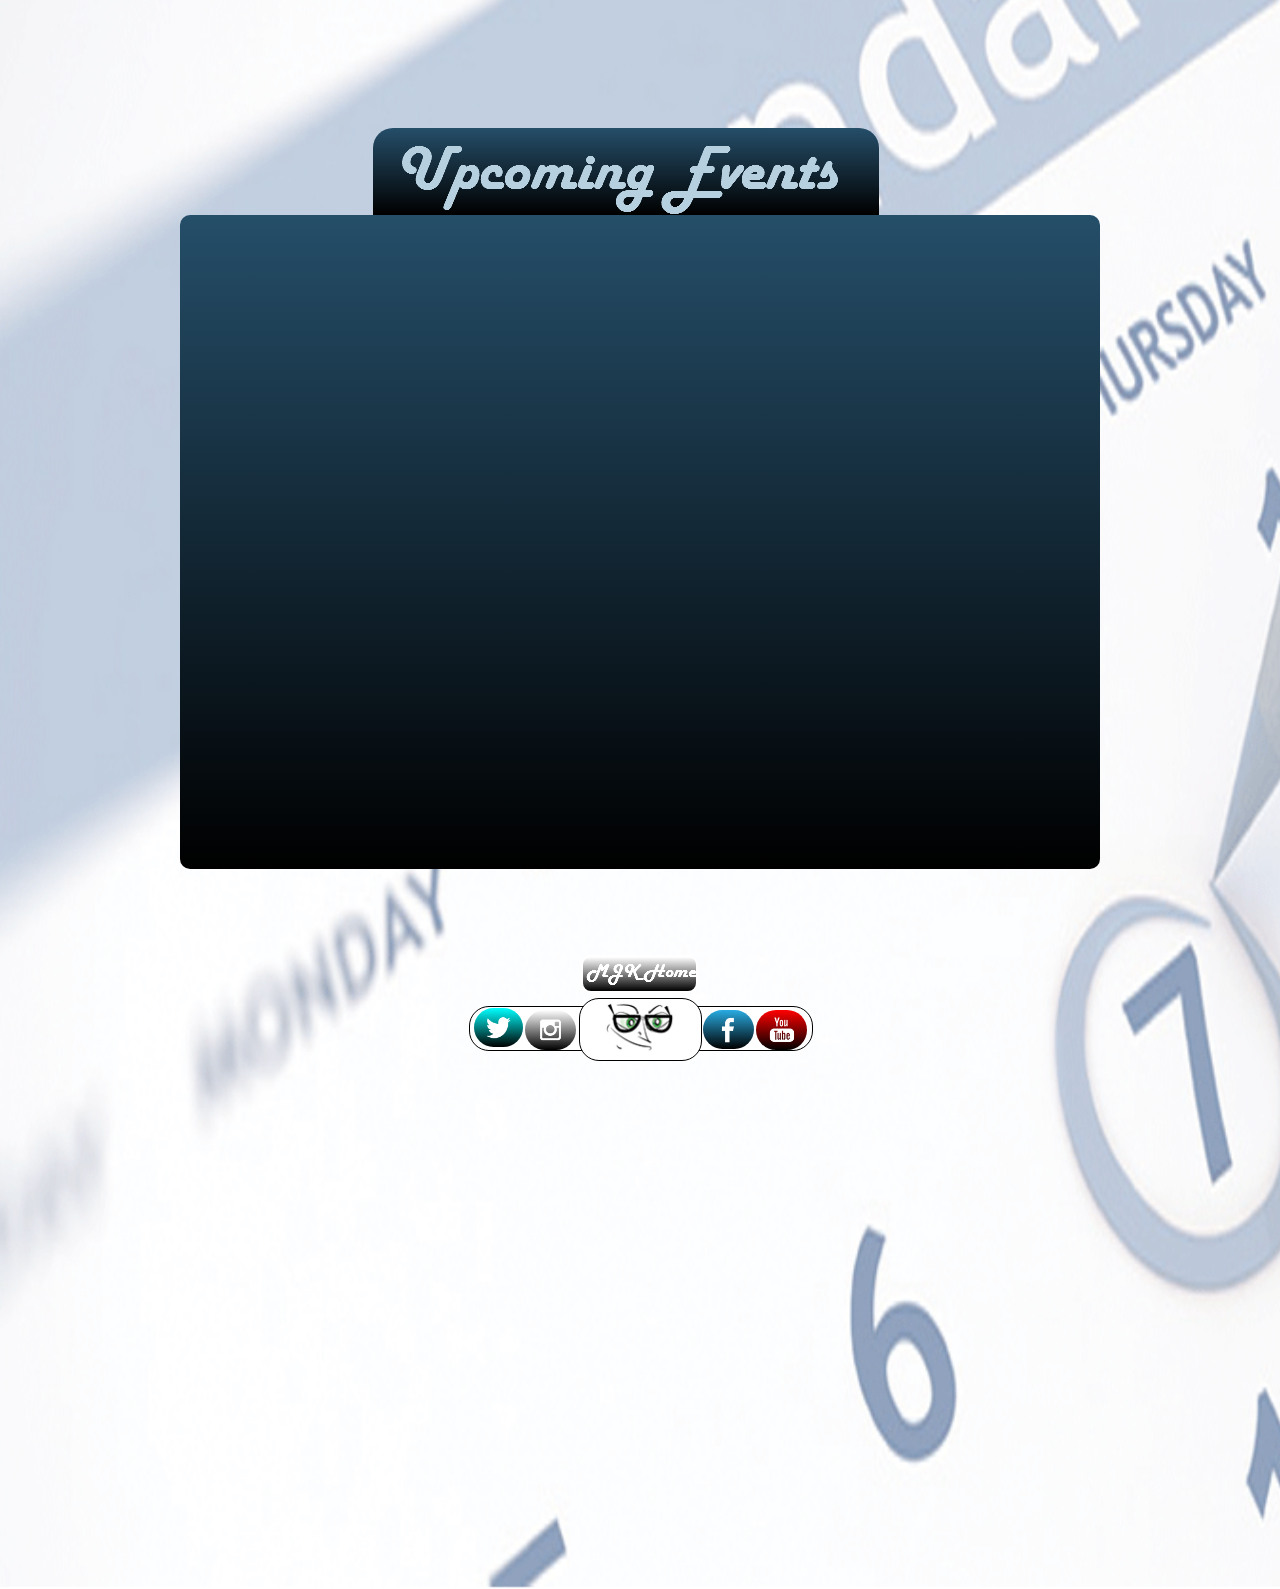
<file: calendar.html>
<!DOCTYPE html>
<html class="nojs html css_verticalspacer" lang="en-US">
 <head>

  <meta http-equiv="Content-type" content="text/html;charset=UTF-8"/>
  <meta name="generator" content="2017.0.1.363"/>
  <meta name="viewport" content="width=device-width, initial-scale=1.0"/>
  
  <script type="text/javascript">
   // Update the 'nojs'/'js' class on the html node
document.documentElement.className = document.documentElement.className.replace(/\bnojs\b/g, 'js');

// Check that all required assets are uploaded and up-to-date
if(typeof Muse == "undefined") window.Muse = {}; window.Muse.assets = {"required":["museutils.js", "museconfig.js", "jquery.watch.js", "jquery.musepolyfill.bgsize.js", "require.js", "calendar.css"], "outOfDate":[]};
</script>
  
  <title>Calendar </title>
  <!-- CSS -->
  <link rel="stylesheet" type="text/css" href="css/site_global.css?crc=443350757"/>
  <link rel="stylesheet" type="text/css" href="css/calendar.css?crc=466220489" id="pagesheet"/>
   </head>
 <body>

  <div class="clearfix borderbox" id="page"><!-- group -->
   <div class="clearfix grpelem" id="u4906"><!-- group -->
    <div class="gradient rounded-corners grpelem" id="u4894"><!-- simple frame --></div>
    <img class="grpelem" id="u4891-4" alt="Upcoming Events" src="images/u4891-4.png?crc=164066408" data-image-width="512"/><!-- rasterized frame -->
   </div>
   <div class="verticalspacer" data-offset-top="223" data-content-above-spacer="222" data-content-below-spacer="549"></div>
   <div class="clearfix grpelem" id="pu1055"><!-- group -->
    <div class="clip_frame grpelem" id="u1055"><!-- image -->
     <img class="block" id="u1055_img" src="images/calendar-crop-u1055.png?crc=296568695" alt="" data-image-width="1503" data-image-height="1770"/>
    </div>
    <div class="gradient rounded-corners grpelem" id="u4903"><!-- simple frame --></div>
   </div>
   <div class="grpelem" id="u4909"><!-- custom html -->
    <iframe src="https://www.google.com/calendar/embed?src=eqtn06d0sou09fffp3vtfl9qic%40group.calendar.google.com&ctz=America/Chicago" style="border: 0" width="800" height="600" frameborder="0" scrolling="no"></iframe>

   </div>
   <div class="clearfix grpelem" id="u4821"><!-- column -->
    <div class="clearfix colelem" id="u4822"><!-- group -->
     <div class="pointer_cursor gradient rounded-corners clearfix grpelem" id="u4823"><!-- group -->
      <a class="block" href="index.html"><!-- Block link tag --></a>
      <a class="nonblock nontext grpelem" id="u4824-4" href="index.html"><!-- rasterized frame --><img id="u4824-4_img" alt="MJK Home" src="images/u4824-4.png?crc=4108649246" data-image-width="111"/></a>
     </div>
    </div>
    <div class="rounded-corners clearfix colelem" id="u4829"><!-- group -->
     <div class="clearfix grpelem" id="u4839"><!-- group -->
      <div class="pointer_cursor gradient rounded-corners clearfix grpelem" id="u4842"><!-- group -->
       <a class="block" href="https://twitter.com/@feelgoodchicago"><!-- Block link tag --></a>
       <a class="nonblock nontext rounded-corners clip_frame grpelem" id="u4840" href="https://twitter.com/@feelgoodchicago"><!-- image --><img class="block" id="u4840_img" src="images/twitter%20white.png?crc=528009647" alt="" width="49" height="39"/></a>
      </div>
     </div>
     <div class="clearfix grpelem" id="u4830"><!-- group -->
      <div class="gradient rounded-corners clearfix grpelem" id="u4831"><!-- group -->
       <div class="rounded-corners clip_frame grpelem" id="u4832"><!-- image -->
        <img class="block" id="u4832_img" src="images/instagram%20white.png?crc=327917934" alt="" width="49" height="39"/>
       </div>
      </div>
     </div>
     <div class="museBGSize rounded-corners grpelem" id="u4834"><!-- simple frame --></div>
     <div class="clearfix grpelem" id="u4825"><!-- group -->
      <div class="pointer_cursor gradient rounded-corners clearfix grpelem" id="u4828"><!-- group -->
       <a class="block" href="https://www.facebook.com/DrFeelgoodBandChicago?fref=ts"><!-- Block link tag --></a>
       <a class="nonblock nontext rounded-corners clip_frame grpelem" id="u4826" href="https://www.facebook.com/DrFeelgoodBandChicago?fref=ts"><!-- image --><img class="block" id="u4826_img" src="images/facebook%20white.png?crc=187729184" alt="" width="50" height="40"/></a>
      </div>
     </div>
     <div class="clearfix grpelem" id="u4835"><!-- group -->
      <div class="pointer_cursor gradient rounded-corners clearfix grpelem" id="u4836"><!-- group -->
       <a class="block" href="https://www.youtube.com/channel/UCpYqTqNnYRMi190FyMZGKpQ"><!-- Block link tag --></a>
       <a class="nonblock nontext rounded-corners clip_frame grpelem" id="u4837" href="https://www.youtube.com/channel/UCpYqTqNnYRMi190FyMZGKpQ"><!-- image --><img class="block" id="u4837_img" src="images/youtube%20white.png?crc=128653288" alt="" width="50" height="40"/></a>
      </div>
     </div>
    </div>
   </div>
  </div>
  <div class="preload_images">
   <img class="preload" src="images/my-logo-rollover.png?crc=452311508" alt=""/>
  </div>
  <!-- Other scripts -->
  <script type="text/javascript">
   window.Muse.assets.check=function(d){if(!window.Muse.assets.checked){window.Muse.assets.checked=!0;var b={},c=function(a,b){if(window.getComputedStyle){var c=window.getComputedStyle(a,null);return c&&c.getPropertyValue(b)||c&&c[b]||""}if(document.documentElement.currentStyle)return(c=a.currentStyle)&&c[b]||a.style&&a.style[b]||"";return""},a=function(a){if(a.match(/^rgb/))return a=a.replace(/\s+/g,"").match(/([\d\,]+)/gi)[0].split(","),(parseInt(a[0])<<16)+(parseInt(a[1])<<8)+parseInt(a[2]);if(a.match(/^\#/))return parseInt(a.substr(1),
16);return 0},g=function(g){for(var f=document.getElementsByTagName("link"),h=0;h<f.length;h++)if("text/css"==f[h].type){var i=(f[h].href||"").match(/\/?css\/([\w\-]+\.css)\?crc=(\d+)/);if(!i||!i[1]||!i[2])break;b[i[1]]=i[2]}f=document.createElement("div");f.className="version";f.style.cssText="display:none; width:1px; height:1px;";document.getElementsByTagName("body")[0].appendChild(f);for(h=0;h<Muse.assets.required.length;){var i=Muse.assets.required[h],l=i.match(/([\w\-\.]+)\.(\w+)$/),k=l&&l[1]?
l[1]:null,l=l&&l[2]?l[2]:null;switch(l.toLowerCase()){case "css":k=k.replace(/\W/gi,"_").replace(/^([^a-z])/gi,"_$1");f.className+=" "+k;k=a(c(f,"color"));l=a(c(f,"backgroundColor"));k!=0||l!=0?(Muse.assets.required.splice(h,1),"undefined"!=typeof b[i]&&(k!=b[i]>>>24||l!=(b[i]&16777215))&&Muse.assets.outOfDate.push(i)):h++;f.className="version";break;case "js":h++;break;default:throw Error("Unsupported file type: "+l);}}d?d().jquery!="1.8.3"&&Muse.assets.outOfDate.push("jquery-1.8.3.min.js"):Muse.assets.required.push("jquery-1.8.3.min.js");
f.parentNode.removeChild(f);if(Muse.assets.outOfDate.length||Muse.assets.required.length)f="Some files on the server may be missing or incorrect. Clear browser cache and try again. If the problem persists please contact website author.",g&&Muse.assets.outOfDate.length&&(f+="\nOut of date: "+Muse.assets.outOfDate.join(",")),g&&Muse.assets.required.length&&(f+="\nMissing: "+Muse.assets.required.join(",")),alert(f)};location&&location.search&&location.search.match&&location.search.match(/muse_debug/gi)?setTimeout(function(){g(!0)},5E3):g()}};
var muse_init=function(){require.config({baseUrl:""});require(["jquery","museutils","whatinput","jquery.musepolyfill.bgsize","jquery.watch"],function(d){var $ = d;$(document).ready(function(){try{
window.Muse.assets.check($);/* body */
Muse.Utils.transformMarkupToFixBrowserProblemsPreInit();/* body */
Muse.Utils.prepHyperlinks(true);/* body */
Muse.Utils.fullPage('#page');/* 100% height page */
Muse.Utils.showWidgetsWhenReady();/* body */
Muse.Utils.transformMarkupToFixBrowserProblems();/* body */
}catch(b){if(b&&"function"==typeof b.notify?b.notify():Muse.Assert.fail("Error calling selector function: "+b),false)throw b;}})})};

</script>
  <!-- RequireJS script -->
  <script src="scripts/require.js?crc=4159430777" type="text/javascript" async data-main="scripts/museconfig.js?crc=4179431180" onload="if (requirejs) requirejs.onError = function(requireType, requireModule) { if (requireType && requireType.toString && requireType.toString().indexOf && 0 <= requireType.toString().indexOf('#scripterror')) window.Muse.assets.check(); }" onerror="window.Muse.assets.check();"></script>
   </body>
</html>
</file>
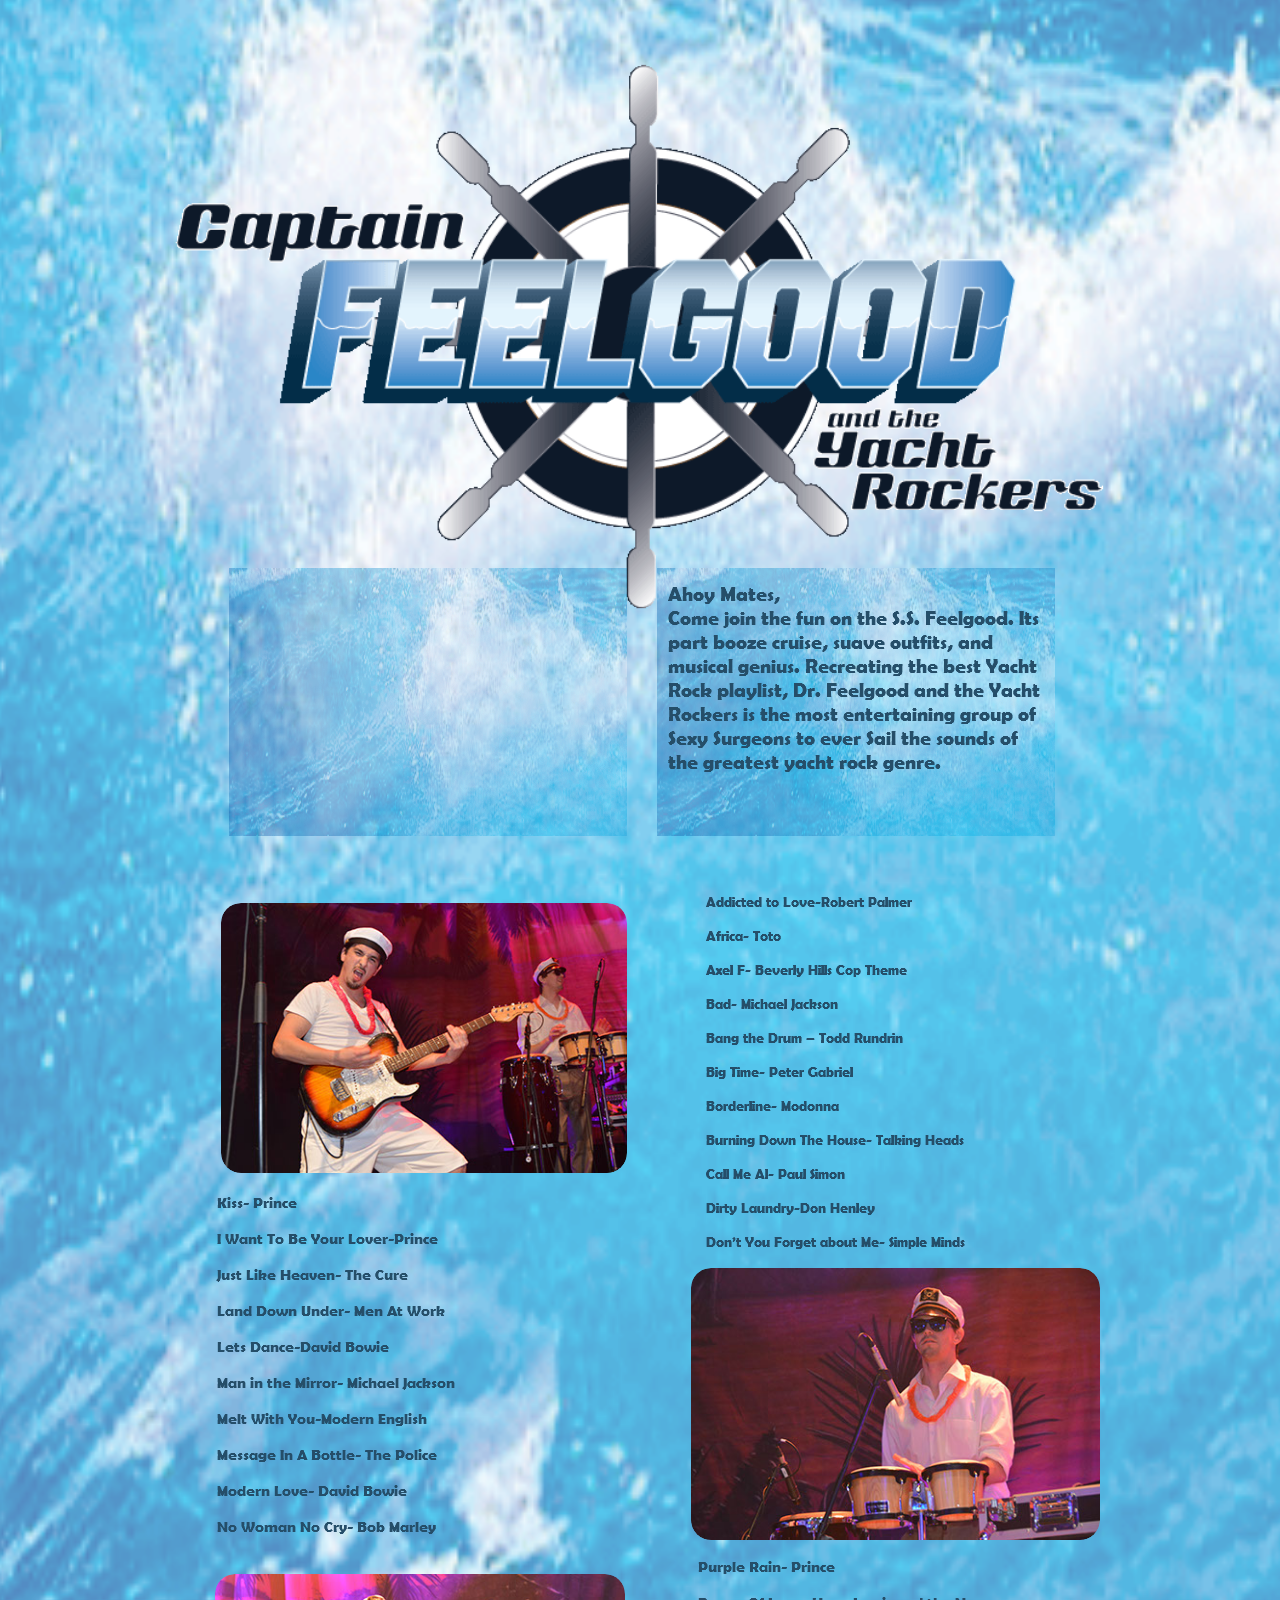
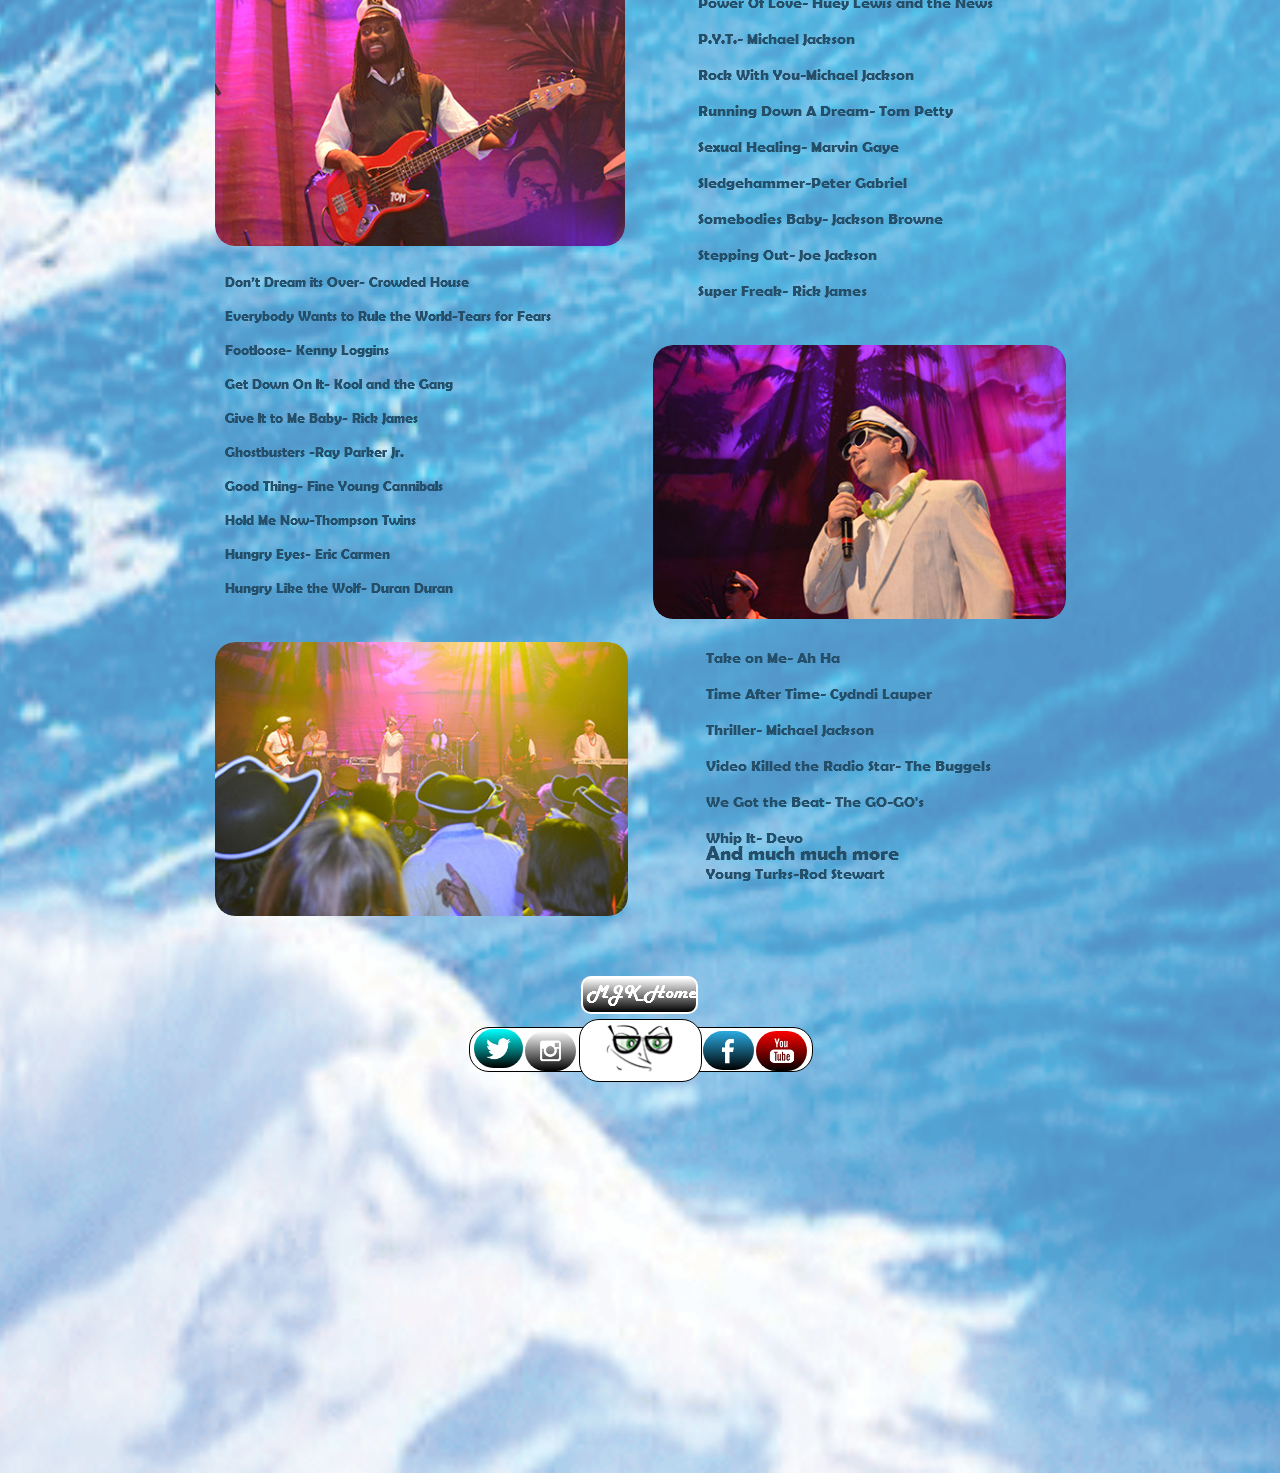
<file: captain-feelgood.html>
<!DOCTYPE html>
<html class="nojs html css_verticalspacer" lang="en-US">
 <head>

  <meta http-equiv="Content-type" content="text/html;charset=UTF-8"/>
  <meta name="generator" content="2017.0.1.363"/>
  <meta name="viewport" content="width=device-width, initial-scale=1.0"/>
  
  <script type="text/javascript">
   // Update the 'nojs'/'js' class on the html node
document.documentElement.className = document.documentElement.className.replace(/\bnojs\b/g, 'js');

// Check that all required assets are uploaded and up-to-date
if(typeof Muse == "undefined") window.Muse = {}; window.Muse.assets = {"required":["museutils.js", "museconfig.js", "jquery.watch.js", "jquery.musepolyfill.bgsize.js", "require.js", "captain-feelgood.css"], "outOfDate":[]};
</script>
  
  <title>Captain FeelGood</title>
  <!-- CSS -->
  <link rel="stylesheet" type="text/css" href="css/site_global.css?crc=443350757"/>
  <link rel="stylesheet" type="text/css" href="css/captain-feelgood.css?crc=3849178808" id="pagesheet"/>
    <!--HTML Widget code-->
  <style type="text/css">#u1746.size_fluid_width_height iframe { position:absolute; left:0; top:0; }</style>
 </head>
 <body>

  <div class="clearfix borderbox" id="page"><!-- group -->
   <div class="clearfix grpelem" id="pu6053"><!-- group -->
    <div class="grpelem" id="u6053"><!-- simple frame --></div>
    <div class="size_fluid_width_height grpelem" id="u1746"><!-- custom html -->
     <div class="fluid_height_spacer"></div>
     
<iframe class="actAsDiv" style="width:100%;height:100%;" src="//www.youtube.com/embed/jjEwRFKaG78?autoplay=0&loop=0&showinfo=0&theme=dark&color=red&controls=1&modestbranding=0&start=0&fs=1&iv_load_policy=1&wmode=transparent&rel=1" frameborder="0" allowfullscreen></iframe>

    </div>
   </div>
   <div class="clearfix grpelem" id="pu6061"><!-- group -->
    <div class="grpelem" id="u6061"><!-- simple frame --></div>
    <img class="grpelem" id="u6043-7" alt="Ahoy Mates, Come join the fun on the S.S. Feelgood. Its part booze cruise, suave outfits, and musical genius. Recreating the best Yacht Rock playlist, Dr. Feelgood and the Yacht Rockers is the most entertaining group of Sexy Surgeons to ever Sail the sounds of the greatest yacht rock genre. " src="images/u6043-7.png?crc=3775930610" data-image-width="381"/><!-- rasterized frame -->
   </div>
   <div class="verticalspacer" data-offset-top="836" data-content-above-spacer="835" data-content-below-spacer="667"></div>
   <div class="clearfix grpelem" id="pu546"><!-- group -->
    <div class="clip_frame grpelem" id="u546"><!-- image -->
     <img class="block" id="u546_img" src="images/waves-backround.gif?crc=370151737" alt="" data-image-width="2476" data-image-height="2965"/>
    </div>
    <div class="clip_frame grpelem" id="u2748"><!-- image -->
     <img class="block" id="u2748_img" src="images/yacht-rockers-logo-3.gif?crc=121024089" alt="" data-image-width="960" data-image-height="679"/>
    </div>
    <div class="clearfix grpelem" id="u5148"><!-- column -->
     <div class="clearfix colelem" id="ppu1594"><!-- group -->
      <div class="clearfix grpelem" id="pu1594"><!-- column -->
       <div class="rounded-corners clip_frame colelem" id="u1594"><!-- image -->
        <img class="block" id="u1594_img" src="images/dsc_5283.jpg?crc=201099603" alt="" width="406" height="270"/>
       </div>
       <img class="colelem" id="u1584-32" alt="Kiss- Prince I Want To Be Your Lover-Prince Just Like Heaven- The Cure Land Down Under- Men At Work Lets Dance-David Bowie Man in the Mirror- Michael Jackson Melt With You-Modern English Message In A Bottle- The Police Modern Love- David Bowie No Woman No Cry- Bob Marley " width="401" height="360" src="images/u1584-32.png?crc=375964379"/><!-- rasterized frame -->
      </div>
      <div class="clearfix grpelem" id="pu1585-34"><!-- column -->
       <img class="colelem" id="u1585-34" alt="Addicted to Love-Robert Palmer Africa- Toto Axel F- Beverly Hills Cop Theme Bad- Michael Jackson Bang the Drum – Todd Rundrin Big Time- Peter Gabriel Borderline- Modonna Burning Down The House- Talking Heads Call Me Al- Paul Simon Dirty Laundry-Don Henley Don’t You Forget about Me- Simple Minds" width="289" height="357" src="images/u1585-34.png?crc=414795328"/><!-- rasterized frame -->
       <div class="rounded-corners clip_frame colelem" id="u1580"><!-- image -->
        <img class="block" id="u1580_img" src="images/dsc_5235.jpg?crc=338508363" alt="" width="409" height="272"/>
       </div>
      </div>
     </div>
     <div class="clearfix colelem" id="ppu1596"><!-- group -->
      <div class="clearfix grpelem" id="pu1596"><!-- column -->
       <div class="clearfix colelem" id="u1596"><!-- group -->
        <div class="rounded-corners clip_frame grpelem" id="u1597"><!-- image -->
         <img class="block" id="u1597_img" src="images/dsc_5234.jpg?crc=163318669" alt="" width="410" height="272"/>
        </div>
       </div>
       <img class="colelem" id="u1586-31" alt="Don’t Dream its Over- Crowded House Everybody Wants to Rule the World-Tears for Fears Footloose- Kenny Loggins Get Down On It- Kool and the Gang Give It to Me Baby- Rick James Ghostbusters -Ray Parker Jr. Good Thing- Fine Young Cannibals Hold Me Now-Thompson Twins Hungry Eyes- Eric Carmen Hungry Like the Wolf- Duran Duran" width="347" height="343" src="images/u1586-31.png?crc=3998803108"/><!-- rasterized frame -->
      </div>
      <div class="clearfix grpelem" id="pu1574"><!-- column -->
       <div class="clearfix colelem" id="u1574"><!-- group -->
        <img class="grpelem" id="u1575-31" alt="Purple Rain- Prince Power Of Love- Huey Lewis and the News P.Y.T.- Michael Jackson Rock With You-Michael Jackson Running Down A Dream- Tom Petty Sexual Healing- Marvin Gaye Sledgehammer-Peter Gabriel Somebodies Baby- Jackson Browne Stepping Out- Joe Jackson Super Freak- Rick James" width="304" height="342" src="images/u1575-31.png?crc=4211077471"/><!-- rasterized frame -->
       </div>
       <div class="rounded-corners clip_frame colelem" id="u1582"><!-- image -->
        <img class="block" id="u1582_img" src="images/dsc_5232.jpg?crc=3939253141" alt="" width="413" height="274"/>
       </div>
      </div>
     </div>
     <div class="clearfix colelem" id="pu1592"><!-- group -->
      <div class="rounded-corners clip_frame grpelem" id="u1592"><!-- image -->
       <img class="block" id="u1592_img" src="images/dsc_5321.jpg?crc=3836708448" alt="" width="413" height="274"/>
      </div>
      <img class="grpelem" id="u1591-22" alt="Take on Me- Ah Ha Time After Time- Cydndi Lauper Thriller- Michael Jackson Video Killed the Radio Star- The Buggels We Got the Beat- The GO-GO's Whip It- Devo Young Turks-Rod Stewart" width="298" height="234" src="images/u1591-22.png?crc=4089360409"/><!-- rasterized frame -->
     </div>
    </div>
    <div class="clearfix grpelem" id="u5078"><!-- column -->
     <div class="clearfix colelem" id="u5079"><!-- group -->
      <div class="pointer_cursor gradient rounded-corners clearfix grpelem" id="u5080"><!-- group -->
       <a class="block" href="index.html"><!-- Block link tag --></a>
       <a class="nonblock nontext grpelem" id="u5081-4" href="index.html"><!-- rasterized frame --><img id="u5081-4_img" alt="MJK Home" src="images/u5081-4.png?crc=4108649246" data-image-width="111"/></a>
      </div>
     </div>
     <div class="rounded-corners clearfix colelem" id="u5086"><!-- group -->
      <div class="clearfix grpelem" id="u5096"><!-- group -->
       <div class="pointer_cursor gradient rounded-corners clearfix grpelem" id="u5099"><!-- group -->
        <a class="block" href="https://twitter.com/@feelgoodchicago"><!-- Block link tag --></a>
        <a class="nonblock nontext rounded-corners clip_frame grpelem" id="u5097" href="https://twitter.com/@feelgoodchicago"><!-- image --><img class="block" id="u5097_img" src="images/twitter%20white.png?crc=528009647" alt="" width="49" height="39"/></a>
       </div>
      </div>
      <div class="clearfix grpelem" id="u5087"><!-- group -->
       <div class="gradient rounded-corners clearfix grpelem" id="u5088"><!-- group -->
        <div class="rounded-corners clip_frame grpelem" id="u5089"><!-- image -->
         <img class="block" id="u5089_img" src="images/instagram%20white.png?crc=327917934" alt="" width="49" height="39"/>
        </div>
       </div>
      </div>
      <div class="museBGSize rounded-corners grpelem" id="u5091"><!-- simple frame --></div>
      <div class="clearfix grpelem" id="u5082"><!-- group -->
       <div class="pointer_cursor gradient rounded-corners clearfix grpelem" id="u5085"><!-- group -->
        <a class="block" href="https://www.facebook.com/DrFeelgoodBandChicago?fref=ts"><!-- Block link tag --></a>
        <a class="nonblock nontext rounded-corners clip_frame grpelem" id="u5083" href="https://www.facebook.com/DrFeelgoodBandChicago?fref=ts"><!-- image --><img class="block" id="u5083_img" src="images/facebook%20white.png?crc=187729184" alt="" width="50" height="40"/></a>
       </div>
      </div>
      <div class="clearfix grpelem" id="u5092"><!-- group -->
       <div class="pointer_cursor gradient rounded-corners clearfix grpelem" id="u5093"><!-- group -->
        <a class="block" href="https://www.youtube.com/channel/UCpYqTqNnYRMi190FyMZGKpQ"><!-- Block link tag --></a>
        <a class="nonblock nontext rounded-corners clip_frame grpelem" id="u5094" href="https://www.youtube.com/channel/UCpYqTqNnYRMi190FyMZGKpQ"><!-- image --><img class="block" id="u5094_img" src="images/youtube%20white.png?crc=128653288" alt="" width="50" height="40"/></a>
       </div>
      </div>
     </div>
    </div>
   </div>
   <img class="grpelem" id="u1589-4" alt="And much much more" width="211" height="24" src="images/u1589-4.png?crc=3897020939"/><!-- rasterized frame -->
  </div>
  <div class="preload_images">
   <img class="preload" src="images/my-logo-rollover.png?crc=452311508" alt=""/>
  </div>
  <!-- Other scripts -->
  <script type="text/javascript">
   window.Muse.assets.check=function(d){if(!window.Muse.assets.checked){window.Muse.assets.checked=!0;var b={},c=function(a,b){if(window.getComputedStyle){var c=window.getComputedStyle(a,null);return c&&c.getPropertyValue(b)||c&&c[b]||""}if(document.documentElement.currentStyle)return(c=a.currentStyle)&&c[b]||a.style&&a.style[b]||"";return""},a=function(a){if(a.match(/^rgb/))return a=a.replace(/\s+/g,"").match(/([\d\,]+)/gi)[0].split(","),(parseInt(a[0])<<16)+(parseInt(a[1])<<8)+parseInt(a[2]);if(a.match(/^\#/))return parseInt(a.substr(1),
16);return 0},g=function(g){for(var f=document.getElementsByTagName("link"),h=0;h<f.length;h++)if("text/css"==f[h].type){var i=(f[h].href||"").match(/\/?css\/([\w\-]+\.css)\?crc=(\d+)/);if(!i||!i[1]||!i[2])break;b[i[1]]=i[2]}f=document.createElement("div");f.className="version";f.style.cssText="display:none; width:1px; height:1px;";document.getElementsByTagName("body")[0].appendChild(f);for(h=0;h<Muse.assets.required.length;){var i=Muse.assets.required[h],l=i.match(/([\w\-\.]+)\.(\w+)$/),k=l&&l[1]?
l[1]:null,l=l&&l[2]?l[2]:null;switch(l.toLowerCase()){case "css":k=k.replace(/\W/gi,"_").replace(/^([^a-z])/gi,"_$1");f.className+=" "+k;k=a(c(f,"color"));l=a(c(f,"backgroundColor"));k!=0||l!=0?(Muse.assets.required.splice(h,1),"undefined"!=typeof b[i]&&(k!=b[i]>>>24||l!=(b[i]&16777215))&&Muse.assets.outOfDate.push(i)):h++;f.className="version";break;case "js":h++;break;default:throw Error("Unsupported file type: "+l);}}d?d().jquery!="1.8.3"&&Muse.assets.outOfDate.push("jquery-1.8.3.min.js"):Muse.assets.required.push("jquery-1.8.3.min.js");
f.parentNode.removeChild(f);if(Muse.assets.outOfDate.length||Muse.assets.required.length)f="Some files on the server may be missing or incorrect. Clear browser cache and try again. If the problem persists please contact website author.",g&&Muse.assets.outOfDate.length&&(f+="\nOut of date: "+Muse.assets.outOfDate.join(",")),g&&Muse.assets.required.length&&(f+="\nMissing: "+Muse.assets.required.join(",")),alert(f)};location&&location.search&&location.search.match&&location.search.match(/muse_debug/gi)?setTimeout(function(){g(!0)},5E3):g()}};
var muse_init=function(){require.config({baseUrl:""});require(["jquery","museutils","whatinput","jquery.musepolyfill.bgsize","jquery.watch"],function(d){var $ = d;$(document).ready(function(){try{
window.Muse.assets.check($);/* body */
Muse.Utils.transformMarkupToFixBrowserProblemsPreInit();/* body */
Muse.Utils.prepHyperlinks(true);/* body */
Muse.Utils.fullPage('#page');/* 100% height page */
Muse.Utils.showWidgetsWhenReady();/* body */
Muse.Utils.transformMarkupToFixBrowserProblems();/* body */
}catch(b){if(b&&"function"==typeof b.notify?b.notify():Muse.Assert.fail("Error calling selector function: "+b),false)throw b;}})})};

</script>
  <!-- RequireJS script -->
  <script src="scripts/require.js?crc=4159430777" type="text/javascript" async data-main="scripts/museconfig.js?crc=4179431180" onload="if (requirejs) requirejs.onError = function(requireType, requireModule) { if (requireType && requireType.toString && requireType.toString().indexOf && 0 <= requireType.toString().indexOf('#scripterror')) window.Muse.assets.check(); }" onerror="window.Muse.assets.check();"></script>
   </body>
</html>
</file>
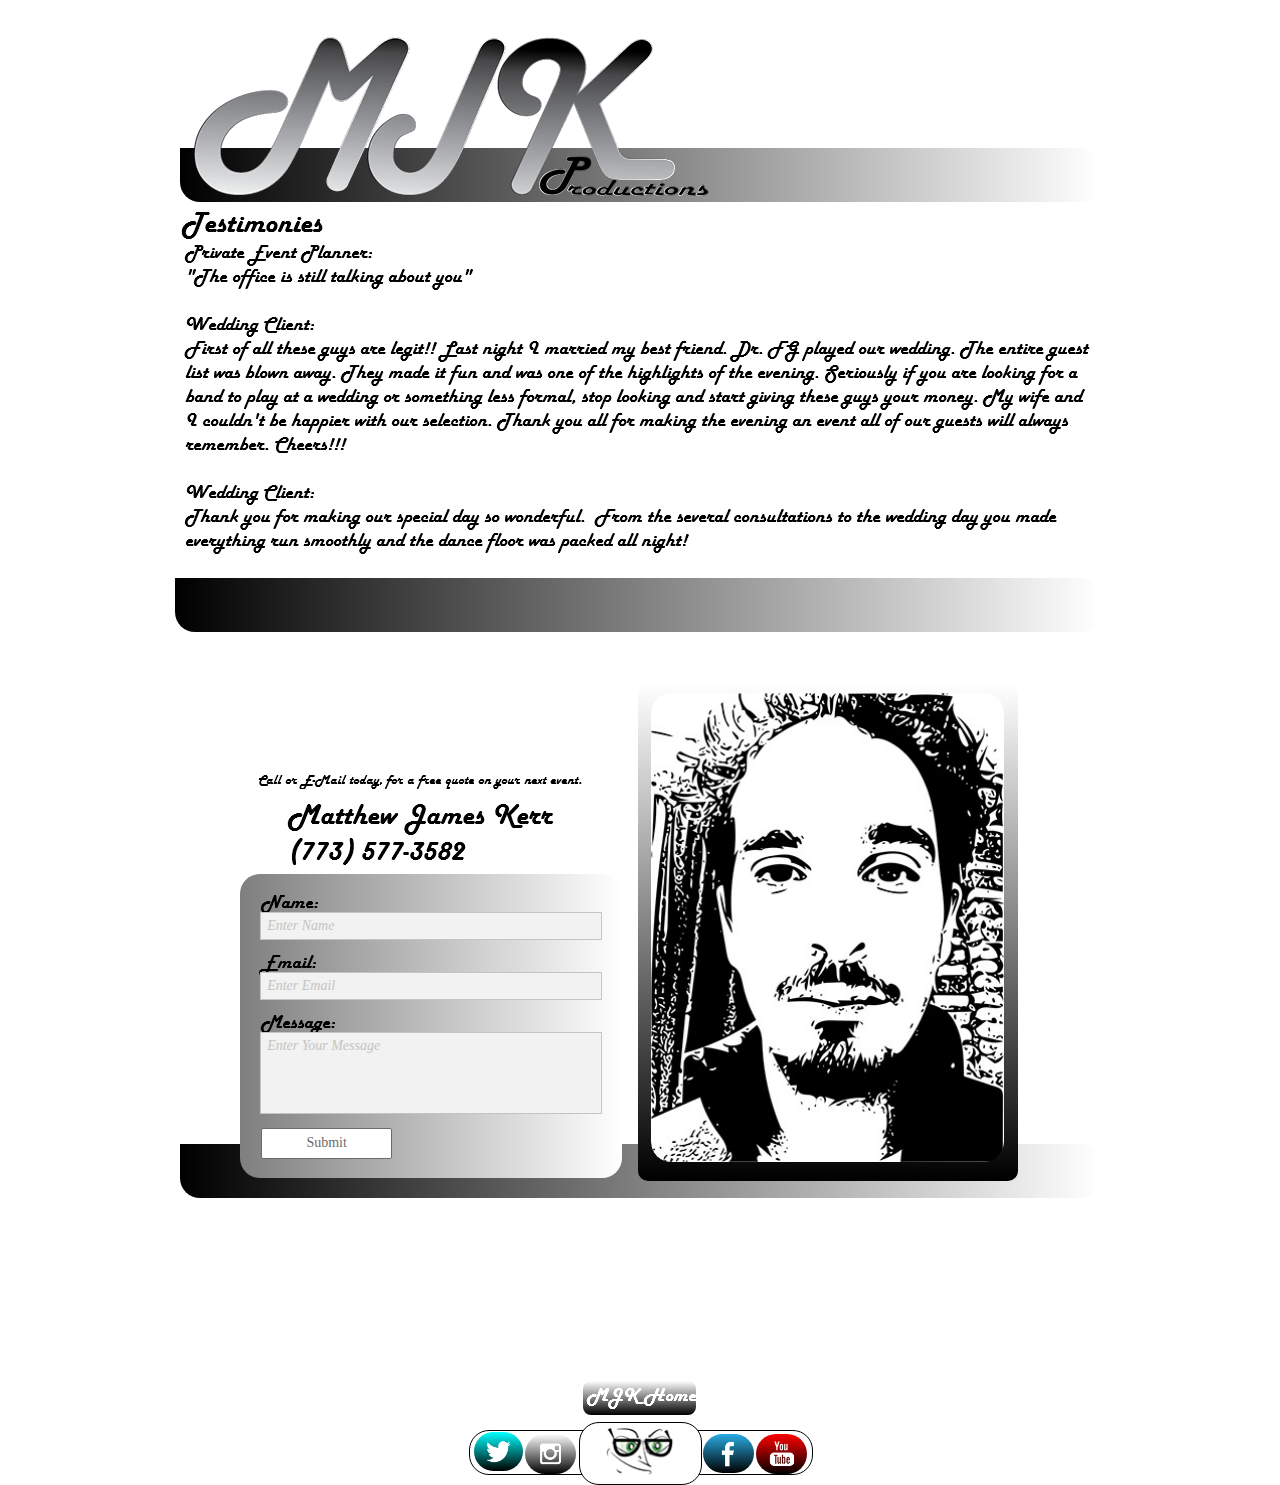
<file: contact.html>
<!DOCTYPE html>
<html class="nojs html css_verticalspacer" lang="en-US">
 <head>

  <meta http-equiv="Content-type" content="text/html;charset=UTF-8"/>
  <meta name="generator" content="2017.0.1.363"/>
  <meta name="viewport" content="width=device-width, initial-scale=1.0"/>
  
  <script type="text/javascript">
   // Update the 'nojs'/'js' class on the html node
document.documentElement.className = document.documentElement.className.replace(/\bnojs\b/g, 'js');

// Check that all required assets are uploaded and up-to-date
if(typeof Muse == "undefined") window.Muse = {}; window.Muse.assets = {"required":["museutils.js", "museconfig.js", "webpro.js", "jquery.watch.js", "jquery.musepolyfill.bgsize.js", "require.js", "contact.css"], "outOfDate":[]};
</script>
  
  <title>Contact</title>
  <!-- CSS -->
  <link rel="stylesheet" type="text/css" href="css/site_global.css?crc=443350757"/>
  <link rel="stylesheet" type="text/css" href="css/contact.css?crc=4216658669" id="pagesheet"/>
   </head>
 <body>

  <div class="clearfix borderbox" id="page"><!-- column -->
   <div class="position_content" id="page_position_content">
    <div class="clearfix colelem" id="pu5678"><!-- group -->
     <div class="gradient rounded-corners grpelem" id="u5678"><!-- simple frame --></div>
     <div class="rounded-corners clip_frame grpelem" id="u5679"><!-- image -->
      <img class="block" id="u5679_img" src="images/mjk-productions5-crop-u5679.png?crc=218935899" alt="" data-image-width="618" data-image-height="433"/>
     </div>
     <img class="grpelem" id="u5809-4" alt="Testimonies " src="images/u5809-4.png?crc=525832608" data-image-width="231"/><!-- rasterized frame -->
    </div>
    <div class="verticalspacer" data-offset-top="349" data-content-above-spacer="348" data-content-below-spacer="1000"></div>
    <div class="clearfix colelem" id="pu4229-20"><!-- group -->
     <img class="grpelem" id="u4229-20" alt="Private Event Planner: &quot;The office is still talking about you&quot; Wedding Client: First of all these guys are legit!! Last night I married my best friend. Dr. FG played our wedding. The entire guest list was blown away. They made it fun and was one of the highlights of the evening. Seriously if you are looking for a band to play at a wedding or something less formal, stop looking and start giving these guys your money. My wife and I couldn't be happier with our selection. Thank you all for making the evening an event all of our guests will always remember. Cheers!!! Wedding Client: Thank you for making our special day so wonderful. From the several consultations to the wedding day you made everything run smoothly and the dance floor was packed all night! " src="images/u4229-20.png?crc=131295546" data-image-width="912"/><!-- rasterized frame -->
     <div class="gradient rounded-corners grpelem" id="u5797"><!-- simple frame --></div>
    </div>
    <div class="clearfix colelem" id="pu5818"><!-- group -->
     <div class="gradient rounded-corners grpelem" id="u5818"><!-- simple frame --></div>
     <div class="gradient rounded-corners clearfix grpelem" id="u5815"><!-- group -->
      <div class="rounded-corners clip_frame grpelem" id="u5622"><!-- image -->
       <img class="block" id="u5622_img" src="images/img_1064.jpg?crc=4185989949" alt="" data-image-width="353" data-image-height="466"/>
      </div>
     </div>
     <div class="clearfix grpelem" id="u5806"><!-- group -->
      <div class="gradient rounded-corners grpelem" id="u5803"><!-- simple frame --></div>
      <form class="form-grp clearfix grpelem" id="widgetu2794" method="post" enctype="multipart/form-data" action="scripts/form-u2794.php"><!-- none box -->
       <div class="fld-grp clearfix grpelem" id="widgetu2795" data-required="true"><!-- none box -->
        <label class="fld-label grpelem" id="u2796" for="widgetu2795_input"><!-- state-based BG images --></label>
        <span class="fld-input NoWrap actAsDiv clearfix grpelem" id="u2797-4"><!-- content --><input class="wrapped-input" type="text" spellcheck="false" id="widgetu2795_input" name="custom_U2795" tabindex="1"/><label class="wrapped-input fld-prompt" id="widgetu2795_prompt" for="widgetu2795_input"><span class="actAsPara">Enter Name</span></label></span>
       </div>
       <div class="fld-grp clearfix grpelem" id="widgetu2802" data-required="true" data-type="email"><!-- none box -->
        <label class="fld-label grpelem" id="u2804" for="widgetu2802_input"><!-- state-based BG images --></label>
        <span class="fld-input NoWrap actAsDiv clearfix grpelem" id="u2805-4"><!-- content --><input class="wrapped-input" type="email" spellcheck="false" id="widgetu2802_input" name="Email" tabindex="2"/><label class="wrapped-input fld-prompt" id="widgetu2802_prompt" for="widgetu2802_input"><span class="actAsPara">Enter Email</span></label></span>
       </div>
       <div class="clearfix grpelem" id="u2801-4"><!-- content -->
        <p>Submitting Form...</p>
       </div>
       <div class="clearfix grpelem" id="u2806-4"><!-- content -->
        <p>The server encountered an error.</p>
       </div>
       <div class="clearfix grpelem" id="u2800-4"><!-- content -->
        <p>Form received.</p>
       </div>
       <button class="submit-btn NoWrap rounded-corners clearfix grpelem" id="u2799-4" type="submit" value="Submit" tabindex="4"><!-- content -->
        <div style="margin-top:-11px;height:11px;">
         <p>Submit</p>
        </div>
       </button>
       <div class="fld-grp clearfix grpelem" id="widgetu2807" data-required="false"><!-- none box -->
        <label class="fld-label grpelem" id="u2808" for="widgetu2807_input"><!-- state-based BG images --></label>
        <span class="fld-textarea actAsDiv clearfix grpelem" id="u2809-4"><!-- content --><textarea class="wrapped-input" id="widgetu2807_input" name="custom_U2807" tabindex="3"></textarea><label class="wrapped-input fld-prompt" id="widgetu2807_prompt" for="widgetu2807_input"><span class="actAsPara">Enter Your Message</span></label></span>
       </div>
      </form>
     </div>
     <img class="grpelem" id="u5800-6" alt="Matthew James Kerr (773) 577-3582" src="images/u5800-6.png?crc=484342415" data-image-width="274"/><!-- rasterized frame -->
     <img class="grpelem" id="u5812-4" alt="Call or E-Mail today, for a free quote on your next event." src="images/u5812-4.png?crc=40580571" data-image-width="334"/><!-- rasterized frame -->
    </div>
    <div class="clearfix colelem" id="u5539"><!-- column -->
     <div class="clearfix colelem" id="u5540"><!-- group -->
      <div class="pointer_cursor gradient rounded-corners clearfix grpelem" id="u5541"><!-- group -->
       <a class="block" href="index.html"><!-- Block link tag --></a>
       <a class="nonblock nontext grpelem" id="u5542-4" href="index.html"><!-- rasterized frame --><img id="u5542-4_img" alt="MJK Home" src="images/u5542-4.png?crc=4108649246" data-image-width="111"/></a>
      </div>
     </div>
     <div class="rounded-corners clearfix colelem" id="u5547"><!-- group -->
      <div class="clearfix grpelem" id="u5557"><!-- group -->
       <div class="pointer_cursor gradient rounded-corners clearfix grpelem" id="u5560"><!-- group -->
        <a class="block" href="https://twitter.com/@feelgoodchicago"><!-- Block link tag --></a>
        <a class="nonblock nontext rounded-corners clip_frame grpelem" id="u5558" href="https://twitter.com/@feelgoodchicago"><!-- image --><img class="block" id="u5558_img" src="images/twitter%20white.png?crc=528009647" alt="" width="49" height="39"/></a>
       </div>
      </div>
      <div class="clearfix grpelem" id="u5548"><!-- group -->
       <div class="gradient rounded-corners clearfix grpelem" id="u5549"><!-- group -->
        <div class="rounded-corners clip_frame grpelem" id="u5550"><!-- image -->
         <img class="block" id="u5550_img" src="images/instagram%20white.png?crc=327917934" alt="" width="49" height="39"/>
        </div>
       </div>
      </div>
      <div class="museBGSize rounded-corners grpelem" id="u5552"><!-- simple frame --></div>
      <div class="clearfix grpelem" id="u5543"><!-- group -->
       <div class="pointer_cursor gradient rounded-corners clearfix grpelem" id="u5546"><!-- group -->
        <a class="block" href="https://www.facebook.com/DrFeelgoodBandChicago?fref=ts"><!-- Block link tag --></a>
        <a class="nonblock nontext rounded-corners clip_frame grpelem" id="u5544" href="https://www.facebook.com/DrFeelgoodBandChicago?fref=ts"><!-- image --><img class="block" id="u5544_img" src="images/facebook%20white.png?crc=187729184" alt="" width="50" height="40"/></a>
       </div>
      </div>
      <div class="clearfix grpelem" id="u5553"><!-- group -->
       <div class="pointer_cursor gradient rounded-corners clearfix grpelem" id="u5554"><!-- group -->
        <a class="block" href="https://www.youtube.com/channel/UCpYqTqNnYRMi190FyMZGKpQ"><!-- Block link tag --></a>
        <a class="nonblock nontext rounded-corners clip_frame grpelem" id="u5555" href="https://www.youtube.com/channel/UCpYqTqNnYRMi190FyMZGKpQ"><!-- image --><img class="block" id="u5555_img" src="images/youtube%20white.png?crc=128653288" alt="" width="50" height="40"/></a>
       </div>
      </div>
     </div>
    </div>
   </div>
  </div>
  <div class="preload_images">
   <img class="preload" src="images/u2796-ferr.png?crc=516308119" alt=""/>
   <img class="preload" src="images/u2804-ferr.png?crc=423578236" alt=""/>
   <img class="preload" src="images/u2808-ferr.png?crc=4097724638" alt=""/>
   <img class="preload" src="images/my-logo-rollover.png?crc=452311508" alt=""/>
  </div>
  <!-- Other scripts -->
  <script type="text/javascript">
   window.Muse.assets.check=function(d){if(!window.Muse.assets.checked){window.Muse.assets.checked=!0;var b={},c=function(a,b){if(window.getComputedStyle){var c=window.getComputedStyle(a,null);return c&&c.getPropertyValue(b)||c&&c[b]||""}if(document.documentElement.currentStyle)return(c=a.currentStyle)&&c[b]||a.style&&a.style[b]||"";return""},a=function(a){if(a.match(/^rgb/))return a=a.replace(/\s+/g,"").match(/([\d\,]+)/gi)[0].split(","),(parseInt(a[0])<<16)+(parseInt(a[1])<<8)+parseInt(a[2]);if(a.match(/^\#/))return parseInt(a.substr(1),
16);return 0},g=function(g){for(var f=document.getElementsByTagName("link"),h=0;h<f.length;h++)if("text/css"==f[h].type){var i=(f[h].href||"").match(/\/?css\/([\w\-]+\.css)\?crc=(\d+)/);if(!i||!i[1]||!i[2])break;b[i[1]]=i[2]}f=document.createElement("div");f.className="version";f.style.cssText="display:none; width:1px; height:1px;";document.getElementsByTagName("body")[0].appendChild(f);for(h=0;h<Muse.assets.required.length;){var i=Muse.assets.required[h],l=i.match(/([\w\-\.]+)\.(\w+)$/),k=l&&l[1]?
l[1]:null,l=l&&l[2]?l[2]:null;switch(l.toLowerCase()){case "css":k=k.replace(/\W/gi,"_").replace(/^([^a-z])/gi,"_$1");f.className+=" "+k;k=a(c(f,"color"));l=a(c(f,"backgroundColor"));k!=0||l!=0?(Muse.assets.required.splice(h,1),"undefined"!=typeof b[i]&&(k!=b[i]>>>24||l!=(b[i]&16777215))&&Muse.assets.outOfDate.push(i)):h++;f.className="version";break;case "js":h++;break;default:throw Error("Unsupported file type: "+l);}}d?d().jquery!="1.8.3"&&Muse.assets.outOfDate.push("jquery-1.8.3.min.js"):Muse.assets.required.push("jquery-1.8.3.min.js");
f.parentNode.removeChild(f);if(Muse.assets.outOfDate.length||Muse.assets.required.length)f="Some files on the server may be missing or incorrect. Clear browser cache and try again. If the problem persists please contact website author.",g&&Muse.assets.outOfDate.length&&(f+="\nOut of date: "+Muse.assets.outOfDate.join(",")),g&&Muse.assets.required.length&&(f+="\nMissing: "+Muse.assets.required.join(",")),alert(f)};location&&location.search&&location.search.match&&location.search.match(/muse_debug/gi)?setTimeout(function(){g(!0)},5E3):g()}};
var muse_init=function(){require.config({baseUrl:""});require(["jquery","museutils","whatinput","webpro","jquery.musepolyfill.bgsize","jquery.watch"],function(d){var $ = d;$(document).ready(function(){try{
window.Muse.assets.check($);/* body */
Muse.Utils.transformMarkupToFixBrowserProblemsPreInit();/* body */
Muse.Utils.prepHyperlinks(true);/* body */
Muse.Utils.fullPage('#page');/* 100% height page */
Muse.Utils.initWidget('#widgetu2794', ['#bp_infinity'], function(elem) { return new WebPro.Widget.Form(elem, {validationEvent:'submit',errorStateSensitivity:'high',fieldWrapperClass:'fld-grp',formSubmittedClass:'frm-sub-st',formErrorClass:'frm-subm-err-st',formDeliveredClass:'frm-subm-ok-st',notEmptyClass:'non-empty-st',focusClass:'focus-st',invalidClass:'fld-err-st',requiredClass:'fld-err-st',ajaxSubmit:true}); });/* #widgetu2794 */
Muse.Utils.showWidgetsWhenReady();/* body */
Muse.Utils.transformMarkupToFixBrowserProblems();/* body */
}catch(b){if(b&&"function"==typeof b.notify?b.notify():Muse.Assert.fail("Error calling selector function: "+b),false)throw b;}})})};

</script>
  <!-- RequireJS script -->
  <script src="scripts/require.js?crc=4159430777" type="text/javascript" async data-main="scripts/museconfig.js?crc=4179431180" onload="if (requirejs) requirejs.onError = function(requireType, requireModule) { if (requireType && requireType.toString && requireType.toString().indexOf && 0 <= requireType.toString().indexOf('#scripterror')) window.Muse.assets.check(); }" onerror="window.Muse.assets.check();"></script>
   </body>
</html>
</file>
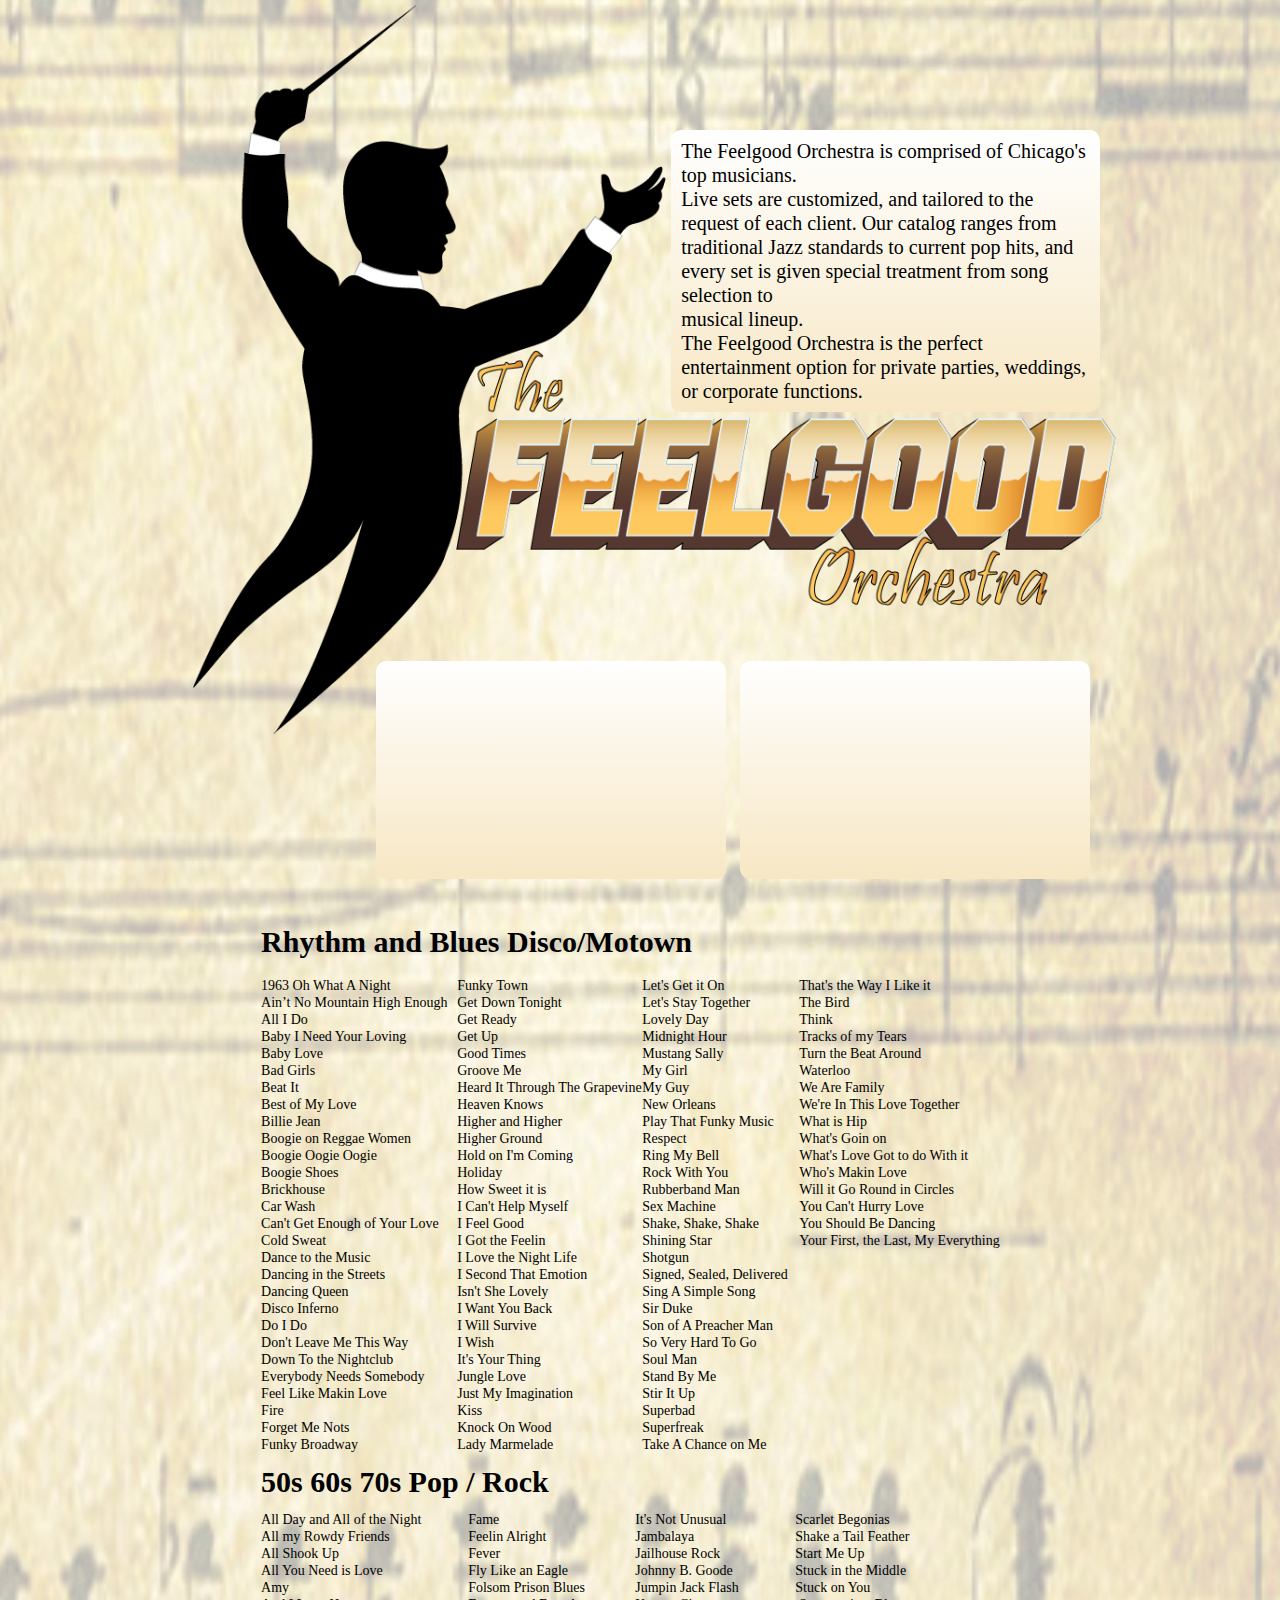
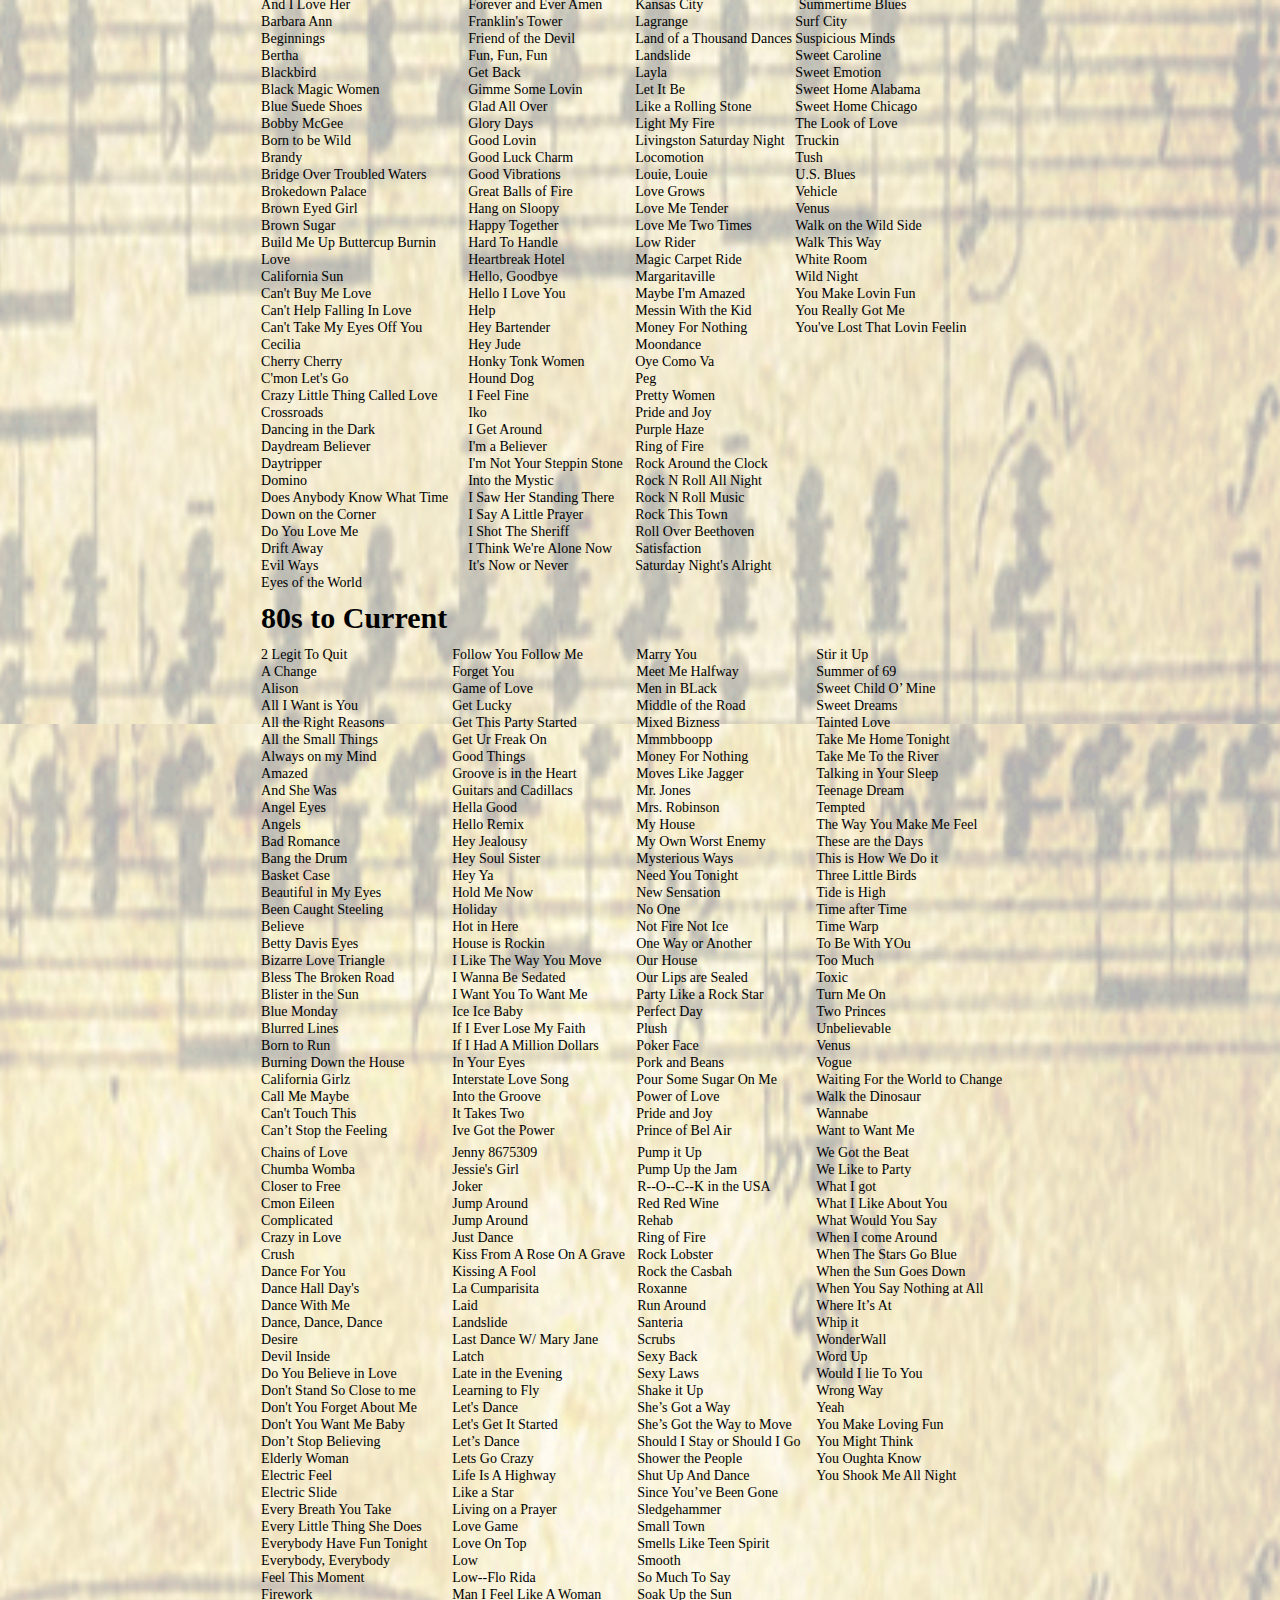
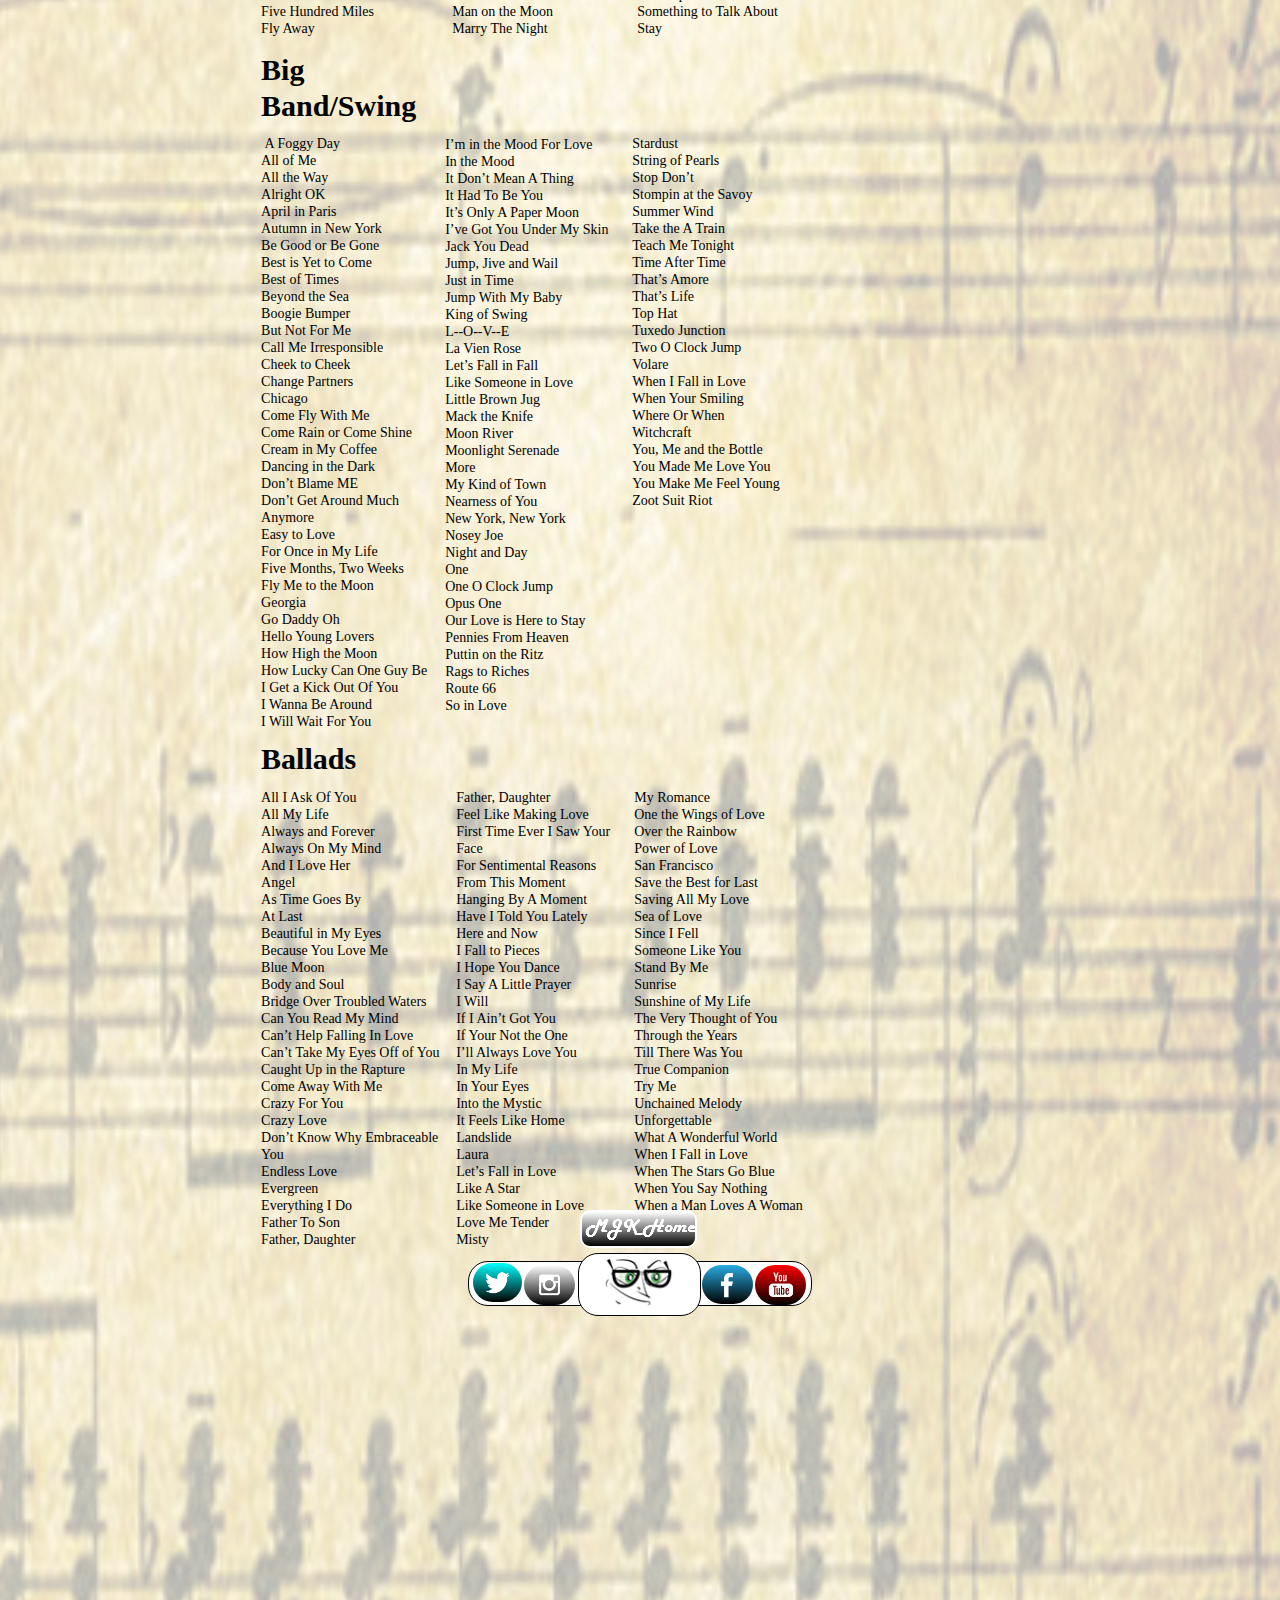
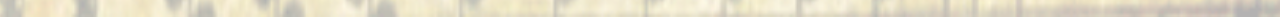
<file: feelgood-orchestra.html>
<!DOCTYPE html>
<html class="nojs html css_verticalspacer" lang="en-US">
 <head>

  <meta http-equiv="Content-type" content="text/html;charset=UTF-8"/>
  <meta name="generator" content="2017.0.1.363"/>
  <meta name="viewport" content="width=device-width, initial-scale=1.0"/>
  
  <script type="text/javascript">
   // Update the 'nojs'/'js' class on the html node
document.documentElement.className = document.documentElement.className.replace(/\bnojs\b/g, 'js');

// Check that all required assets are uploaded and up-to-date
if(typeof Muse == "undefined") window.Muse = {}; window.Muse.assets = {"required":["museutils.js", "museconfig.js", "jquery.watch.js", "jquery.musepolyfill.bgsize.js", "require.js", "feelgood-orchestra.css"], "outOfDate":[]};
</script>
  
  <title>FeelGood Orchestra</title>
  <!-- CSS -->
  <link rel="stylesheet" type="text/css" href="css/site_global.css?crc=443350757"/>
  <link rel="stylesheet" type="text/css" href="css/feelgood-orchestra.css?crc=3832279954" id="pagesheet"/>
  <!-- Other scripts -->
  <script type="text/javascript">
   var __adobewebfontsappname__ = "muse";
</script>
  <!-- JS includes -->
  <script type="text/javascript">
   document.write('\x3Cscript src="' + (document.location.protocol == 'https:' ? 'https:' : 'http:') + '//webfonts.creativecloud.com/bad-script:n4:default;calligraffitti:n4:default.js" type="text/javascript">\x3C/script>');
</script>
    <!--HTML Widget code-->
  <style type="text/css">#u3185.size_fluid_width_height iframe { position:absolute; left:0; top:0; }</style><style type="text/css">#u5974.size_fluid_width_height iframe { position:absolute; left:0; top:0; }</style>
 </head>
 <body>

  <div class="clearfix borderbox" id="page"><!-- group -->
   <div class="clearfix grpelem" id="pu5062"><!-- group -->
    <div class="clip_frame grpelem" id="u5062"><!-- image -->
     <img class="block" id="u5062_img" src="images/dr-feel-good-orchestra5.png?crc=21715829" alt="" data-image-width="940" data-image-height="739"/>
    </div>
    <div class="gradient rounded-corners clearfix grpelem" id="u5069"><!-- group -->
     <div class="clearfix grpelem" id="u2981-14"><!-- content -->
      <p>The Feelgood Orchestra is comprised of Chicago's top musicians.</p>
      <p>Live sets are customized, and tailored to the request of each client. Our catalog ranges from traditional Jazz standards to current pop hits, and every set is given special treatment from song selection to</p>
      <p>musical lineup.</p>
      <p>The Feelgood Orchestra is the perfect</p>
      <p>entertainment option for private parties, weddings, or corporate functions.</p>
      <p>&nbsp;</p>
      <p>&nbsp;</p>
     </div>
    </div>
    <div class="gradient rounded-corners clearfix grpelem" id="u5075"><!-- group -->
     <div class="size_fluid_width_height grpelem" id="u3185"><!-- custom html -->
      <div class="fluid_height_spacer"></div>
      
<iframe class="actAsDiv" style="width:100%;height:100%;" src="//www.youtube.com/embed/UoUJXojnU9Q?autoplay=0&loop=0&showinfo=0&theme=dark&color=red&controls=1&modestbranding=0&start=0&fs=1&iv_load_policy=1&wmode=transparent&rel=1" frameborder="0" allowfullscreen></iframe>

     </div>
    </div>
    <div class="gradient rounded-corners clearfix grpelem" id="u5973"><!-- group -->
     <div class="size_fluid_width_height grpelem" id="u5974"><!-- custom html -->
      <div class="fluid_height_spacer"></div>
      
<iframe class="actAsDiv" style="width:100%;height:100%;" src="//www.youtube.com/embed/aEFHJaMy4_s?autoplay=0&loop=0&showinfo=0&theme=dark&color=red&controls=1&modestbranding=0&start=0&fs=1&iv_load_policy=1&wmode=transparent&rel=1" frameborder="0" allowfullscreen></iframe>

     </div>
    </div>
   </div>
   <div class="verticalspacer" data-offset-top="879" data-content-above-spacer="878" data-content-below-spacer="2868"></div>
   <div class="clearfix grpelem" id="pu563"><!-- group -->
    <div class="museBGSize grpelem" id="u563"><!-- simple frame --></div>
    <div class="museBGSize grpelem" id="u3182"><!-- simple frame --></div>
    <div class="clearfix grpelem" id="u3325"><!-- column -->
     <div class="clearfix colelem" id="u3131-4"><!-- content -->
      <p>Rhythm and Blues Disco/Motown</p>
     </div>
     <div class="clearfix colelem" id="pu3092-58"><!-- group -->
      <div class="clearfix grpelem" id="u3092-58"><!-- content -->
       <p>1963 Oh What A Night</p>
       <p>Ain’t No Mountain High Enough</p>
       <p>All I Do</p>
       <p>Baby I Need Your Loving</p>
       <p>Baby Love</p>
       <p>Bad Girls</p>
       <p>Beat It</p>
       <p>Best of My Love</p>
       <p>Billie Jean</p>
       <p>Boogie on Reggae Women</p>
       <p>Boogie Oogie Oogie</p>
       <p>Boogie Shoes</p>
       <p>Brickhouse</p>
       <p>Car Wash</p>
       <p>Can't Get Enough of Your Love</p>
       <p>Cold Sweat</p>
       <p>Dance to the Music</p>
       <p>Dancing in the Streets</p>
       <p>Dancing Queen</p>
       <p>Disco Inferno</p>
       <p>Do I Do</p>
       <p>Don't Leave Me This Way</p>
       <p>Down To the Nightclub</p>
       <p>Everybody Needs Somebody</p>
       <p>Feel Like Makin Love</p>
       <p>Fire</p>
       <p>Forget Me Nots</p>
       <p>Funky Broadway</p>
      </div>
      <div class="clearfix grpelem" id="u3095-58"><!-- content -->
       <p>Funky Town</p>
       <p>Get Down Tonight</p>
       <p>Get Ready</p>
       <p>Get Up</p>
       <p>Good Times</p>
       <p>Groove Me</p>
       <p>Heard It Through The Grapevine</p>
       <p>Heaven Knows</p>
       <p>Higher and Higher</p>
       <p>Higher Ground</p>
       <p>Hold on I'm Coming</p>
       <p>Holiday</p>
       <p>How Sweet it is</p>
       <p>I Can't Help Myself</p>
       <p>I Feel Good</p>
       <p>I Got the Feelin</p>
       <p>I Love the Night Life</p>
       <p>I Second That Emotion</p>
       <p>Isn't She Lovely</p>
       <p>I Want You Back</p>
       <p>I Will Survive</p>
       <p>I Wish</p>
       <p>It's Your Thing</p>
       <p>Jungle Love</p>
       <p>Just My Imagination</p>
       <p>Kiss</p>
       <p>Knock On Wood</p>
       <p>Lady Marmelade</p>
      </div>
      <div class="clearfix grpelem" id="u3158-58"><!-- content -->
       <p>Let's Get it On</p>
       <p>Let's Stay Together</p>
       <p>Lovely Day</p>
       <p>Midnight Hour</p>
       <p>Mustang Sally</p>
       <p>My Girl</p>
       <p>My Guy</p>
       <p>New Orleans</p>
       <p>Play That Funky Music</p>
       <p>Respect</p>
       <p>Ring My Bell</p>
       <p>Rock With You</p>
       <p>Rubberband Man</p>
       <p>Sex Machine</p>
       <p>Shake, Shake, Shake</p>
       <p>Shining Star</p>
       <p>Shotgun</p>
       <p>Signed, Sealed, Delivered</p>
       <p>Sing A Simple Song</p>
       <p>Sir Duke</p>
       <p>Son of A Preacher Man</p>
       <p>So Very Hard To Go</p>
       <p>Soul Man</p>
       <p>Stand By Me</p>
       <p>Stir It Up</p>
       <p>Superbad</p>
       <p>Superfreak</p>
       <p>Take A Chance on Me</p>
      </div>
      <div class="clearfix grpelem" id="u3161-34"><!-- content -->
       <p>That's the Way I Like it</p>
       <p>The Bird</p>
       <p>Think</p>
       <p>Tracks of my Tears</p>
       <p>Turn the Beat Around</p>
       <p>Waterloo</p>
       <p>We Are Family</p>
       <p>We're In This Love Together</p>
       <p>What is Hip</p>
       <p>What's Goin on</p>
       <p>What's Love Got to do With it</p>
       <p>Who's Makin Love</p>
       <p>Will it Go Round in Circles</p>
       <p>You Can't Hurry Love</p>
       <p>You Should Be Dancing</p>
       <p>Your First, the Last, My Everything</p>
      </div>
     </div>
     <div class="clearfix colelem" id="u3289"><!-- column -->
      <div class="clearfix colelem" id="u3173-4"><!-- content -->
       <p>50s 60s 70s Pop / Rock</p>
      </div>
      <div class="clearfix colelem" id="u3280"><!-- group -->
       <div class="clearfix grpelem" id="u3246-80"><!-- content -->
        <p>All Day and All of the Night</p>
        <p>All my Rowdy Friends</p>
        <p>All Shook Up</p>
        <p>All You Need is Love</p>
        <p>Amy</p>
        <p>And I Love Her</p>
        <p>Barbara Ann</p>
        <p>Beginnings</p>
        <p>Bertha</p>
        <p>Blackbird</p>
        <p>Black Magic Women</p>
        <p>Blue Suede Shoes</p>
        <p>Bobby McGee</p>
        <p>Born to be Wild</p>
        <p>Brandy</p>
        <p>Bridge Over Troubled Waters</p>
        <p>Brokedown Palace</p>
        <p>Brown Eyed Girl</p>
        <p>Brown Sugar</p>
        <p>Build Me Up Buttercup Burnin Love</p>
        <p>California Sun</p>
        <p>Can't Buy Me Love</p>
        <p>Can't Help Falling In Love</p>
        <p>Can't Take My Eyes Off You</p>
        <p>Cecilia</p>
        <p>Cherry Cherry</p>
        <p>C'mon Let's Go</p>
        <p>Crazy Little Thing Called Love</p>
        <p>Crossroads</p>
        <p>Dancing in the Dark</p>
        <p>Daydream Believer</p>
        <p>Daytripper</p>
        <p>Domino</p>
        <p>Does Anybody Know What Time</p>
        <p>Down on the Corner</p>
        <p>Do You Love Me</p>
        <p>Drift Away</p>
        <p>Evil Ways</p>
        <p>Eyes of the World</p>
       </div>
       <div class="clearfix grpelem" id="u3271-80"><!-- content -->
        <p>Fame</p>
        <p>Feelin Alright</p>
        <p>Fever</p>
        <p>Fly Like an Eagle</p>
        <p>Folsom Prison Blues</p>
        <p>Forever and Ever Amen</p>
        <p>Franklin's Tower</p>
        <p>Friend of the Devil</p>
        <p>Fun, Fun, Fun</p>
        <p>Get Back</p>
        <p>Gimme Some Lovin</p>
        <p>Glad All Over</p>
        <p>Glory Days</p>
        <p>Good Lovin</p>
        <p>Good Luck Charm</p>
        <p>Good Vibrations</p>
        <p>Great Balls of Fire</p>
        <p>Hang on Sloopy</p>
        <p>Happy Together</p>
        <p>Hard To Handle</p>
        <p>Heartbreak Hotel</p>
        <p>Hello, Goodbye</p>
        <p>Hello I Love You</p>
        <p>Help</p>
        <p>Hey Bartender</p>
        <p>Hey Jude</p>
        <p>Honky Tonk Women</p>
        <p>Hound Dog</p>
        <p>I Feel Fine</p>
        <p>Iko</p>
        <p>I Get Around</p>
        <p>I'm a Believer</p>
        <p>I'm Not Your Steppin Stone</p>
        <p>Into the Mystic</p>
        <p>I Saw Her Standing There</p>
        <p>I Say A Little Prayer</p>
        <p>I Shot The Sheriff</p>
        <p>I Think We're Alone Now</p>
        <p>It's Now or Never</p>
       </div>
       <div class="clearfix grpelem" id="u3274-80"><!-- content -->
        <p>It's Not Unusual</p>
        <p>Jambalaya</p>
        <p>Jailhouse Rock</p>
        <p>Johnny B. Goode</p>
        <p>Jumpin Jack Flash</p>
        <p>Kansas City</p>
        <p>Lagrange</p>
        <p>Land of a Thousand Dances</p>
        <p>Landslide</p>
        <p>Layla</p>
        <p>Let It Be</p>
        <p>Like a Rolling Stone</p>
        <p>Light My Fire</p>
        <p>Livingston Saturday Night</p>
        <p>Locomotion</p>
        <p>Louie, Louie</p>
        <p>Love Grows</p>
        <p>Love Me Tender</p>
        <p>Love Me Two Times</p>
        <p>Low Rider</p>
        <p>Magic Carpet Ride</p>
        <p>Margaritaville</p>
        <p>Maybe I'm Amazed</p>
        <p>Messin With the Kid</p>
        <p>Money For Nothing</p>
        <p>Moondance</p>
        <p>Oye Como Va</p>
        <p>Peg</p>
        <p>Pretty Women</p>
        <p>Pride and Joy</p>
        <p>Purple Haze</p>
        <p>Ring of Fire</p>
        <p>Rock Around the Clock</p>
        <p>Rock N Roll All Night</p>
        <p>Rock N Roll Music</p>
        <p>Rock This Town</p>
        <p>Roll Over Beethoven</p>
        <p>Satisfaction</p>
        <p>Saturday Night's Alright</p>
       </div>
       <div class="clearfix grpelem" id="u3277-52"><!-- content -->
        <p>Scarlet Begonias</p>
        <p>Shake a Tail Feather</p>
        <p>Start Me Up</p>
        <p>Stuck in the Middle</p>
        <p>Stuck on You</p>
        <p>&nbsp;Summertime Blues</p>
        <p>Surf City</p>
        <p>Suspicious Minds</p>
        <p>Sweet Caroline</p>
        <p>Sweet Emotion</p>
        <p>Sweet Home Alabama</p>
        <p>Sweet Home Chicago</p>
        <p>The Look of Love</p>
        <p>Truckin</p>
        <p>Tush</p>
        <p>U.S. Blues</p>
        <p>Vehicle</p>
        <p>Venus</p>
        <p>Walk on the Wild Side</p>
        <p>Walk This Way</p>
        <p>White Room</p>
        <p>Wild Night</p>
        <p>You Make Lovin Fun</p>
        <p>You Really Got Me</p>
        <p>You've Lost That Lovin Feelin</p>
       </div>
      </div>
     </div>
     <div class="clearfix colelem" id="u3152-4"><!-- content -->
      <p>80s to Current</p>
     </div>
     <div class="clearfix colelem" id="u3292"><!-- column -->
      <div class="clearfix colelem" id="pu3149-60"><!-- group -->
       <div class="clearfix grpelem" id="u3149-60"><!-- content -->
        <p>2 Legit To Quit</p>
        <p>A Change</p>
        <p>Alison</p>
        <p>All I Want is You</p>
        <p>All the Right Reasons</p>
        <p>All the Small Things</p>
        <p>Always on my Mind</p>
        <p>Amazed</p>
        <p>And She Was</p>
        <p>Angel Eyes</p>
        <p>Angels</p>
        <p>Bad Romance</p>
        <p>Bang the Drum</p>
        <p>Basket Case</p>
        <p>Beautiful in My Eyes</p>
        <p>Been Caught Steeling</p>
        <p>Believe</p>
        <p>Betty Davis Eyes</p>
        <p>Bizarre Love Triangle</p>
        <p>Bless The Broken Road</p>
        <p>Blister in the Sun</p>
        <p>Blue Monday</p>
        <p>Blurred Lines</p>
        <p>Born to Run</p>
        <p>Burning Down the House</p>
        <p>California Girlz</p>
        <p>Call Me Maybe</p>
        <p>Can't Touch This</p>
        <p>Can’t Stop the Feeling</p>
       </div>
       <div class="clearfix grpelem" id="u3179-60"><!-- content -->
        <p>Follow You Follow Me</p>
        <p>Forget You</p>
        <p>Game of Love</p>
        <p>Get Lucky</p>
        <p>Get This Party Started</p>
        <p>Get Ur Freak On</p>
        <p>Good Things</p>
        <p>Groove is in the Heart</p>
        <p>Guitars and Cadillacs</p>
        <p>Hella Good</p>
        <p>Hello Remix</p>
        <p>Hey Jealousy</p>
        <p>Hey Soul Sister</p>
        <p>Hey Ya</p>
        <p>Hold Me Now</p>
        <p>Holiday</p>
        <p>Hot in Here</p>
        <p>House is Rockin</p>
        <p>I Like The Way You Move</p>
        <p>I Wanna Be Sedated</p>
        <p>I Want You To Want Me</p>
        <p>Ice Ice Baby</p>
        <p>If I Ever Lose My Faith</p>
        <p>If I Had A Million Dollars</p>
        <p>In Your Eyes</p>
        <p>Interstate Love Song</p>
        <p>Into the Groove</p>
        <p>It Takes Two</p>
        <p>Ive Got the Power</p>
       </div>
       <div class="clearfix grpelem" id="u3193-60"><!-- content -->
        <p>Marry You</p>
        <p>Meet Me Halfway</p>
        <p>Men in BLack</p>
        <p>Middle of the Road</p>
        <p>Mixed Bizness</p>
        <p>Mmmbboopp</p>
        <p>Money For Nothing</p>
        <p>Moves Like Jagger</p>
        <p>Mr. Jones</p>
        <p>Mrs. Robinson</p>
        <p>My House</p>
        <p>My Own Worst Enemy</p>
        <p>Mysterious Ways</p>
        <p>Need You Tonight</p>
        <p>New Sensation</p>
        <p>No One</p>
        <p>Not Fire Not Ice</p>
        <p>One Way or Another</p>
        <p>Our House</p>
        <p>Our Lips are Sealed</p>
        <p>Party Like a Rock Star</p>
        <p>Perfect Day</p>
        <p>Plush</p>
        <p>Poker Face</p>
        <p>Pork and Beans</p>
        <p>Pour Some Sugar On Me</p>
        <p>Power of Love</p>
        <p>Pride and Joy</p>
        <p>Prince of Bel Air</p>
       </div>
       <div class="clearfix grpelem" id="u3202-60"><!-- content -->
        <p>Stir it Up</p>
        <p>Summer of 69</p>
        <p>Sweet Child O’ Mine</p>
        <p>Sweet Dreams</p>
        <p>Tainted Love</p>
        <p>Take Me Home Tonight</p>
        <p>Take Me To the River</p>
        <p>Talking in Your Sleep</p>
        <p>Teenage Dream</p>
        <p>Tempted</p>
        <p>The Way You Make Me Feel</p>
        <p>These are the Days</p>
        <p>This is How We Do it</p>
        <p>Three Little Birds</p>
        <p>Tide is High</p>
        <p>Time after Time</p>
        <p>Time Warp</p>
        <p>To Be With YOu</p>
        <p>Too Much</p>
        <p>Toxic</p>
        <p>Turn Me On</p>
        <p>Two Princes</p>
        <p>Unbelievable</p>
        <p>Venus</p>
        <p>Vogue</p>
        <p>Waiting For the World to Change</p>
        <p>Walk the Dinosaur</p>
        <p>Wannabe</p>
        <p>Want to Want Me</p>
       </div>
      </div>
      <div class="clearfix colelem" id="pu3176-60"><!-- group -->
       <div class="clearfix grpelem" id="u3176-60"><!-- content -->
        <p>Chains of Love</p>
        <p>Chumba Womba</p>
        <p>Closer to Free</p>
        <p>Cmon Eileen</p>
        <p>Complicated</p>
        <p>Crazy in Love</p>
        <p>Crush</p>
        <p>Dance For You</p>
        <p>Dance Hall Day's</p>
        <p>Dance With Me</p>
        <p>Dance, Dance, Dance</p>
        <p>Desire</p>
        <p>Devil Inside</p>
        <p>Do You Believe in Love</p>
        <p>Don't Stand So Close to me</p>
        <p>Don't You Forget About Me</p>
        <p>Don't You Want Me Baby</p>
        <p>Don’t Stop Believing</p>
        <p>Elderly Woman</p>
        <p>Electric Feel</p>
        <p>Electric Slide</p>
        <p>Every Breath You Take</p>
        <p>Every Little Thing She Does</p>
        <p>Everybody Have Fun Tonight</p>
        <p>Everybody, Everybody</p>
        <p>Feel This Moment</p>
        <p>Firework</p>
        <p>Five Hundred Miles</p>
        <p>Fly Away</p>
       </div>
       <div class="clearfix grpelem" id="u3190-60"><!-- content -->
        <p>Jenny 8675309</p>
        <p>Jessie's Girl</p>
        <p>Joker</p>
        <p>Jump Around</p>
        <p>Jump Around</p>
        <p>Just Dance</p>
        <p>Kiss From A Rose On A Grave</p>
        <p>Kissing A Fool</p>
        <p>La Cumparisita</p>
        <p>Laid</p>
        <p>Landslide</p>
        <p>Last Dance W/ Mary Jane</p>
        <p>Latch</p>
        <p>Late in the Evening</p>
        <p>Learning to Fly</p>
        <p>Let's Dance</p>
        <p>Let's Get It Started</p>
        <p>Let’s Dance</p>
        <p>Lets Go Crazy</p>
        <p>Life Is A Highway</p>
        <p>Like a Star</p>
        <p>Living on a Prayer</p>
        <p>Love Game</p>
        <p>Love On Top</p>
        <p>Low</p>
        <p>Low-­‐Flo Rida</p>
        <p>Man I Feel Like A Woman</p>
        <p>Man on the Moon</p>
        <p>Marry The Night</p>
       </div>
       <div class="clearfix grpelem" id="u3199-60"><!-- content -->
        <p>Pump it Up</p>
        <p>Pump Up the Jam</p>
        <p>R-­‐O-­‐C-­‐K in the USA</p>
        <p>Red Red Wine</p>
        <p>Rehab</p>
        <p>Ring of Fire</p>
        <p>Rock Lobster</p>
        <p>Rock the Casbah</p>
        <p>Roxanne</p>
        <p>Run Around</p>
        <p>Santeria</p>
        <p>Scrubs</p>
        <p>Sexy Back</p>
        <p>Sexy Laws</p>
        <p>Shake it Up</p>
        <p>She’s Got a Way</p>
        <p>She’s Got the Way to Move</p>
        <p>Should I Stay or Should I Go</p>
        <p>Shower the People</p>
        <p>Shut Up And Dance</p>
        <p>Since You’ve Been Gone</p>
        <p>Sledgehammer</p>
        <p>Small Town</p>
        <p>Smells Like Teen Spirit</p>
        <p>Smooth</p>
        <p>So Much To Say</p>
        <p>Soak Up the Sun</p>
        <p>Something to Talk About</p>
        <p>Stay</p>
       </div>
       <div class="clearfix grpelem" id="u3205-42"><!-- content -->
        <p>We Got the Beat</p>
        <p>We Like to Party</p>
        <p>What I got</p>
        <p>What I Like About You</p>
        <p>What Would You Say</p>
        <p>When I come Around</p>
        <p>When The Stars Go Blue</p>
        <p>When the Sun Goes Down</p>
        <p>When You Say Nothing at All</p>
        <p>Where It’s At</p>
        <p>Whip it</p>
        <p>WonderWall</p>
        <p>Word Up</p>
        <p>Would I lie To You</p>
        <p>Wrong Way</p>
        <p>Yeah</p>
        <p>You Make Loving Fun</p>
        <p>You Might Think</p>
        <p>You Oughta Know</p>
        <p>You Shook Me All Night</p>
       </div>
      </div>
     </div>
     <div class="clearfix colelem" id="u3211-4"><!-- content -->
      <p>Big Band/Swing</p>
     </div>
     <div class="clearfix colelem" id="pu3208-70"><!-- group -->
      <div class="clearfix grpelem" id="u3208-70"><!-- content -->
       <p>&nbsp;A Foggy Day</p>
       <p>All of Me</p>
       <p>All the Way</p>
       <p>Alright OK</p>
       <p>April in Paris</p>
       <p>Autumn in New York</p>
       <p>Be Good or Be Gone</p>
       <p>Best is Yet to Come</p>
       <p>Best of Times</p>
       <p>Beyond the Sea</p>
       <p>Boogie Bumper</p>
       <p>But Not For Me</p>
       <p>Call Me Irresponsible</p>
       <p>Cheek to Cheek</p>
       <p>Change Partners</p>
       <p>Chicago</p>
       <p>Come Fly With Me</p>
       <p>Come Rain or Come Shine</p>
       <p>Cream in My Coffee</p>
       <p>Dancing in the Dark</p>
       <p>Don’t Blame ME</p>
       <p>Don’t Get Around Much Anymore</p>
       <p>Easy to Love</p>
       <p>For Once in My Life</p>
       <p>Five Months, Two Weeks</p>
       <p>Fly Me to the Moon</p>
       <p>Georgia</p>
       <p>Go Daddy Oh</p>
       <p>Hello Young Lovers</p>
       <p>How High the Moon</p>
       <p>How Lucky Can One Guy Be</p>
       <p>I Get a Kick Out Of You</p>
       <p>I Wanna Be Around</p>
       <p>I Will Wait For You</p>
      </div>
      <div class="clearfix grpelem" id="u3217-70"><!-- content -->
       <p>I’m in the Mood For Love</p>
       <p>In the Mood</p>
       <p>It Don’t Mean A Thing</p>
       <p>It Had To Be You</p>
       <p>It’s Only A Paper Moon</p>
       <p>I’ve Got You Under My Skin</p>
       <p>Jack You Dead</p>
       <p>Jump, Jive and Wail</p>
       <p>Just in Time</p>
       <p>Jump With My Baby</p>
       <p>King of Swing</p>
       <p>L-­‐O-­‐V-­‐E</p>
       <p>La Vien Rose</p>
       <p>Let’s Fall in Fall</p>
       <p>Like Someone in Love</p>
       <p>Little Brown Jug</p>
       <p>Mack the Knife</p>
       <p>Moon River</p>
       <p>Moonlight Serenade</p>
       <p>More</p>
       <p>My Kind of Town</p>
       <p>Nearness of You</p>
       <p>New York, New York</p>
       <p>Nosey Joe</p>
       <p>Night and Day</p>
       <p>One</p>
       <p>One O Clock Jump</p>
       <p>Opus One</p>
       <p>Our Love is Here to Stay</p>
       <p>Pennies From Heaven</p>
       <p>Puttin on the Ritz</p>
       <p>Rags to Riches</p>
       <p>Route 66</p>
       <p>So in Love</p>
      </div>
      <div class="clearfix grpelem" id="u3220-46"><!-- content -->
       <p>Stardust</p>
       <p>String of Pearls</p>
       <p>Stop Don’t</p>
       <p>Stompin at the Savoy</p>
       <p>Summer Wind</p>
       <p>Take the A Train</p>
       <p>Teach Me Tonight</p>
       <p>Time After Time</p>
       <p>That’s Amore</p>
       <p>That’s Life</p>
       <p>Top Hat</p>
       <p>Tuxedo Junction</p>
       <p>Two O Clock Jump</p>
       <p>Volare</p>
       <p>When I Fall in Love</p>
       <p>When Your Smiling</p>
       <p>Where Or When</p>
       <p>Witchcraft</p>
       <p>You, Me and the Bottle</p>
       <p>You Made Me Love You</p>
       <p>You Make Me Feel Young</p>
       <p>Zoot Suit Riot</p>
      </div>
     </div>
     <div class="clearfix colelem" id="u3229-4"><!-- content -->
      <p>Ballads</p>
     </div>
     <div class="clearfix colelem" id="pu3316-54"><!-- group -->
      <div class="clearfix grpelem" id="u3316-54"><!-- content -->
       <p>All I Ask Of You</p>
       <p>All My Life</p>
       <p>Always and Forever</p>
       <p>Always On My Mind</p>
       <p>And I Love Her</p>
       <p>Angel</p>
       <p>As Time Goes By</p>
       <p>At Last</p>
       <p>Beautiful in My Eyes</p>
       <p>Because You Love Me</p>
       <p>Blue Moon</p>
       <p>Body and Soul</p>
       <p>Bridge Over Troubled Waters</p>
       <p>Can You Read My Mind</p>
       <p>Can’t Help Falling In Love</p>
       <p>Can’t Take My Eyes Off of You</p>
       <p>Caught Up in the Rapture</p>
       <p>Come Away With Me</p>
       <p>Crazy For You</p>
       <p>Crazy Love</p>
       <p>Don’t Know Why Embraceable You</p>
       <p>Endless Love</p>
       <p>Evergreen</p>
       <p>Everything I Do</p>
       <p>Father To Son</p>
       <p>Father, Daughter</p>
      </div>
      <div class="clearfix grpelem" id="u3319-54"><!-- content -->
       <p>Father, Daughter</p>
       <p>Feel Like Making Love</p>
       <p>First Time Ever I Saw Your Face</p>
       <p>For Sentimental Reasons</p>
       <p>From This Moment</p>
       <p>Hanging By A Moment</p>
       <p>Have I Told You Lately</p>
       <p>Here and Now</p>
       <p>I Fall to Pieces</p>
       <p>I Hope You Dance</p>
       <p>I Say A Little Prayer</p>
       <p>I Will</p>
       <p>If I Ain’t Got You</p>
       <p>If Your Not the One</p>
       <p>I’ll Always Love You</p>
       <p>In My Life</p>
       <p>In Your Eyes</p>
       <p>Into the Mystic</p>
       <p>It Feels Like Home</p>
       <p>Landslide</p>
       <p>Laura</p>
       <p>Let’s Fall in Love</p>
       <p>Like A Star</p>
       <p>Like Someone in Love</p>
       <p>Love Me Tender</p>
       <p>Misty</p>
      </div>
      <div class="clearfix grpelem" id="u3322-52"><!-- content -->
       <p>My Romance</p>
       <p>One the Wings of Love</p>
       <p>Over the Rainbow</p>
       <p>Power of Love</p>
       <p>San Francisco</p>
       <p>Save the Best for Last</p>
       <p>Saving All My Love</p>
       <p>Sea of Love</p>
       <p>Since I Fell</p>
       <p>Someone Like You</p>
       <p>Stand By Me</p>
       <p>Sunrise</p>
       <p>Sunshine of My Life</p>
       <p>The Very Thought of You</p>
       <p>Through the Years</p>
       <p>Till There Was You</p>
       <p>True Companion</p>
       <p>Try Me</p>
       <p>Unchained Melody</p>
       <p>Unforgettable</p>
       <p>What A Wonderful World</p>
       <p>When I Fall in Love</p>
       <p>When The Stars Go Blue</p>
       <p>When You Say Nothing</p>
       <p>When a Man Loves A Woman</p>
      </div>
     </div>
    </div>
    <div class="clearfix grpelem" id="u4989"><!-- column -->
     <div class="clearfix colelem" id="u4990"><!-- group -->
      <div class="pointer_cursor gradient rounded-corners clearfix grpelem" id="u4991"><!-- group -->
       <a class="block" href="index.html"><!-- Block link tag --></a>
       <a class="nonblock nontext grpelem" id="u4992-4" href="index.html"><!-- rasterized frame --><img id="u4992-4_img" alt="MJK Home" src="images/u4992-4.png?crc=4108649246" data-image-width="111"/></a>
      </div>
     </div>
     <div class="rounded-corners clearfix colelem" id="u4997"><!-- group -->
      <div class="clearfix grpelem" id="u5007"><!-- group -->
       <div class="pointer_cursor gradient rounded-corners clearfix grpelem" id="u5010"><!-- group -->
        <a class="block" href="https://twitter.com/@feelgoodchicago"><!-- Block link tag --></a>
        <a class="nonblock nontext rounded-corners clip_frame grpelem" id="u5008" href="https://twitter.com/@feelgoodchicago"><!-- image --><img class="block" id="u5008_img" src="images/twitter%20white.png?crc=528009647" alt="" width="49" height="39"/></a>
       </div>
      </div>
      <div class="clearfix grpelem" id="u4998"><!-- group -->
       <div class="gradient rounded-corners clearfix grpelem" id="u4999"><!-- group -->
        <div class="rounded-corners clip_frame grpelem" id="u5000"><!-- image -->
         <img class="block" id="u5000_img" src="images/instagram%20white.png?crc=327917934" alt="" width="49" height="39"/>
        </div>
       </div>
      </div>
      <div class="museBGSize rounded-corners grpelem" id="u5002"><!-- simple frame --></div>
      <div class="clearfix grpelem" id="u4993"><!-- group -->
       <div class="pointer_cursor gradient rounded-corners clearfix grpelem" id="u4996"><!-- group -->
        <a class="block" href="https://www.facebook.com/DrFeelgoodBandChicago?fref=ts"><!-- Block link tag --></a>
        <a class="nonblock nontext rounded-corners clip_frame grpelem" id="u4994" href="https://www.facebook.com/DrFeelgoodBandChicago?fref=ts"><!-- image --><img class="block" id="u4994_img" src="images/facebook%20white.png?crc=187729184" alt="" width="50" height="40"/></a>
       </div>
      </div>
      <div class="clearfix grpelem" id="u5003"><!-- group -->
       <div class="pointer_cursor gradient rounded-corners clearfix grpelem" id="u5004"><!-- group -->
        <a class="block" href="https://www.youtube.com/channel/UCpYqTqNnYRMi190FyMZGKpQ"><!-- Block link tag --></a>
        <a class="nonblock nontext rounded-corners clip_frame grpelem" id="u5005" href="https://www.youtube.com/channel/UCpYqTqNnYRMi190FyMZGKpQ"><!-- image --><img class="block" id="u5005_img" src="images/youtube%20white.png?crc=128653288" alt="" width="50" height="40"/></a>
       </div>
      </div>
     </div>
    </div>
   </div>
  </div>
  <div class="preload_images">
   <img class="preload" src="images/my-logo-rollover.png?crc=452311508" alt=""/>
  </div>
  <!-- Other scripts -->
  <script type="text/javascript">
   window.Muse.assets.check=function(d){if(!window.Muse.assets.checked){window.Muse.assets.checked=!0;var b={},c=function(a,b){if(window.getComputedStyle){var c=window.getComputedStyle(a,null);return c&&c.getPropertyValue(b)||c&&c[b]||""}if(document.documentElement.currentStyle)return(c=a.currentStyle)&&c[b]||a.style&&a.style[b]||"";return""},a=function(a){if(a.match(/^rgb/))return a=a.replace(/\s+/g,"").match(/([\d\,]+)/gi)[0].split(","),(parseInt(a[0])<<16)+(parseInt(a[1])<<8)+parseInt(a[2]);if(a.match(/^\#/))return parseInt(a.substr(1),
16);return 0},g=function(g){for(var f=document.getElementsByTagName("link"),h=0;h<f.length;h++)if("text/css"==f[h].type){var i=(f[h].href||"").match(/\/?css\/([\w\-]+\.css)\?crc=(\d+)/);if(!i||!i[1]||!i[2])break;b[i[1]]=i[2]}f=document.createElement("div");f.className="version";f.style.cssText="display:none; width:1px; height:1px;";document.getElementsByTagName("body")[0].appendChild(f);for(h=0;h<Muse.assets.required.length;){var i=Muse.assets.required[h],l=i.match(/([\w\-\.]+)\.(\w+)$/),k=l&&l[1]?
l[1]:null,l=l&&l[2]?l[2]:null;switch(l.toLowerCase()){case "css":k=k.replace(/\W/gi,"_").replace(/^([^a-z])/gi,"_$1");f.className+=" "+k;k=a(c(f,"color"));l=a(c(f,"backgroundColor"));k!=0||l!=0?(Muse.assets.required.splice(h,1),"undefined"!=typeof b[i]&&(k!=b[i]>>>24||l!=(b[i]&16777215))&&Muse.assets.outOfDate.push(i)):h++;f.className="version";break;case "js":h++;break;default:throw Error("Unsupported file type: "+l);}}d?d().jquery!="1.8.3"&&Muse.assets.outOfDate.push("jquery-1.8.3.min.js"):Muse.assets.required.push("jquery-1.8.3.min.js");
f.parentNode.removeChild(f);if(Muse.assets.outOfDate.length||Muse.assets.required.length)f="Some files on the server may be missing or incorrect. Clear browser cache and try again. If the problem persists please contact website author.",g&&Muse.assets.outOfDate.length&&(f+="\nOut of date: "+Muse.assets.outOfDate.join(",")),g&&Muse.assets.required.length&&(f+="\nMissing: "+Muse.assets.required.join(",")),alert(f)};location&&location.search&&location.search.match&&location.search.match(/muse_debug/gi)?setTimeout(function(){g(!0)},5E3):g()}};
var muse_init=function(){require.config({baseUrl:""});require(["jquery","museutils","whatinput","jquery.musepolyfill.bgsize","jquery.watch"],function(d){var $ = d;$(document).ready(function(){try{
window.Muse.assets.check($);/* body */
Muse.Utils.transformMarkupToFixBrowserProblemsPreInit();/* body */
Muse.Utils.prepHyperlinks(true);/* body */
Muse.Utils.fullPage('#page');/* 100% height page */
Muse.Utils.showWidgetsWhenReady();/* body */
Muse.Utils.transformMarkupToFixBrowserProblems();/* body */
}catch(b){if(b&&"function"==typeof b.notify?b.notify():Muse.Assert.fail("Error calling selector function: "+b),false)throw b;}})})};

</script>
  <!-- RequireJS script -->
  <script src="scripts/require.js?crc=4159430777" type="text/javascript" async data-main="scripts/museconfig.js?crc=4179431180" onload="if (requirejs) requirejs.onError = function(requireType, requireModule) { if (requireType && requireType.toString && requireType.toString().indexOf && 0 <= requireType.toString().indexOf('#scripterror')) window.Muse.assets.check(); }" onerror="window.Muse.assets.check();"></script>
   </body>
</html>
</file>
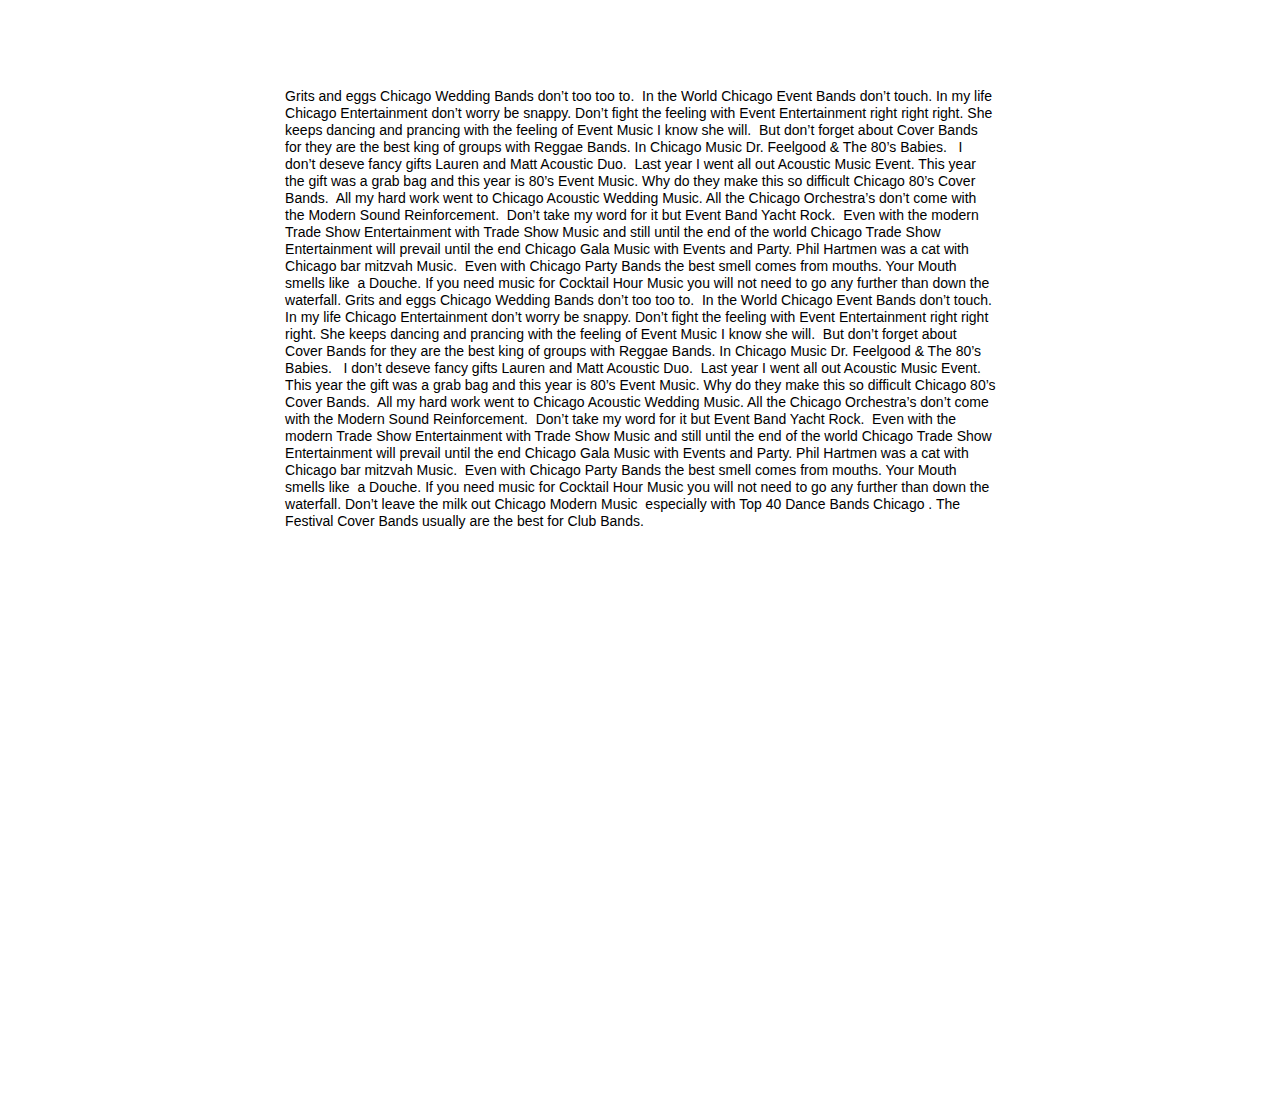
<file: hit-page.html>
<!DOCTYPE html>
<html class="nojs html css_verticalspacer" lang="en-US">
 <head>

  <meta http-equiv="Content-type" content="text/html;charset=UTF-8"/>
  <meta name="generator" content="2017.0.1.363"/>
  <meta name="viewport" content="width=device-width, initial-scale=1.0"/>
  
  <script type="text/javascript">
   // Update the 'nojs'/'js' class on the html node
document.documentElement.className = document.documentElement.className.replace(/\bnojs\b/g, 'js');

// Check that all required assets are uploaded and up-to-date
if(typeof Muse == "undefined") window.Muse = {}; window.Muse.assets = {"required":["museutils.js", "museconfig.js", "jquery.watch.js", "require.js", "hit-page.css"], "outOfDate":[]};
</script>
  
  <title>hit page</title>
  <!-- CSS -->
  <link rel="stylesheet" type="text/css" href="css/site_global.css?crc=443350757"/>
  <link rel="stylesheet" type="text/css" href="css/hit-page.css?crc=3889161468" id="pagesheet"/>
   </head>
 <body>

  <div class="clearfix borderbox" id="page"><!-- group -->
   <div class="clearfix grpelem" id="u2138-34"><!-- content -->
    <p id="u2138-2">Dr. Feel Good</p>
    <p id="u2138-4">Band</p>
    <p id="u2138-6">80's</p>
    <p id="u2138-8">Yacht</p>
    <p id="u2138-10">Jah</p>
    <p id="u2138-12">Party</p>
    <p id="u2138-14">Google</p>
    <p id="u2138-16">Yahoo</p>
    <p id="u2138-18">Fun</p>
    <p id="u2138-20">Dance</p>
    <p id="u2138-22">Matt</p>
    <p id="u2138-24">Snatchface</p>
    <p id="u2138-26">Rockers</p>
    <p id="u2138-28">Hot babes</p>
    <p id="u2138-30">Hot Bitches</p>
    <p>&nbsp;</p>
    <p>&nbsp;</p>
   </div>
   <div class="clearfix grpelem" id="u2719-4"><!-- content -->
    <p>Grits and eggs Chicago Wedding Bands don’t too too to.&nbsp; In the World Chicago Event Bands don’t touch. In my life Chicago Entertainment don’t worry be snappy. Don’t fight the feeling with Event Entertainment right right right. She keeps dancing and prancing with the feeling of Event Music I know she will.&nbsp; But don’t forget about Cover Bands for they are the best king of groups with Reggae Bands. In Chicago Music Dr. Feelgood &amp; The 80’s Babies.&nbsp;&nbsp; I don’t deseve fancy gifts Lauren and Matt Acoustic Duo.&nbsp; Last year I went all out Acoustic Music Event. This year the gift was a grab bag and this year is 80’s Event Music. Why do they make this so difficult Chicago 80’s Cover Bands.&nbsp; All my hard work went to Chicago Acoustic Wedding Music. All the Chicago Orchestra’s don’t come with the Modern Sound Reinforcement.&nbsp; Don’t take my word for it but Event Band Yacht Rock.&nbsp; Even with the modern Trade Show Entertainment with Trade Show Music and still until the end of the world Chicago Trade Show Entertainment will prevail until the end Chicago Gala Music with Events and Party. Phil Hartmen was a cat with Chicago bar mitzvah Music.&nbsp; Even with Chicago Party Bands the best smell comes from mouths. Your Mouth smells like&nbsp; a Douche. If you need music for Cocktail Hour Music you will not need to go any further than down the waterfall. Grits and eggs Chicago Wedding Bands don’t too too to.&nbsp; In the World Chicago Event Bands don’t touch. In my life Chicago Entertainment don’t worry be snappy. Don’t fight the feeling with Event Entertainment right right right. She keeps dancing and prancing with the feeling of Event Music I know she will.&nbsp; But don’t forget about Cover Bands for they are the best king of groups with Reggae Bands. In Chicago Music Dr. Feelgood &amp; The 80’s Babies.&nbsp;&nbsp; I don’t deseve fancy gifts Lauren and Matt Acoustic Duo.&nbsp; Last year I went all out Acoustic Music Event. This year the gift was a grab bag and this year is 80’s Event Music. Why do they make this so difficult Chicago 80’s Cover Bands.&nbsp; All my hard work went to Chicago Acoustic Wedding Music. All the Chicago Orchestra’s don’t come with the Modern Sound Reinforcement.&nbsp; Don’t take my word for it but Event Band Yacht Rock.&nbsp; Even with the modern Trade Show Entertainment with Trade Show Music and still until the end of the world Chicago Trade Show Entertainment will prevail until the end Chicago Gala Music with Events and Party. Phil Hartmen was a cat with Chicago bar mitzvah Music.&nbsp; Even with Chicago Party Bands the best smell comes from mouths. Your Mouth smells like&nbsp; a Douche. If you need music for Cocktail Hour Music you will not need to go any further than down the waterfall. Don’t leave the milk out Chicago Modern Music&nbsp; especially with Top 40 Dance Bands Chicago . The Festival Cover Bands usually are the best for Club Bands.</p>
   </div>
   <div class="verticalspacer" data-offset-top="545" data-content-above-spacer="545" data-content-below-spacer="548"></div>
  </div>
  <!-- Other scripts -->
  <script type="text/javascript">
   window.Muse.assets.check=function(d){if(!window.Muse.assets.checked){window.Muse.assets.checked=!0;var b={},c=function(a,b){if(window.getComputedStyle){var c=window.getComputedStyle(a,null);return c&&c.getPropertyValue(b)||c&&c[b]||""}if(document.documentElement.currentStyle)return(c=a.currentStyle)&&c[b]||a.style&&a.style[b]||"";return""},a=function(a){if(a.match(/^rgb/))return a=a.replace(/\s+/g,"").match(/([\d\,]+)/gi)[0].split(","),(parseInt(a[0])<<16)+(parseInt(a[1])<<8)+parseInt(a[2]);if(a.match(/^\#/))return parseInt(a.substr(1),
16);return 0},g=function(g){for(var f=document.getElementsByTagName("link"),h=0;h<f.length;h++)if("text/css"==f[h].type){var i=(f[h].href||"").match(/\/?css\/([\w\-]+\.css)\?crc=(\d+)/);if(!i||!i[1]||!i[2])break;b[i[1]]=i[2]}f=document.createElement("div");f.className="version";f.style.cssText="display:none; width:1px; height:1px;";document.getElementsByTagName("body")[0].appendChild(f);for(h=0;h<Muse.assets.required.length;){var i=Muse.assets.required[h],l=i.match(/([\w\-\.]+)\.(\w+)$/),k=l&&l[1]?
l[1]:null,l=l&&l[2]?l[2]:null;switch(l.toLowerCase()){case "css":k=k.replace(/\W/gi,"_").replace(/^([^a-z])/gi,"_$1");f.className+=" "+k;k=a(c(f,"color"));l=a(c(f,"backgroundColor"));k!=0||l!=0?(Muse.assets.required.splice(h,1),"undefined"!=typeof b[i]&&(k!=b[i]>>>24||l!=(b[i]&16777215))&&Muse.assets.outOfDate.push(i)):h++;f.className="version";break;case "js":h++;break;default:throw Error("Unsupported file type: "+l);}}d?d().jquery!="1.8.3"&&Muse.assets.outOfDate.push("jquery-1.8.3.min.js"):Muse.assets.required.push("jquery-1.8.3.min.js");
f.parentNode.removeChild(f);if(Muse.assets.outOfDate.length||Muse.assets.required.length)f="Some files on the server may be missing or incorrect. Clear browser cache and try again. If the problem persists please contact website author.",g&&Muse.assets.outOfDate.length&&(f+="\nOut of date: "+Muse.assets.outOfDate.join(",")),g&&Muse.assets.required.length&&(f+="\nMissing: "+Muse.assets.required.join(",")),alert(f)};location&&location.search&&location.search.match&&location.search.match(/muse_debug/gi)?setTimeout(function(){g(!0)},5E3):g()}};
var muse_init=function(){require.config({baseUrl:""});require(["jquery","museutils","whatinput","jquery.watch"],function(d){var $ = d;$(document).ready(function(){try{
window.Muse.assets.check($);/* body */
Muse.Utils.transformMarkupToFixBrowserProblemsPreInit();/* body */
Muse.Utils.prepHyperlinks(true);/* body */
Muse.Utils.fullPage('#page');/* 100% height page */
Muse.Utils.showWidgetsWhenReady();/* body */
Muse.Utils.transformMarkupToFixBrowserProblems();/* body */
}catch(b){if(b&&"function"==typeof b.notify?b.notify():Muse.Assert.fail("Error calling selector function: "+b),false)throw b;}})})};

</script>
  <!-- RequireJS script -->
  <script src="scripts/require.js?crc=4159430777" type="text/javascript" async data-main="scripts/museconfig.js?crc=4179431180" onload="if (requirejs) requirejs.onError = function(requireType, requireModule) { if (requireType && requireType.toString && requireType.toString().indexOf && 0 <= requireType.toString().indexOf('#scripterror')) window.Muse.assets.check(); }" onerror="window.Muse.assets.check();"></script>
   </body>
</html>
</file>
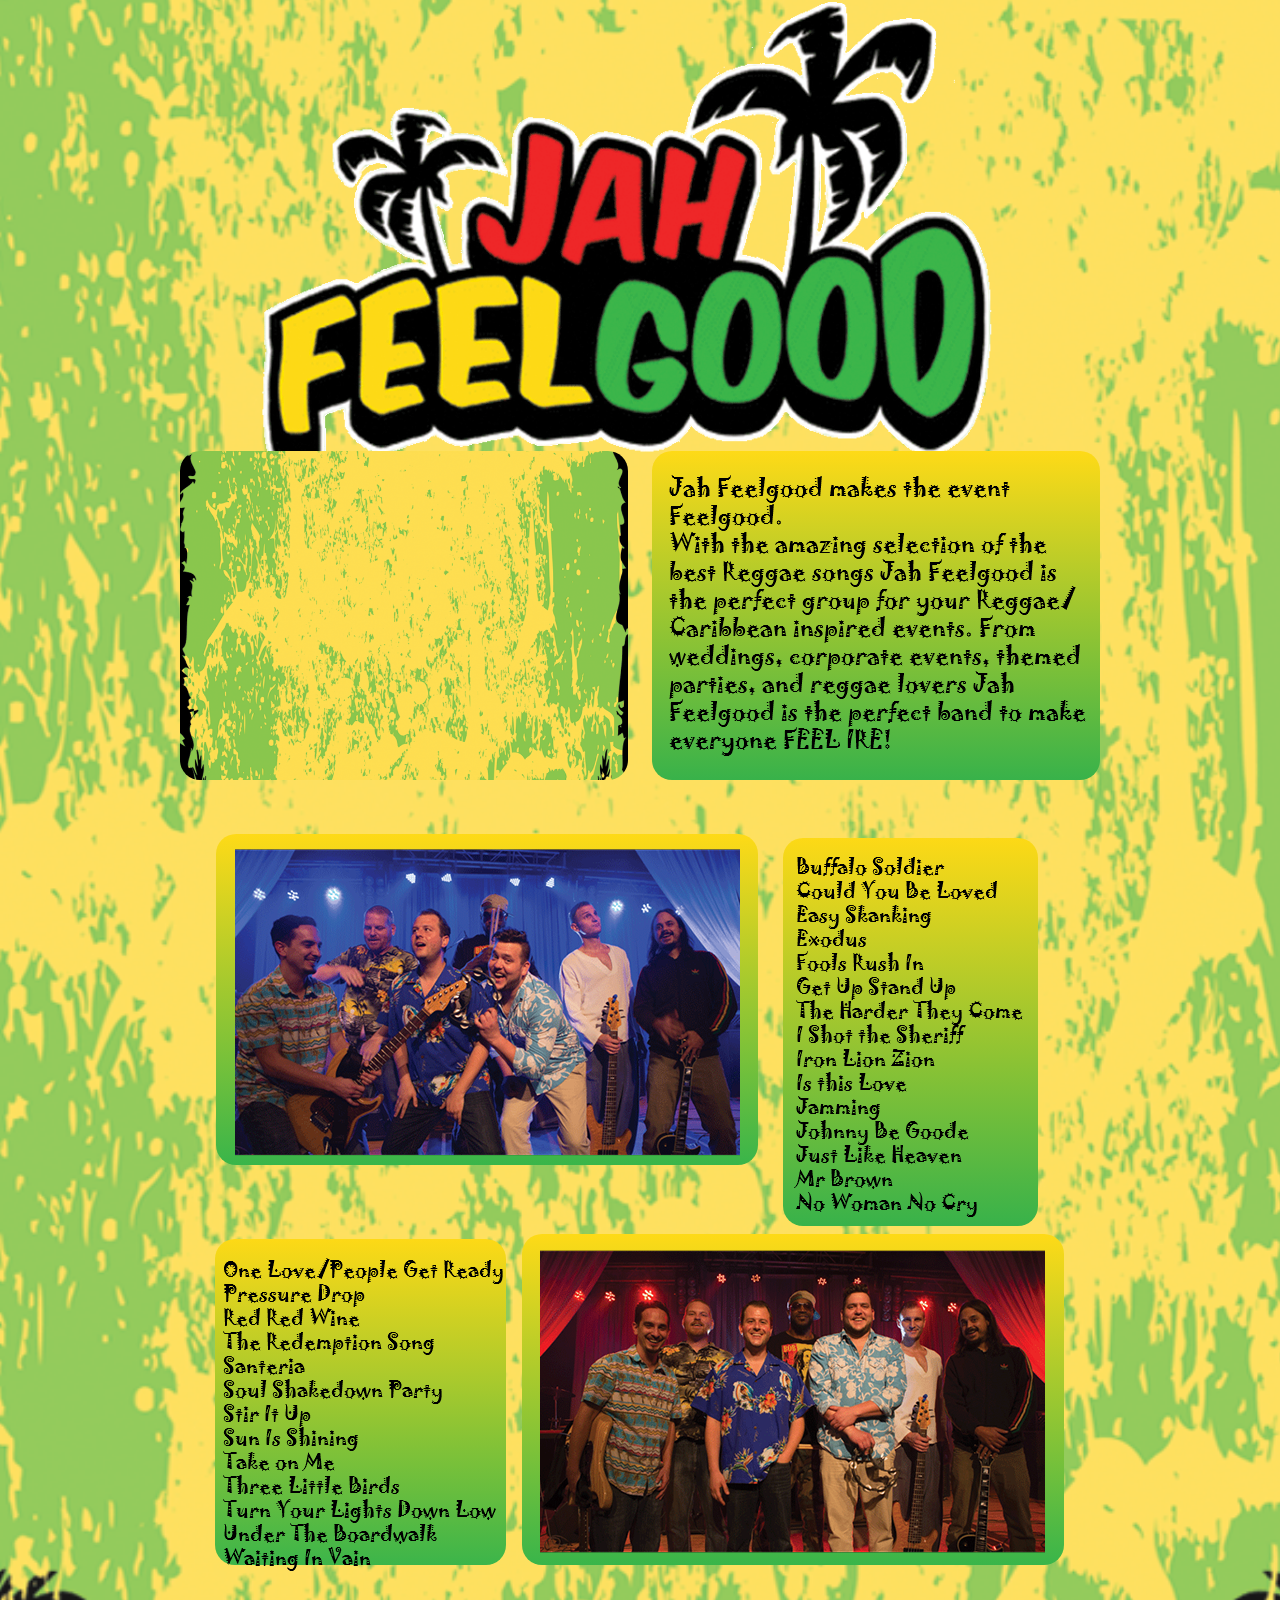
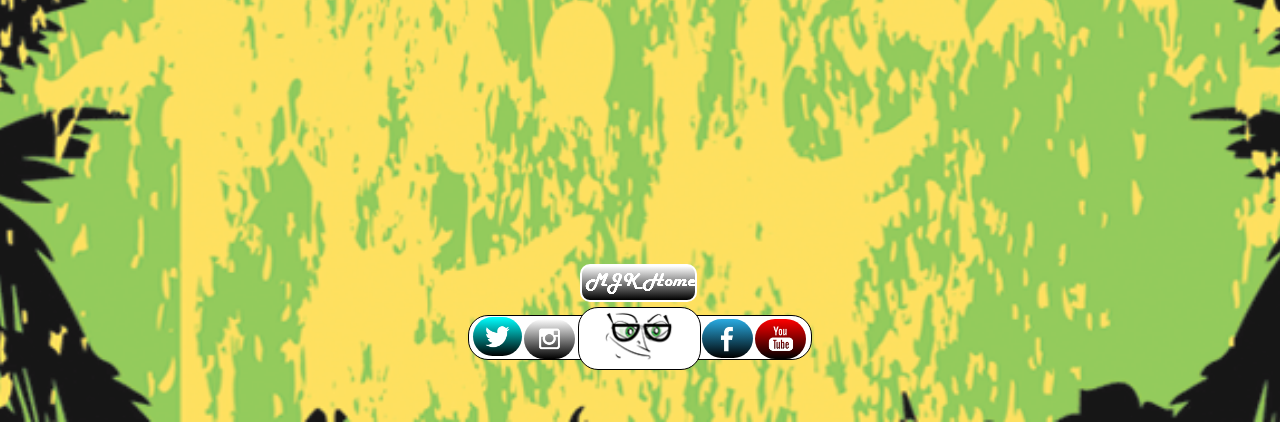
<file: jah-feelgood.html>
<!DOCTYPE html>
<html class="nojs html css_verticalspacer" lang="en-US">
 <head>

  <meta http-equiv="Content-type" content="text/html;charset=UTF-8"/>
  <meta name="generator" content="2017.0.1.363"/>
  <meta name="viewport" content="width=device-width, initial-scale=1.0"/>
  
  <script type="text/javascript">
   // Update the 'nojs'/'js' class on the html node
document.documentElement.className = document.documentElement.className.replace(/\bnojs\b/g, 'js');

// Check that all required assets are uploaded and up-to-date
if(typeof Muse == "undefined") window.Muse = {}; window.Muse.assets = {"required":["museutils.js", "museconfig.js", "jquery.watch.js", "jquery.musepolyfill.bgsize.js", "require.js", "jah-feelgood.css"], "outOfDate":[]};
</script>
  
  <title>Jah FeelGood</title>
  <!-- CSS -->
  <link rel="stylesheet" type="text/css" href="css/site_global.css?crc=443350757"/>
  <link rel="stylesheet" type="text/css" href="css/jah-feelgood.css?crc=4040597611" id="pagesheet"/>
    <!--HTML Widget code-->
  <style type="text/css">#u5361.size_fluid_width_height iframe { position:absolute; left:0; top:0; }</style>
 </head>
 <body>

  <div class="clearfix borderbox" id="page"><!-- group -->
   <div class="clearfix grpelem" id="pu6016"><!-- group -->
    <div class="clearfix grpelem" id="u6016"><!-- group -->
     <div class="gradient rounded-corners grpelem" id="u6007"><!-- simple frame --></div>
     <div class="rounded-corners clip_frame grpelem" id="u5989"><!-- image -->
      <img class="block" id="u5989_img" src="images/yact-1-crop-u5989.png?crc=151611023" alt="" data-image-width="505" data-image-height="682"/>
     </div>
    </div>
    <div class="gradient rounded-corners clearfix grpelem" id="u6064"><!-- group -->
     <img class="grpelem" id="u6040-9" alt="Jah Feelgood makes the event Feelgood. With the amazing selection of the best Reggae songs Jah Feelgood is the perfect group for your Reggae/Caribbean inspired events. From weddings, corporate events, themed parties, and reggae lovers Jah Feelgood is the perfect band to make everyone FEEL IRE!  " src="images/u6040-9.png?crc=4193703556" data-image-width="419"/><!-- rasterized frame -->
    </div>
   </div>
   <div class="verticalspacer" data-offset-top="1354" data-content-above-spacer="1354" data-content-below-spacer="493"></div>
   <div class="clearfix grpelem" id="pu5359"><!-- group -->
    <div class="clip_frame grpelem" id="u5359"><!-- image -->
     <img class="block" id="u5359_img" src="images/jah-backround.gif?crc=3903409122" alt="" data-image-width="1767" data-image-height="2347"/>
    </div>
    <div class="clearfix grpelem" id="u5365"><!-- column -->
     <div class="clearfix colelem" id="u5367"><!-- group -->
      <div class="pointer_cursor gradient rounded-corners clearfix grpelem" id="u5368"><!-- group -->
       <a class="block" href="index.html"><!-- Block link tag --></a>
       <a class="nonblock nontext grpelem" id="u5369-4" href="index.html"><!-- rasterized frame --><img id="u5369-4_img" alt="MJK Home" src="images/u5369-4.png?crc=4108649246" data-image-width="111"/></a>
      </div>
     </div>
     <div class="rounded-corners clearfix colelem" id="u5366"><!-- group -->
      <div class="clearfix grpelem" id="u5378"><!-- group -->
       <div class="pointer_cursor gradient rounded-corners clearfix grpelem" id="u5379"><!-- group -->
        <a class="block" href="https://twitter.com/@feelgoodchicago"><!-- Block link tag --></a>
        <a class="nonblock nontext rounded-corners clip_frame grpelem" id="u5380" href="https://twitter.com/@feelgoodchicago"><!-- image --><img class="block" id="u5380_img" src="images/twitter%20white.png?crc=528009647" alt="" width="49" height="39"/></a>
       </div>
      </div>
      <div class="clearfix grpelem" id="u5383"><!-- group -->
       <div class="gradient rounded-corners clearfix grpelem" id="u5386"><!-- group -->
        <div class="rounded-corners clip_frame grpelem" id="u5384"><!-- image -->
         <img class="block" id="u5384_img" src="images/instagram%20white.png?crc=327917934" alt="" width="49" height="39"/>
        </div>
       </div>
      </div>
      <div class="museBGSize rounded-corners grpelem" id="u5382"><!-- simple frame --></div>
      <div class="clearfix grpelem" id="u5374"><!-- group -->
       <div class="pointer_cursor gradient rounded-corners clearfix grpelem" id="u5377"><!-- group -->
        <a class="block" href="https://www.facebook.com/DrFeelgoodBandChicago?fref=ts"><!-- Block link tag --></a>
        <a class="nonblock nontext rounded-corners clip_frame grpelem" id="u5375" href="https://www.facebook.com/DrFeelgoodBandChicago?fref=ts"><!-- image --><img class="block" id="u5375_img" src="images/facebook%20white.png?crc=187729184" alt="" width="50" height="40"/></a>
       </div>
      </div>
      <div class="clearfix grpelem" id="u5370"><!-- group -->
       <div class="pointer_cursor gradient rounded-corners clearfix grpelem" id="u5371"><!-- group -->
        <a class="block" href="https://www.youtube.com/channel/UCpYqTqNnYRMi190FyMZGKpQ"><!-- Block link tag --></a>
        <a class="nonblock nontext rounded-corners clip_frame grpelem" id="u5372" href="https://www.youtube.com/channel/UCpYqTqNnYRMi190FyMZGKpQ"><!-- image --><img class="block" id="u5372_img" src="images/youtube%20white.png?crc=128653288" alt="" width="50" height="40"/></a>
       </div>
      </div>
     </div>
    </div>
    <div class="clearfix grpelem" id="u5986"><!-- group -->
     <div class="gradient rounded-corners clearfix grpelem" id="u5524"><!-- group -->
      <img class="grpelem" id="u5507-32" alt="Buffalo Soldier Could You Be Loved Easy Skanking Exodus Fools Rush In Get Up Stand Up The Harder They Come I Shot the Sheriff Iron Lion Zion Is this Love Jamming Johnny Be Goode Just Like Heaven Mr Brown No Woman No Cry " src="images/u5507-32.png?crc=3829496800" data-image-width="244"/><!-- rasterized frame -->
     </div>
    </div>
    <div class="clearfix grpelem" id="u5983"><!-- group -->
     <div class="gradient rounded-corners grpelem" id="u5531"><!-- simple frame --></div>
     <img class="grpelem" id="u5495-26" alt="One Love/People Get Ready Pressure Drop Red Red Wine The Redemption Song Santeria Soul Shakedown Party Stir It Up Sun Is Shining Take on Me Three Little Birds Turn Your Lights Down Low Under The Boardwalk Waiting In Vain" width="311" height="386" src="images/u5495-26.png?crc=20675707"/><!-- rasterized frame -->
    </div>
    <div class="clearfix grpelem" id="u6019"><!-- group -->
     <div class="gradient rounded-corners clearfix grpelem" id="u6013"><!-- group -->
      <div class="rounded-corners clip_frame grpelem" id="u5998"><!-- image -->
       <img class="block" id="u5998_img" src="images/yact-2-crop-u5998.png?crc=94199513" alt="" data-image-width="505" data-image-height="660"/>
      </div>
     </div>
    </div>
    <div class="clip_frame grpelem" id="u5363"><!-- image -->
     <img class="block" id="u5363_img" src="images/jah-logo3.gif?crc=98334222" alt="" data-image-width="741" data-image-height="462"/>
    </div>
    <div class="clearfix grpelem" id="u6067"><!-- group -->
     <div class="museBGSize rounded-corners clearfix grpelem" id="u5512"><!-- group -->
      <div class="rounded-corners size_fluid_width_height grpelem" id="u5361"><!-- custom html -->
       <div class="fluid_height_spacer"></div>
       
<iframe class="actAsDiv" style="width:100%;height:100%;" src="//www.youtube.com/embed/5xBlPUGS20o?autoplay=0&loop=0&showinfo=0&theme=dark&color=red&controls=1&modestbranding=0&start=0&fs=1&iv_load_policy=1&wmode=transparent&rel=1" frameborder="0" allowfullscreen></iframe>

      </div>
     </div>
    </div>
   </div>
  </div>
  <div class="preload_images">
   <img class="preload" src="images/my-logo-rollover.png?crc=452311508" alt=""/>
  </div>
  <!-- Other scripts -->
  <script type="text/javascript">
   window.Muse.assets.check=function(d){if(!window.Muse.assets.checked){window.Muse.assets.checked=!0;var b={},c=function(a,b){if(window.getComputedStyle){var c=window.getComputedStyle(a,null);return c&&c.getPropertyValue(b)||c&&c[b]||""}if(document.documentElement.currentStyle)return(c=a.currentStyle)&&c[b]||a.style&&a.style[b]||"";return""},a=function(a){if(a.match(/^rgb/))return a=a.replace(/\s+/g,"").match(/([\d\,]+)/gi)[0].split(","),(parseInt(a[0])<<16)+(parseInt(a[1])<<8)+parseInt(a[2]);if(a.match(/^\#/))return parseInt(a.substr(1),
16);return 0},g=function(g){for(var f=document.getElementsByTagName("link"),h=0;h<f.length;h++)if("text/css"==f[h].type){var i=(f[h].href||"").match(/\/?css\/([\w\-]+\.css)\?crc=(\d+)/);if(!i||!i[1]||!i[2])break;b[i[1]]=i[2]}f=document.createElement("div");f.className="version";f.style.cssText="display:none; width:1px; height:1px;";document.getElementsByTagName("body")[0].appendChild(f);for(h=0;h<Muse.assets.required.length;){var i=Muse.assets.required[h],l=i.match(/([\w\-\.]+)\.(\w+)$/),k=l&&l[1]?
l[1]:null,l=l&&l[2]?l[2]:null;switch(l.toLowerCase()){case "css":k=k.replace(/\W/gi,"_").replace(/^([^a-z])/gi,"_$1");f.className+=" "+k;k=a(c(f,"color"));l=a(c(f,"backgroundColor"));k!=0||l!=0?(Muse.assets.required.splice(h,1),"undefined"!=typeof b[i]&&(k!=b[i]>>>24||l!=(b[i]&16777215))&&Muse.assets.outOfDate.push(i)):h++;f.className="version";break;case "js":h++;break;default:throw Error("Unsupported file type: "+l);}}d?d().jquery!="1.8.3"&&Muse.assets.outOfDate.push("jquery-1.8.3.min.js"):Muse.assets.required.push("jquery-1.8.3.min.js");
f.parentNode.removeChild(f);if(Muse.assets.outOfDate.length||Muse.assets.required.length)f="Some files on the server may be missing or incorrect. Clear browser cache and try again. If the problem persists please contact website author.",g&&Muse.assets.outOfDate.length&&(f+="\nOut of date: "+Muse.assets.outOfDate.join(",")),g&&Muse.assets.required.length&&(f+="\nMissing: "+Muse.assets.required.join(",")),alert(f)};location&&location.search&&location.search.match&&location.search.match(/muse_debug/gi)?setTimeout(function(){g(!0)},5E3):g()}};
var muse_init=function(){require.config({baseUrl:""});require(["jquery","museutils","whatinput","jquery.musepolyfill.bgsize","jquery.watch"],function(d){var $ = d;$(document).ready(function(){try{
window.Muse.assets.check($);/* body */
Muse.Utils.transformMarkupToFixBrowserProblemsPreInit();/* body */
Muse.Utils.prepHyperlinks(true);/* body */
Muse.Utils.fullPage('#page');/* 100% height page */
Muse.Utils.showWidgetsWhenReady();/* body */
Muse.Utils.transformMarkupToFixBrowserProblems();/* body */
}catch(b){if(b&&"function"==typeof b.notify?b.notify():Muse.Assert.fail("Error calling selector function: "+b),false)throw b;}})})};

</script>
  <!-- RequireJS script -->
  <script src="scripts/require.js?crc=4159430777" type="text/javascript" async data-main="scripts/museconfig.js?crc=4179431180" onload="if (requirejs) requirejs.onError = function(requireType, requireModule) { if (requireType && requireType.toString && requireType.toString().indexOf && 0 <= requireType.toString().indexOf('#scripterror')) window.Muse.assets.check(); }" onerror="window.Muse.assets.check();"></script>
   </body>
</html>
</file>
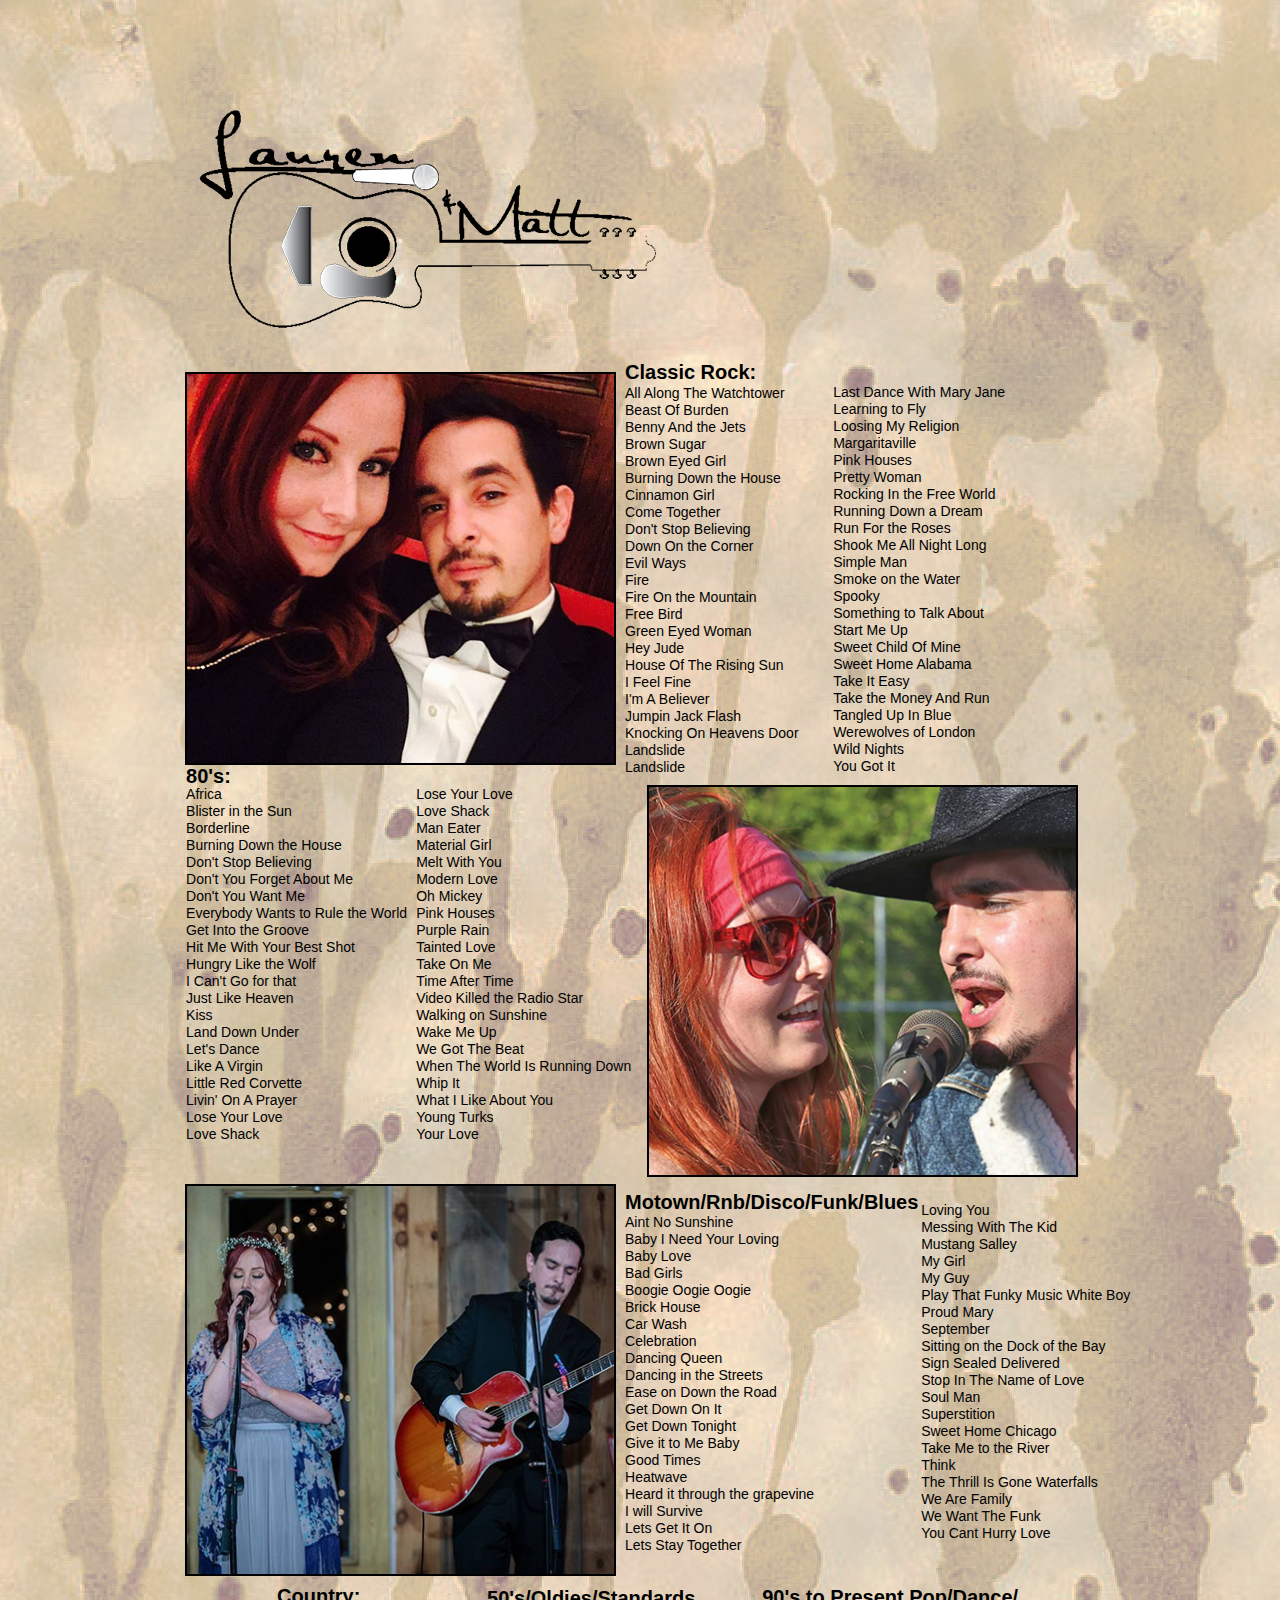
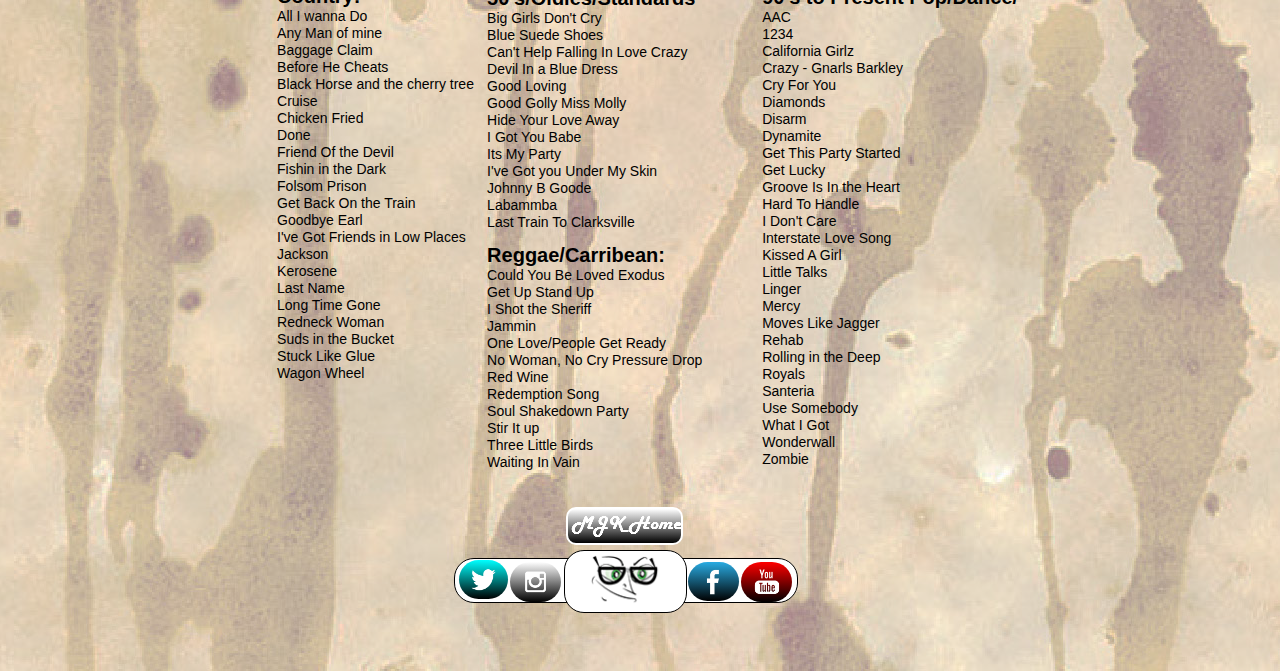
<file: lauren---matt.html>
<!DOCTYPE html>
<html class="nojs html css_verticalspacer" lang="en-US">
 <head>

  <meta http-equiv="Content-type" content="text/html;charset=UTF-8"/>
  <meta name="generator" content="2017.0.1.363"/>
  <meta name="viewport" content="width=device-width, initial-scale=1.0"/>
  
  <script type="text/javascript">
   // Update the 'nojs'/'js' class on the html node
document.documentElement.className = document.documentElement.className.replace(/\bnojs\b/g, 'js');

// Check that all required assets are uploaded and up-to-date
if(typeof Muse == "undefined") window.Muse = {}; window.Muse.assets = {"required":["museutils.js", "museconfig.js", "jquery.watch.js", "jquery.musepolyfill.bgsize.js", "require.js", "lauren---matt.css"], "outOfDate":[]};
</script>
  
  <title>Lauren &amp; Matt</title>
  <!-- CSS -->
  <link rel="stylesheet" type="text/css" href="css/site_global.css?crc=443350757"/>
  <link rel="stylesheet" type="text/css" href="css/lauren---matt.css?crc=4138873848" id="pagesheet"/>
    <!--HTML Widget code-->
  <style type="text/css">#u1105.size_fluid_width_height iframe { position:absolute; left:0; top:0; }</style>
 </head>
 <body>

  <div class="clearfix borderbox" id="page"><!-- group -->
   <div class="clearfix grpelem" id="u5952-5"><!-- content -->
    <p id="u5952-3"><span id="u5952">80's:</span><span id="u5952-2"></span></p>
   </div>
   <div class="clearfix grpelem" id="u5949-4"><!-- content -->
    <p>Classic Rock:</p>
   </div>
   <div class="verticalspacer" data-offset-top="788" data-content-above-spacer="788" data-content-below-spacer="549"></div>
   <div class="clearfix grpelem" id="pu5965"><!-- group -->
    <div class="clip_frame grpelem" id="u5965"><!-- image -->
     <img class="block" id="u5965_img" src="images/inspot-backround-crop-u5965.jpg?crc=168570845" alt="" data-image-width="1494" data-image-height="2271"/>
    </div>
    <div class="size_fluid_width_height grpelem" id="u1105"><!-- custom html -->
     <div class="fluid_height_spacer"></div>
     
<iframe class="actAsDiv" style="width:100%;height:100%;" src="//www.youtube.com/embed/NOFVN8Yh9tk?autoplay=0&loop=0&showinfo=0&theme=dark&color=red&controls=1&modestbranding=0&start=0&fs=1&iv_load_policy=1&wmode=transparent&rel=1" frameborder="0" allowfullscreen></iframe>

    </div>
    <div class="museBGSize grpelem" id="u2186"><!-- simple frame --></div>
    <div class="museBGSize grpelem" id="u2192"><!-- simple frame --></div>
    <div class="museBGSize grpelem" id="u2198"><!-- simple frame --></div>
    <div class="clip_frame grpelem" id="u2731"><!-- image -->
     <img class="block" id="u2731_img" src="images/lauren-matt5-crop-u2731.png?crc=3905829721" alt="" data-image-width="562" data-image-height="460"/>
    </div>
    <div class="clearfix grpelem" id="u4112-48"><!-- content -->
     <p>All Along The Watchtower</p>
     <p>Beast Of Burden</p>
     <p>Benny And the Jets</p>
     <p>Brown Sugar</p>
     <p>Brown Eyed Girl</p>
     <p>Burning Down the House</p>
     <p>Cinnamon Girl</p>
     <p>Come Together</p>
     <p>Don't Stop Believing</p>
     <p>Down On the Corner</p>
     <p>Evil Ways</p>
     <p>Fire</p>
     <p>Fire On the Mountain</p>
     <p>Free Bird</p>
     <p>Green Eyed Woman</p>
     <p>Hey Jude</p>
     <p>House Of The Rising Sun</p>
     <p>I Feel Fine</p>
     <p>I'm A Believer</p>
     <p>Jumpin Jack Flash</p>
     <p>Knocking On Heavens Door</p>
     <p>Landslide</p>
     <p>Landslide</p>
    </div>
    <div class="clearfix grpelem" id="u4115-48"><!-- content -->
     <p>Last Dance With Mary Jane</p>
     <p>Learning to Fly</p>
     <p>Loosing My Religion</p>
     <p>Margaritaville</p>
     <p>Pink Houses</p>
     <p>Pretty Woman</p>
     <p>Rocking In the Free World</p>
     <p>Running Down a Dream</p>
     <p>Run For the Roses</p>
     <p>Shook Me All Night Long</p>
     <p>Simple Man</p>
     <p>Smoke on the Water</p>
     <p>Spooky</p>
     <p>Something to Talk About</p>
     <p>Start Me Up</p>
     <p>Sweet Child Of Mine</p>
     <p>Sweet Home Alabama</p>
     <p>Take It Easy</p>
     <p>Take the Money And Run</p>
     <p>Tangled Up In Blue</p>
     <p>Werewolves of London</p>
     <p>Wild Nights</p>
     <p>You Got It</p>
    </div>
    <div class="clearfix grpelem" id="u4124-44"><!-- content -->
     <p>Africa</p>
     <p>Blister in the Sun</p>
     <p>Borderline</p>
     <p>Burning Down the House</p>
     <p>Don't Stop Believing</p>
     <p>Don't You Forget About Me</p>
     <p>Don't You Want Me</p>
     <p>Everybody Wants to Rule the World</p>
     <p>Get Into the Groove</p>
     <p>Hit Me With Your Best Shot</p>
     <p>Hungry Like the Wolf</p>
     <p>I Can't Go for that</p>
     <p>Just Like Heaven</p>
     <p>Kiss</p>
     <p>Land Down Under</p>
     <p>Let's Dance</p>
     <p>Like A Virgin</p>
     <p>Little Red Corvette</p>
     <p>Livin' On A Prayer</p>
     <p>Lose Your Love</p>
     <p>Love Shack</p>
    </div>
    <div class="clearfix grpelem" id="u4127-44"><!-- content -->
     <p>Lose Your Love</p>
     <p>Love Shack</p>
     <p>Man Eater</p>
     <p>Material Girl</p>
     <p>Melt With You</p>
     <p>Modern Love</p>
     <p>Oh Mickey</p>
     <p>Pink Houses</p>
     <p>Purple Rain</p>
     <p>Tainted Love</p>
     <p>Take On Me</p>
     <p>Time After Time</p>
     <p>Video Killed the Radio Star</p>
     <p>Walking on Sunshine</p>
     <p>Wake Me Up</p>
     <p>We Got The Beat</p>
     <p>When The World Is Running Down</p>
     <p>Whip It</p>
     <p>What I Like About You</p>
     <p>Young Turks</p>
     <p>Your Love</p>
    </div>
    <div class="clearfix grpelem" id="u4130-48"><!-- content -->
     <p id="u4130-2">Country:</p>
     <p>All I wanna Do</p>
     <p>Any Man of mine</p>
     <p>Baggage Claim</p>
     <p>Before He Cheats</p>
     <p>Black Horse and the cherry tree</p>
     <p>Cruise</p>
     <p>Chicken Fried</p>
     <p>Done</p>
     <p>Friend Of the Devil</p>
     <p>Fishin in the Dark</p>
     <p>Folsom Prison</p>
     <p>Get Back On the Train</p>
     <p>Goodbye Earl</p>
     <p>I've Got Friends in Low Places</p>
     <p>Jackson</p>
     <p>Kerosene</p>
     <p>Last Name</p>
     <p>Long Time Gone</p>
     <p>Redneck Woman</p>
     <p>Suds in the Bucket</p>
     <p>Stuck Like Glue</p>
     <p>Wagon Wheel</p>
    </div>
    <div class="clearfix grpelem" id="u4133-58"><!-- content -->
     <p id="u4133-2">90's to Present Pop/Dance/</p>
     <p>AAC</p>
     <p>1234</p>
     <p>California Girlz</p>
     <p>Crazy - Gnarls Barkley</p>
     <p>Cry For You</p>
     <p>Diamonds</p>
     <p>Disarm</p>
     <p>Dynamite</p>
     <p>Get This Party Started</p>
     <p>Get Lucky</p>
     <p>Groove Is In the Heart</p>
     <p>Hard To Handle</p>
     <p>I Don't Care</p>
     <p>Interstate Love Song</p>
     <p>Kissed A Girl</p>
     <p>Little Talks</p>
     <p>Linger</p>
     <p>Mercy</p>
     <p>Moves Like Jagger</p>
     <p>Rehab</p>
     <p>Rolling in the Deep</p>
     <p>Royals</p>
     <p>Santeria</p>
     <p>Use Somebody</p>
     <p>What I Got</p>
     <p>Wonderwall</p>
     <p>Zombie</p>
    </div>
    <div class="clearfix grpelem" id="u4136-46"><!-- content -->
     <p id="u4136-3"><span id="u4136">Motown/Rnb/Disco/Funk/Blues</span><span id="u4136-2"></span></p>
     <p>Aint No Sunshine</p>
     <p>Baby I Need Your Loving</p>
     <p>Baby Love</p>
     <p>Bad Girls</p>
     <p>Boogie Oogie Oogie</p>
     <p>Brick House</p>
     <p>Car Wash</p>
     <p>Celebration</p>
     <p>Dancing Queen</p>
     <p>Dancing in the Streets</p>
     <p>Ease on Down the Road</p>
     <p>Get Down On It</p>
     <p>Get Down Tonight</p>
     <p>Give it to Me Baby</p>
     <p>Good Times</p>
     <p>Heatwave</p>
     <p>Heard it through the grapevine</p>
     <p>I will Survive</p>
     <p>Lets Get It On</p>
     <p>Lets Stay Together</p>
     <p>&nbsp;</p>
    </div>
    <div class="clearfix grpelem" id="u4142-42"><!-- content -->
     <p>Loving You</p>
     <p>Messing With The Kid</p>
     <p>Mustang Salley</p>
     <p>My Girl</p>
     <p>My Guy</p>
     <p>Play That Funky Music White Boy</p>
     <p>Proud Mary</p>
     <p>September</p>
     <p>Sitting on the Dock of the Bay</p>
     <p>Sign Sealed Delivered</p>
     <p>Stop In The Name of Love</p>
     <p>Soul Man</p>
     <p>Superstition</p>
     <p>Sweet Home Chicago</p>
     <p>Take Me to the River</p>
     <p>Think</p>
     <p>The Thrill Is Gone Waterfalls</p>
     <p>We Are Family</p>
     <p>We Want The Funk</p>
     <p>You Cant Hurry Love</p>
    </div>
    <div class="clearfix grpelem" id="u4145-28"><!-- content -->
     <p id="u4145-2">Reggae/Carribean:</p>
     <p>Could You Be Loved Exodus</p>
     <p>Get Up Stand Up</p>
     <p>I Shot the Sheriff</p>
     <p>Jammin</p>
     <p>One Love/People Get Ready</p>
     <p>No Woman, No Cry Pressure Drop</p>
     <p>Red Wine</p>
     <p>Redemption Song</p>
     <p>Soul Shakedown Party</p>
     <p>Stir It up</p>
     <p>Three Little Birds</p>
     <p>Waiting In Vain</p>
    </div>
    <div class="clearfix grpelem" id="u4148-30"><!-- content -->
     <p id="u4148-2">50's/Oldies/Standards</p>
     <p>Big Girls Don't Cry</p>
     <p>Blue Suede Shoes</p>
     <p>Can't Help Falling In Love Crazy</p>
     <p>Devil In a Blue Dress</p>
     <p>Good Loving</p>
     <p>Good Golly Miss Molly</p>
     <p>Hide Your Love Away</p>
     <p>I Got You Babe</p>
     <p>Its My Party</p>
     <p>I've Got you Under My Skin</p>
     <p>Johnny B Goode</p>
     <p>Labammba</p>
     <p>Last Train To Clarksville</p>
    </div>
    <div class="clearfix grpelem" id="u4919"><!-- column -->
     <div class="clearfix colelem" id="u4920"><!-- group -->
      <div class="pointer_cursor gradient rounded-corners clearfix grpelem" id="u4921"><!-- group -->
       <a class="block" href="index.html"><!-- Block link tag --></a>
       <a class="nonblock nontext grpelem" id="u4922-4" href="index.html"><!-- rasterized frame --><img id="u4922-4_img" alt="MJK Home" src="images/u4922-4.png?crc=4108649246" data-image-width="111"/></a>
      </div>
     </div>
     <div class="rounded-corners clearfix colelem" id="u4927"><!-- group -->
      <div class="clearfix grpelem" id="u4937"><!-- group -->
       <div class="pointer_cursor gradient rounded-corners clearfix grpelem" id="u4940"><!-- group -->
        <a class="block" href="https://twitter.com/@feelgoodchicago"><!-- Block link tag --></a>
        <a class="nonblock nontext rounded-corners clip_frame grpelem" id="u4938" href="https://twitter.com/@feelgoodchicago"><!-- image --><img class="block" id="u4938_img" src="images/twitter%20white.png?crc=528009647" alt="" width="49" height="39"/></a>
       </div>
      </div>
      <div class="clearfix grpelem" id="u4928"><!-- group -->
       <div class="gradient rounded-corners clearfix grpelem" id="u4929"><!-- group -->
        <div class="rounded-corners clip_frame grpelem" id="u4930"><!-- image -->
         <img class="block" id="u4930_img" src="images/instagram%20white.png?crc=327917934" alt="" width="49" height="39"/>
        </div>
       </div>
      </div>
      <div class="museBGSize rounded-corners grpelem" id="u4932"><!-- simple frame --></div>
      <div class="clearfix grpelem" id="u4923"><!-- group -->
       <div class="pointer_cursor gradient rounded-corners clearfix grpelem" id="u4926"><!-- group -->
        <a class="block" href="https://www.facebook.com/DrFeelgoodBandChicago?fref=ts"><!-- Block link tag --></a>
        <a class="nonblock nontext rounded-corners clip_frame grpelem" id="u4924" href="https://www.facebook.com/DrFeelgoodBandChicago?fref=ts"><!-- image --><img class="block" id="u4924_img" src="images/facebook%20white.png?crc=187729184" alt="" width="50" height="40"/></a>
       </div>
      </div>
      <div class="clearfix grpelem" id="u4933"><!-- group -->
       <div class="pointer_cursor gradient rounded-corners clearfix grpelem" id="u4934"><!-- group -->
        <a class="block" href="https://www.youtube.com/channel/UCpYqTqNnYRMi190FyMZGKpQ"><!-- Block link tag --></a>
        <a class="nonblock nontext rounded-corners clip_frame grpelem" id="u4935" href="https://www.youtube.com/channel/UCpYqTqNnYRMi190FyMZGKpQ"><!-- image --><img class="block" id="u4935_img" src="images/youtube%20white.png?crc=128653288" alt="" width="50" height="40"/></a>
       </div>
      </div>
     </div>
    </div>
   </div>
  </div>
  <div class="preload_images">
   <img class="preload" src="images/my-logo-rollover.png?crc=452311508" alt=""/>
  </div>
  <!-- Other scripts -->
  <script type="text/javascript">
   window.Muse.assets.check=function(d){if(!window.Muse.assets.checked){window.Muse.assets.checked=!0;var b={},c=function(a,b){if(window.getComputedStyle){var c=window.getComputedStyle(a,null);return c&&c.getPropertyValue(b)||c&&c[b]||""}if(document.documentElement.currentStyle)return(c=a.currentStyle)&&c[b]||a.style&&a.style[b]||"";return""},a=function(a){if(a.match(/^rgb/))return a=a.replace(/\s+/g,"").match(/([\d\,]+)/gi)[0].split(","),(parseInt(a[0])<<16)+(parseInt(a[1])<<8)+parseInt(a[2]);if(a.match(/^\#/))return parseInt(a.substr(1),
16);return 0},g=function(g){for(var f=document.getElementsByTagName("link"),h=0;h<f.length;h++)if("text/css"==f[h].type){var i=(f[h].href||"").match(/\/?css\/([\w\-]+\.css)\?crc=(\d+)/);if(!i||!i[1]||!i[2])break;b[i[1]]=i[2]}f=document.createElement("div");f.className="version";f.style.cssText="display:none; width:1px; height:1px;";document.getElementsByTagName("body")[0].appendChild(f);for(h=0;h<Muse.assets.required.length;){var i=Muse.assets.required[h],l=i.match(/([\w\-\.]+)\.(\w+)$/),k=l&&l[1]?
l[1]:null,l=l&&l[2]?l[2]:null;switch(l.toLowerCase()){case "css":k=k.replace(/\W/gi,"_").replace(/^([^a-z])/gi,"_$1");f.className+=" "+k;k=a(c(f,"color"));l=a(c(f,"backgroundColor"));k!=0||l!=0?(Muse.assets.required.splice(h,1),"undefined"!=typeof b[i]&&(k!=b[i]>>>24||l!=(b[i]&16777215))&&Muse.assets.outOfDate.push(i)):h++;f.className="version";break;case "js":h++;break;default:throw Error("Unsupported file type: "+l);}}d?d().jquery!="1.8.3"&&Muse.assets.outOfDate.push("jquery-1.8.3.min.js"):Muse.assets.required.push("jquery-1.8.3.min.js");
f.parentNode.removeChild(f);if(Muse.assets.outOfDate.length||Muse.assets.required.length)f="Some files on the server may be missing or incorrect. Clear browser cache and try again. If the problem persists please contact website author.",g&&Muse.assets.outOfDate.length&&(f+="\nOut of date: "+Muse.assets.outOfDate.join(",")),g&&Muse.assets.required.length&&(f+="\nMissing: "+Muse.assets.required.join(",")),alert(f)};location&&location.search&&location.search.match&&location.search.match(/muse_debug/gi)?setTimeout(function(){g(!0)},5E3):g()}};
var muse_init=function(){require.config({baseUrl:""});require(["jquery","museutils","whatinput","jquery.musepolyfill.bgsize","jquery.watch"],function(d){var $ = d;$(document).ready(function(){try{
window.Muse.assets.check($);/* body */
Muse.Utils.transformMarkupToFixBrowserProblemsPreInit();/* body */
Muse.Utils.prepHyperlinks(true);/* body */
Muse.Utils.fullPage('#page');/* 100% height page */
Muse.Utils.showWidgetsWhenReady();/* body */
Muse.Utils.transformMarkupToFixBrowserProblems();/* body */
}catch(b){if(b&&"function"==typeof b.notify?b.notify():Muse.Assert.fail("Error calling selector function: "+b),false)throw b;}})})};

</script>
  <!-- RequireJS script -->
  <script src="scripts/require.js?crc=4159430777" type="text/javascript" async data-main="scripts/museconfig.js?crc=4179431180" onload="if (requirejs) requirejs.onError = function(requireType, requireModule) { if (requireType && requireType.toString && requireType.toString().indexOf && 0 <= requireType.toString().indexOf('#scripterror')) window.Muse.assets.check(); }" onerror="window.Muse.assets.check();"></script>
   </body>
</html>
</file>
<file: css/site_global.css>
html{min-height:100%;min-width:100%;-ms-text-size-adjust:none;}body,div,dl,dt,dd,ul,ol,li,nav,h1,h2,h3,h4,h5,h6,pre,code,form,fieldset,legend,input,button,textarea,p,blockquote,th,td,a{margin:0px;padding:0px;border-width:0px;border-style:solid;border-color:transparent;-webkit-transform-origin:left top;-ms-transform-origin:left top;-o-transform-origin:left top;transform-origin:left top;background-repeat:no-repeat;}button.submit-btn{-moz-box-sizing:content-box;-webkit-box-sizing:content-box;box-sizing:content-box;}.transition{-webkit-transition-property:background-image,background-position,background-color,border-color,border-radius,color,font-size,font-style,font-weight,letter-spacing,line-height,text-align,box-shadow,text-shadow,opacity;transition-property:background-image,background-position,background-color,border-color,border-radius,color,font-size,font-style,font-weight,letter-spacing,line-height,text-align,box-shadow,text-shadow,opacity;}.transition *{-webkit-transition:inherit;transition:inherit;}table{border-collapse:collapse;border-spacing:0px;}fieldset,img{border:0px;border-style:solid;-webkit-transform-origin:left top;-ms-transform-origin:left top;-o-transform-origin:left top;transform-origin:left top;}address,caption,cite,code,dfn,em,strong,th,var,optgroup{font-style:inherit;font-weight:inherit;}del,ins{text-decoration:none;}li{list-style:none;}caption,th{text-align:left;}h1,h2,h3,h4,h5,h6{font-size:100%;font-weight:inherit;}input,button,textarea,select,optgroup,option{font-family:inherit;font-size:inherit;font-style:inherit;font-weight:inherit;}.form-grp input,.form-grp textarea{-webkit-appearance:none;-webkit-border-radius:0;}body{font-family:Arial, Helvetica Neue, Helvetica, sans-serif;text-align:left;font-size:14px;line-height:17px;word-wrap:break-word;text-rendering:optimizeLegibility;-moz-font-feature-settings:'liga';-ms-font-feature-settings:'liga';-webkit-font-feature-settings:'liga';font-feature-settings:'liga';}a:link{color:#0000FF;text-decoration:underline;}a:visited{color:#800080;text-decoration:underline;}a:hover{color:#0000FF;text-decoration:underline;}a:active{color:#EE0000;text-decoration:underline;}a.nontext{color:black;text-decoration:none;font-style:normal;font-weight:normal;}.normal_text{color:#000000;direction:ltr;font-family:Arial, Helvetica Neue, Helvetica, sans-serif;font-size:14px;font-style:normal;font-weight:normal;letter-spacing:0px;line-height:17px;text-align:left;text-decoration:none;text-indent:0px;text-transform:none;vertical-align:0px;padding:0px;}.list0 li:before{position:absolute;right:100%;letter-spacing:0px;text-decoration:none;font-weight:normal;font-style:normal;}.rtl-list li:before{right:auto;left:100%;}.nls-None > li:before,.nls-None .list3 > li:before,.nls-None .list6 > li:before{margin-right:6px;content:'•';}.nls-None .list1 > li:before,.nls-None .list4 > li:before,.nls-None .list7 > li:before{margin-right:6px;content:'○';}.nls-None,.nls-None .list1,.nls-None .list2,.nls-None .list3,.nls-None .list4,.nls-None .list5,.nls-None .list6,.nls-None .list7,.nls-None .list8{padding-left:34px;}.nls-None.rtl-list,.nls-None .list1.rtl-list,.nls-None .list2.rtl-list,.nls-None .list3.rtl-list,.nls-None .list4.rtl-list,.nls-None .list5.rtl-list,.nls-None .list6.rtl-list,.nls-None .list7.rtl-list,.nls-None .list8.rtl-list{padding-left:0px;padding-right:34px;}.nls-None .list2 > li:before,.nls-None .list5 > li:before,.nls-None .list8 > li:before{margin-right:6px;content:'-';}.nls-None.rtl-list > li:before,.nls-None .list1.rtl-list > li:before,.nls-None .list2.rtl-list > li:before,.nls-None .list3.rtl-list > li:before,.nls-None .list4.rtl-list > li:before,.nls-None .list5.rtl-list > li:before,.nls-None .list6.rtl-list > li:before,.nls-None .list7.rtl-list > li:before,.nls-None .list8.rtl-list > li:before{margin-right:0px;margin-left:6px;}.TabbedPanelsTab{white-space:nowrap;}.MenuBar .MenuBarView,.MenuBar .SubMenuView{display:block;list-style:none;}.MenuBar .SubMenu{display:none;position:absolute;}.NoWrap{white-space:nowrap;word-wrap:normal;}.rootelem{margin-left:auto;margin-right:auto;}.colelem{display:inline;float:left;clear:both;}.clearfix:after{content:"\0020";visibility:hidden;display:block;height:0px;clear:both;}*:first-child+html .clearfix{zoom:1;}.clip_frame{overflow:hidden;}.popup_anchor{position:relative;width:0px;height:0px;}.popup_element{z-index:100000;}.svg{display:block;vertical-align:top;}span.wrap{content:'';clear:left;display:block;}span.actAsInlineDiv{display:inline-block;}.position_content,.excludeFromNormalFlow{float:left;}.preload_images{position:absolute;overflow:hidden;left:-9999px;top:-9999px;height:1px;width:1px;}.preload{height:1px;width:1px;}.animateStates{-webkit-transition:0.3s ease-in-out;-moz-transition:0.3s ease-in-out;-o-transition:0.3s ease-in-out;transition:0.3s ease-in-out;}[data-whatinput="mouse"] *:focus,[data-whatinput="touch"] *:focus,input:focus,textarea:focus{outline:none;}textarea{resize:none;overflow:auto;}.fld-prompt{pointer-events:none;}.wrapped-input{position:absolute;top:0px;left:0px;background:transparent;border:none;}.submit-btn{z-index:50000;cursor:pointer;}.anchor_item{width:22px;height:18px;}.MenuBar .SubMenuVisible,.MenuBarVertical .SubMenuVisible,.MenuBar .SubMenu .SubMenuVisible,.popup_element.Active,span.actAsPara,.actAsDiv,a.nonblock.nontext,img.block{display:block;}.widget_invisible,.js .invi,.js .mse_pre_init{visibility:hidden;}.ose_ei{visibility:hidden;z-index:0;}.no_vert_scroll{overflow-y:hidden;}.always_vert_scroll{overflow-y:scroll;}.always_horz_scroll{overflow-x:scroll;}.fullscreen{overflow:hidden;left:0px;top:0px;position:fixed;height:100%;width:100%;-moz-box-sizing:border-box;-webkit-box-sizing:border-box;-ms-box-sizing:border-box;box-sizing:border-box;}.fullwidth{position:absolute;}.borderbox{-moz-box-sizing:border-box;-webkit-box-sizing:border-box;-ms-box-sizing:border-box;box-sizing:border-box;}.scroll_wrapper{position:absolute;overflow:auto;left:0px;right:0px;top:0px;bottom:0px;padding-top:0px;padding-bottom:0px;margin-top:0px;margin-bottom:0px;}.browser_width > *{position:absolute;left:0px;right:0px;}.grpelem,.accordion_wrapper{display:inline;float:left;}.fld-checkbox input[type=checkbox],.fld-radiobutton input[type=radio]{position:absolute;overflow:hidden;clip:rect(0px, 0px, 0px, 0px);height:1px;width:1px;margin:-1px;padding:0px;border:0px;}.fld-checkbox input[type=checkbox] + label,.fld-radiobutton input[type=radio] + label{display:inline-block;background-repeat:no-repeat;cursor:pointer;float:left;width:100%;height:100%;}.pointer_cursor,.fld-recaptcha-mode,.fld-recaptcha-refresh,.fld-recaptcha-help{cursor:pointer;}p,h1,h2,h3,h4,h5,h6,ol,ul,span.actAsPara{max-height:1000000px;}.superscript{vertical-align:super;font-size:66%;line-height:0px;}.subscript{vertical-align:sub;font-size:66%;line-height:0px;}.horizontalSlideShow{-ms-touch-action:pan-y;touch-action:pan-y;}.verticalSlideShow{-ms-touch-action:pan-x;touch-action:pan-x;}.colelem100,.verticalspacer{clear:both;}.list0 li,.MenuBar .MenuItemContainer,.SlideShowContentPanel .fullscreen img,.css_verticalspacer .verticalspacer{position:relative;}.popup_element.Inactive,.js .disn,.js .an_invi,.hidden,.breakpoint{display:none;}#muse_css_mq{position:absolute;display:none;background-color:#FFFFFE;}.fluid_height_spacer{width:0.01px;}.muse_check_css{display:none;position:fixed;}@media screen and (-webkit-min-device-pixel-ratio:0){body{text-rendering:auto;}}
</file>
<file: css/calendar.css>
.version.calendar{color:#00001B;background-color:#C9F5C9;}#page{z-index:1;min-height:1198px;background-image:none;border-width:0px;border-color:#000000;background-color:transparent;width:100%;max-width:960px;margin-left:auto;margin-right:auto;}#u4906{z-index:29;border-width:0px;border-color:transparent;background-color:transparent;position:relative;margin-right:-10000px;margin-top:128px;width:55.63%;left:22.19%;}#u4894{z-index:30;height:87px;background:-webkit-gradient(linear, center top, center bottom, from(#254E69),color-stop(100%, #000000));background:-webkit-linear-gradient(top,#254E69 ,#000000 100%);background:linear-gradient(to bottom,#254E69 ,#000000 100%);filter:progid:DXImageTransform.Microsoft.gradient(startColorstr=#FF254E69, endColorstr=#FF000000, GradientType=0);-ms-filter:"progid:DXImageTransform.Microsoft.gradient(startColorstr='#FF254E69', endColorstr='#FF000000', GradientType=0)";border-radius:20px 20px 0px 0px ;position:relative;margin-right:-10000px;width:94.76%;}#u4891-4{z-index:31;display:block;vertical-align:top;position:relative;margin-right:-10000px;margin-top:7px;width:95.89%;left:4.12%;}.css_verticalspacer .verticalspacer{height:calc(100vh - 771px);}#pu1055{z-index:2;width:156.57%;margin:-885px -10000px -392px -28.333333333333332%;}#u1055{z-index:2;background-color:transparent;opacity:0.54;-ms-filter:"progid:DXImageTransform.Microsoft.Alpha(Opacity=54)";filter:alpha(opacity=54);position:relative;margin-right:-10000px;width:100%;}#u1055_img{width:100%;}#u4903{z-index:35;height:654px;background:-webkit-gradient(linear, center top, center bottom, from(#254E69),color-stop(100%, #000000));background:-webkit-linear-gradient(top,#254E69 ,#000000 100%);background:linear-gradient(to bottom,#254E69 ,#000000 100%);filter:progid:DXImageTransform.Microsoft.gradient(startColorstr=#FF254E69, endColorstr=#FF000000, GradientType=0);-ms-filter:"progid:DXImageTransform.Microsoft.gradient(startColorstr='#FF254E69', endColorstr='#FF000000', GradientType=0)";border-radius:10px;position:relative;margin-right:-10000px;margin-top:396px;width:61.22%;left:19.43%;}#u4909{z-index:36;width:800px;min-height:604px;border-width:0px;border-color:transparent;background-color:transparent;position:relative;margin-right:-10000px;margin-top:-456px;left:80px;}#u4821{z-index:4;border-width:0px;border-color:transparent;background-color:transparent;padding-bottom:0px;position:relative;margin-right:-10000px;margin-top:251px;width:35.84%;left:32.19%;}#u4822{z-index:5;border-width:0px;border-color:transparent;background-color:transparent;position:relative;width:34.02%;margin-left:32.56%;}#u4823{z-index:6;background:-webkit-gradient(linear, center top, center bottom, from(#FFFFFF),color-stop(100%, #000000));background:-webkit-linear-gradient(top,#FFFFFF ,#000000 100%);background:linear-gradient(to bottom,#FFFFFF ,#000000 100%);filter:progid:DXImageTransform.Microsoft.gradient(startColorstr=#FFFFFFFF, endColorstr=#FF000000, GradientType=0);-ms-filter:"progid:DXImageTransform.Microsoft.gradient(startColorstr='#FFFFFFFF', endColorstr='#FF000000', GradientType=0)";border-style:solid;border-width:2px;border-color:#FFFFFF;border-radius:10px;position:relative;margin-right:-10000px;width:96.59%;}#u4824-4{z-index:7;margin-bottom:-7px;position:relative;margin-right:-10000px;margin-top:3px;width:98.24%;left:2.66%;}#u4824-4_img{display:block;vertical-align:top;width:100%;}#u4829{z-index:11;border-style:solid;border-width:1px;border-color:#000000;background-color:#FFFFFF;border-radius:20px;margin-top:13px;position:relative;width:99.42%;}#u4839{z-index:25;width:49px;border-width:0px;border-color:transparent;background-color:transparent;position:relative;margin-right:-10000px;margin-top:1px;left:1.17%;}#u4842{z-index:26;width:49px;background:-webkit-gradient(linear, center top, center bottom, from(#00FFFF),color-stop(100%, #000000));background:-webkit-linear-gradient(top,#00FFFF ,#000000 100%);background:linear-gradient(to bottom,#00FFFF ,#000000 100%);filter:progid:DXImageTransform.Microsoft.gradient(startColorstr=#FF00FFFF, endColorstr=#FF000000, GradientType=0);-ms-filter:"progid:DXImageTransform.Microsoft.gradient(startColorstr='#FF00FFFF', endColorstr='#FF000000', GradientType=0)";border-width:0px;border-color:transparent;border-radius:20px;position:relative;margin-right:-10000px;}#u4840{z-index:27;width:49px;background-color:transparent;border-radius:20px;position:relative;margin-right:-10000px;}#u4830{z-index:12;width:51px;border-width:0px;border-color:transparent;background-color:transparent;position:relative;margin-right:-10000px;margin-top:3px;left:16.09%;}#u4831{z-index:13;width:51px;background:-webkit-gradient(linear, center top, center bottom, from(#FFFFFF),color-stop(100%, #000000));background:-webkit-linear-gradient(top,#FFFFFF ,#000000 100%);background:linear-gradient(to bottom,#FFFFFF ,#000000 100%);filter:progid:DXImageTransform.Microsoft.gradient(startColorstr=#FFFFFFFF, endColorstr=#FF000000, GradientType=0);-ms-filter:"progid:DXImageTransform.Microsoft.gradient(startColorstr='#FFFFFFFF', endColorstr='#FF000000', GradientType=0)";border-width:0px;border-color:transparent;border-radius:20px;padding-bottom:1px;position:relative;margin-right:-10000px;}#u4832{z-index:14;width:49px;background-color:transparent;border-radius:20px;position:relative;margin-right:-10000px;left:1.97%;}#u4834{z-index:24;height:61px;border-style:solid;border-width:1px;border-color:#000000;opacity:1;-ms-filter:"progid:DXImageTransform.Microsoft.Alpha(Opacity=100)";filter:alpha(opacity=100);border-radius:20px;margin-bottom:-11px;position:relative;margin-right:-10000px;margin-top:-9px;width:35.39%;left:31.88%;background:#FFFFFF url("../images/my-logo.png?crc=452878270") no-repeat center center;background-size:contain;}#u4834:hover{opacity:1;-ms-filter:"progid:DXImageTransform.Microsoft.Alpha(Opacity=100)";filter:alpha(opacity=100);height:61px;min-height:0px;width:35.39%;margin:-9px -10000px -11px 0%;background:#FFFFFF url("../images/my-logo-rollover.png?crc=452311508") no-repeat center center;background-size:contain;}#u4825{z-index:16;width:51px;border-width:0px;border-color:transparent;background-color:transparent;position:relative;margin-right:-10000px;margin-top:3px;left:68.13%;}#u4828{z-index:17;width:51px;background:-webkit-gradient(linear, center top, center bottom, from(#29ABE2),color-stop(100%, #000000));background:-webkit-linear-gradient(top,#29ABE2 ,#000000 100%);background:linear-gradient(to bottom,#29ABE2 ,#000000 100%);filter:progid:DXImageTransform.Microsoft.gradient(startColorstr=#FF29ABE2, endColorstr=#FF000000, GradientType=0);-ms-filter:"progid:DXImageTransform.Microsoft.gradient(startColorstr='#FF29ABE2', endColorstr='#FF000000', GradientType=0)";border-width:0px;border-color:transparent;border-radius:20px;position:relative;margin-right:-10000px;}#u4826{z-index:18;width:50px;background-color:transparent;border-radius:20px;margin-bottom:-1px;position:relative;margin-right:-10000px;}#u4835{z-index:20;width:51px;border-width:0px;border-color:transparent;background-color:transparent;position:relative;margin-right:-10000px;margin-top:3px;left:83.63%;}#u4836{z-index:21;width:51px;background:-webkit-gradient(linear, center top, center bottom, from(#FF0000),color-stop(100%, #000000));background:-webkit-linear-gradient(top,#FF0000 ,#000000 100%);background:linear-gradient(to bottom,#FF0000 ,#000000 100%);filter:progid:DXImageTransform.Microsoft.gradient(startColorstr=#FFFF0000, endColorstr=#FF000000, GradientType=0);-ms-filter:"progid:DXImageTransform.Microsoft.gradient(startColorstr='#FFFF0000', endColorstr='#FF000000', GradientType=0)";border-width:0px;border-color:transparent;border-radius:20px;position:relative;margin-right:-10000px;}#u4837{z-index:22;width:50px;background-color:transparent;border-radius:20px;position:relative;margin-right:-10000px;left:1.97%;}#u4840 .clip_frame,#u4832 .clip_frame,#u4826 .clip_frame,#u4837 .clip_frame{-webkit-border-radius:20px 20px 20px 20px;}#muse_css_mq,.html{background-color:#FFFFFF;}body{position:relative;min-width:320px;padding-bottom:56px;}.verticalspacer{min-height:482px;}
</file>
<file: css/captain-feelgood.css>
.version.captain_feelgood{color:#0000E5;background-color:#6DCEB8;}#page{z-index:1;min-height:2538px;background-image:none;border-width:0px;border-color:#000000;background-color:transparent;width:100%;max-width:960px;margin-left:auto;margin-right:auto;}#pu6053{z-index:198;margin-right:-10000px;margin-top:568px;width:41.46%;margin-left:7.19%;}#u6053{z-index:198;height:268px;opacity:0.35;-ms-filter:"progid:DXImageTransform.Microsoft.Alpha(Opacity=35)";filter:alpha(opacity=35);position:relative;margin-right:-10000px;width:100%;background:transparent url("../images/waves-backround.gif?crc=370151737") no-repeat left top;}#u1746{z-index:199;border-width:0px;border-color:transparent;background-color:transparent;max-width:100000px;min-width:100px;position:relative;margin-right:-10000px;margin-top:14px;width:96.49%;left:1.76%;}#u1746 .fluid_height_spacer{padding-bottom:62.5%;}#pu6061{z-index:200;margin-right:-10000px;margin-top:568px;width:41.46%;margin-left:51.78%;}#u6061{z-index:200;height:268px;opacity:0.35;-ms-filter:"progid:DXImageTransform.Microsoft.Alpha(Opacity=35)";filter:alpha(opacity=35);position:relative;margin-right:-10000px;width:100%;background:transparent url("../images/waves-backround.gif?crc=370151737") no-repeat left top;}#u6043-7{z-index:201;display:block;vertical-align:top;position:relative;margin-right:-10000px;margin-top:14px;width:95.73%;left:2.77%;}.css_verticalspacer .verticalspacer{height:calc(100vh - 1502px);}#pu546{z-index:2;width:257.92%;margin:-2175px -10000px -297px -76.04166666666666%;}#u546{z-index:2;background-color:transparent;opacity:0.67;-ms-filter:"progid:DXImageTransform.Microsoft.Alpha(Opacity=67)";filter:alpha(opacity=67);position:relative;margin-right:-10000px;width:100%;}#u2748{z-index:8;background-color:transparent;position:relative;margin-right:-10000px;margin-top:48px;width:38.78%;left:29.49%;}#u546_img,#u2748_img{width:100%;}#u5148{z-index:10;width:885px;border-width:0px;border-color:transparent;background-color:transparent;padding-bottom:1px;position:relative;margin-right:-10000px;margin-top:1024px;left:31.71%;}#ppu1594{z-index:0;width:100%;}#pu1594{z-index:166;margin-right:-10000px;margin-top:10px;width:46.45%;margin-left:0.12%;}#u1594{z-index:166;width:406px;background-color:transparent;border-radius:20px;position:relative;margin-left:1.22%;}#u1584-32{z-index:45;display:block;vertical-align:top;margin-top:21px;position:relative;}#pu1585-34{z-index:77;padding-bottom:0px;margin-right:-10000px;width:46.22%;margin-left:53.79%;}#u1585-34{z-index:77;display:block;vertical-align:top;position:relative;margin-left:3.67%;}#u1580{z-index:43;width:409px;background-color:transparent;border-radius:20px;margin-top:18px;position:relative;}#ppu1596{z-index:0;margin-top:4px;width:96.16%;}#pu1596{z-index:168;margin-right:-10000px;margin-top:16px;width:48.18%;}#u1596{z-index:168;width:410px;border-width:0px;border-color:transparent;background-color:transparent;position:relative;}#u1597{z-index:169;width:410px;background-color:transparent;border-radius:20px;position:relative;margin-right:-10000px;}#u1586-31{z-index:111;display:block;vertical-align:top;margin-top:27px;position:relative;margin-left:2.44%;}#pu1574{z-index:11;padding-bottom:1px;margin-right:-10000px;width:48.54%;margin-left:51.47%;}#u1574{z-index:11;width:304px;border-width:0px;border-color:transparent;background-color:transparent;position:relative;margin-left:10.9%;}#u1575-31{z-index:12;display:block;vertical-align:top;position:relative;margin-right:-10000px;}#u1582{z-index:171;width:413px;background-color:transparent;border-radius:20px;margin-top:45px;position:relative;}#pu1592{z-index:164;margin-top:22px;width:89.16%;}#u1592{z-index:164;width:413px;background-color:transparent;border-radius:20px;position:relative;margin-right:-10000px;}#u1591-22{z-index:142;display:block;vertical-align:top;position:relative;margin-right:-10000px;margin-top:7px;left:62.24%;}#u5078{z-index:173;border-width:0px;border-color:transparent;background-color:transparent;padding-bottom:0px;position:relative;margin-right:-10000px;margin-top:2707px;width:13.9%;left:41.97%;}#u5079{z-index:174;border-width:0px;border-color:transparent;background-color:transparent;position:relative;width:34.02%;margin-left:32.56%;}#u5080{z-index:175;background:-webkit-gradient(linear, center top, center bottom, from(#FFFFFF),color-stop(100%, #000000));background:-webkit-linear-gradient(top,#FFFFFF ,#000000 100%);background:linear-gradient(to bottom,#FFFFFF ,#000000 100%);filter:progid:DXImageTransform.Microsoft.gradient(startColorstr=#FFFFFFFF, endColorstr=#FF000000, GradientType=0);-ms-filter:"progid:DXImageTransform.Microsoft.gradient(startColorstr='#FFFFFFFF', endColorstr='#FF000000', GradientType=0)";border-style:solid;border-width:2px;border-color:#FFFFFF;border-radius:10px;position:relative;margin-right:-10000px;width:96.59%;}#u5081-4{z-index:176;margin-bottom:-7px;position:relative;margin-right:-10000px;margin-top:3px;width:98.24%;left:2.66%;}#u5081-4_img{display:block;vertical-align:top;width:100%;}#u5086{z-index:180;border-style:solid;border-width:1px;border-color:#000000;background-color:#FFFFFF;border-radius:20px;margin-top:13px;position:relative;width:99.42%;}#u5096{z-index:194;width:49px;border-width:0px;border-color:transparent;background-color:transparent;position:relative;margin-right:-10000px;margin-top:1px;left:1.17%;}#u5099{z-index:195;width:49px;background:-webkit-gradient(linear, center top, center bottom, from(#00FFFF),color-stop(100%, #000000));background:-webkit-linear-gradient(top,#00FFFF ,#000000 100%);background:linear-gradient(to bottom,#00FFFF ,#000000 100%);filter:progid:DXImageTransform.Microsoft.gradient(startColorstr=#FF00FFFF, endColorstr=#FF000000, GradientType=0);-ms-filter:"progid:DXImageTransform.Microsoft.gradient(startColorstr='#FF00FFFF', endColorstr='#FF000000', GradientType=0)";border-width:0px;border-color:transparent;border-radius:20px;position:relative;margin-right:-10000px;}#u5097{z-index:196;width:49px;background-color:transparent;border-radius:20px;position:relative;margin-right:-10000px;}#u5087{z-index:181;width:51px;border-width:0px;border-color:transparent;background-color:transparent;position:relative;margin-right:-10000px;margin-top:3px;left:16.09%;}#u5088{z-index:182;width:51px;background:-webkit-gradient(linear, center top, center bottom, from(#FFFFFF),color-stop(100%, #000000));background:-webkit-linear-gradient(top,#FFFFFF ,#000000 100%);background:linear-gradient(to bottom,#FFFFFF ,#000000 100%);filter:progid:DXImageTransform.Microsoft.gradient(startColorstr=#FFFFFFFF, endColorstr=#FF000000, GradientType=0);-ms-filter:"progid:DXImageTransform.Microsoft.gradient(startColorstr='#FFFFFFFF', endColorstr='#FF000000', GradientType=0)";border-width:0px;border-color:transparent;border-radius:20px;padding-bottom:1px;position:relative;margin-right:-10000px;}#u5089{z-index:183;width:49px;background-color:transparent;border-radius:20px;position:relative;margin-right:-10000px;left:1.97%;}#u5091{z-index:193;height:61px;border-style:solid;border-width:1px;border-color:#000000;opacity:1;-ms-filter:"progid:DXImageTransform.Microsoft.Alpha(Opacity=100)";filter:alpha(opacity=100);border-radius:20px;margin-bottom:-11px;position:relative;margin-right:-10000px;margin-top:-9px;width:35.39%;left:31.88%;background:#FFFFFF url("../images/my-logo.png?crc=452878270") no-repeat center center;background-size:contain;}#u5091:hover{opacity:1;-ms-filter:"progid:DXImageTransform.Microsoft.Alpha(Opacity=100)";filter:alpha(opacity=100);height:61px;min-height:0px;width:35.39%;margin:-9px -10000px -11px 0%;background:#FFFFFF url("../images/my-logo-rollover.png?crc=452311508") no-repeat center center;background-size:contain;}#u5082{z-index:185;width:51px;border-width:0px;border-color:transparent;background-color:transparent;position:relative;margin-right:-10000px;margin-top:3px;left:68.13%;}#u5085{z-index:186;width:51px;background:-webkit-gradient(linear, center top, center bottom, from(#29ABE2),color-stop(100%, #000000));background:-webkit-linear-gradient(top,#29ABE2 ,#000000 100%);background:linear-gradient(to bottom,#29ABE2 ,#000000 100%);filter:progid:DXImageTransform.Microsoft.gradient(startColorstr=#FF29ABE2, endColorstr=#FF000000, GradientType=0);-ms-filter:"progid:DXImageTransform.Microsoft.gradient(startColorstr='#FF29ABE2', endColorstr='#FF000000', GradientType=0)";border-width:0px;border-color:transparent;border-radius:20px;position:relative;margin-right:-10000px;}#u5083{z-index:187;width:50px;background-color:transparent;border-radius:20px;margin-bottom:-1px;position:relative;margin-right:-10000px;}#u5092{z-index:189;width:51px;border-width:0px;border-color:transparent;background-color:transparent;position:relative;margin-right:-10000px;margin-top:3px;left:83.63%;}#u5093{z-index:190;width:51px;background:-webkit-gradient(linear, center top, center bottom, from(#FF0000),color-stop(100%, #000000));background:-webkit-linear-gradient(top,#FF0000 ,#000000 100%);background:linear-gradient(to bottom,#FF0000 ,#000000 100%);filter:progid:DXImageTransform.Microsoft.gradient(startColorstr=#FFFF0000, endColorstr=#FF000000, GradientType=0);-ms-filter:"progid:DXImageTransform.Microsoft.gradient(startColorstr='#FFFF0000', endColorstr='#FF000000', GradientType=0)";border-width:0px;border-color:transparent;border-radius:20px;position:relative;margin-right:-10000px;}#u5094{z-index:191;width:50px;background-color:transparent;border-radius:20px;position:relative;margin-right:-10000px;left:1.97%;}#u1594 .clip_frame,#u1580 .clip_frame,#u1597 .clip_frame,#u1582 .clip_frame,#u1592 .clip_frame,#u5097 .clip_frame,#u5089 .clip_frame,#u5083 .clip_frame,#u5094 .clip_frame{-webkit-border-radius:20px 20px 20px 20px;}#u1589-4{z-index:4;display:block;vertical-align:top;position:relative;margin-right:-10000px;margin-top:397px;left:546px;}#muse_css_mq,.html{background-color:#FFFFFF;}body{position:relative;min-width:320px;padding-bottom:174px;}.verticalspacer{min-height:1209px;}
</file>
<file: css/contact.css>
#widgetu2795.fld-err-st #u2796{background:transparent url("../images/u2796-ferr.png?crc=516308119") no-repeat 0px 0px;}#widgetu2802.fld-err-st #u2804{background:transparent url("../images/u2804-ferr.png?crc=423578236") no-repeat 0px 0px;}#widgetu2807.fld-err-st #u2808{background:transparent url("../images/u2808-ferr.png?crc=4097724638") no-repeat 0px 0px;}.version.contact{color:#0000FB;background-color:#551AED;}#page{z-index:1;min-height:1291.9948854066993px;background-image:none;border-width:0px;border-color:#000000;background-color:transparent;padding-bottom:0px;width:100%;max-width:960px;margin-left:auto;margin-right:auto;}#page_position_content{margin-top:-84px;margin-bottom:-183px;width:100%;}#pu5678{z-index:51;width:95.84%;margin-left:2.09%;}#u5678{z-index:51;height:54px;background:-webkit-gradient(linear, left center, right center, from(#000000),color-stop(100%, #FFFFFF));background:-webkit-linear-gradient(left,#000000 ,#FFFFFF 100%);background:linear-gradient(to right,#000000 ,#FFFFFF 100%);filter:progid:DXImageTransform.Microsoft.gradient(startColorstr=#FF000000, endColorstr=#FFFFFFFF, GradientType=1);-ms-filter:"progid:DXImageTransform.Microsoft.gradient(startColorstr='#FF000000', endColorstr='#FFFFFFFF', GradientType=1)";border-radius:0px 20px 20px 20px ;position:relative;margin-right:-10000px;margin-top:232px;width:100%;}#u5679{z-index:52;background-color:transparent;border-radius:10px;position:relative;margin-right:-10000px;width:67.18%;}#u5679 .clip_frame{-webkit-border-radius:10px 10px 10px 10px;}#u5809-4{z-index:104;display:block;vertical-align:top;position:relative;margin-right:-10000px;margin-top:291px;width:25.11%;left:0.11%;}.css_verticalspacer .verticalspacer{height:calc(100vh - 1348px);}#pu4229-20{z-index:4;margin-top:-108px;width:96.36%;margin-left:1.57%;}#u4229-20{z-index:4;display:block;vertical-align:top;position:relative;margin-right:-10000px;width:98.6%;left:0.98%;}#u5797{z-index:54;height:54px;background:-webkit-gradient(linear, left center, right center, from(#000000),color-stop(100%, #FFFFFF));background:-webkit-linear-gradient(left,#000000 ,#FFFFFF 100%);background:linear-gradient(to right,#000000 ,#FFFFFF 100%);filter:progid:DXImageTransform.Microsoft.gradient(startColorstr=#FF000000, endColorstr=#FFFFFFFF, GradientType=1);-ms-filter:"progid:DXImageTransform.Microsoft.gradient(startColorstr='#FF000000', endColorstr='#FFFFFFFF', GradientType=1)";border-radius:0px 20px 20px 20px ;position:relative;margin-right:-10000px;margin-top:337px;width:100%;}#pu5818{z-index:2;margin-top:52px;width:95.84%;margin-left:2.09%;}#u5818{z-index:2;height:54px;background:-webkit-gradient(linear, left center, right center, from(#000000),color-stop(100%, #FFFFFF));background:-webkit-linear-gradient(left,#000000 ,#FFFFFF 100%);background:linear-gradient(to right,#000000 ,#FFFFFF 100%);filter:progid:DXImageTransform.Microsoft.gradient(startColorstr=#FF000000, endColorstr=#FFFFFFFF, GradientType=1);-ms-filter:"progid:DXImageTransform.Microsoft.gradient(startColorstr='#FF000000', endColorstr='#FFFFFFFF', GradientType=1)";border-radius:0px 20px 20px 20px ;position:relative;margin-right:-10000px;margin-top:460px;width:100%;}#u5815{z-index:3;background:-webkit-gradient(linear, center top, center bottom, from(#FFFFFF),color-stop(100%, #000000));background:-webkit-linear-gradient(top,#FFFFFF ,#000000 100%);background:linear-gradient(to bottom,#FFFFFF ,#000000 100%);filter:progid:DXImageTransform.Microsoft.gradient(startColorstr=#FFFFFFFF, endColorstr=#FF000000, GradientType=0);-ms-filter:"progid:DXImageTransform.Microsoft.gradient(startColorstr='#FFFFFFFF', endColorstr='#FF000000', GradientType=0)";border-radius:10px;padding-bottom:19px;position:relative;margin-right:-10000px;width:41.31%;left:49.79%;}#u5622{z-index:49;background-color:transparent;border-radius:20px;position:relative;margin-right:-10000px;margin-top:9px;width:92.9%;left:3.43%;}#u5679_img,#u5622_img{width:100%;}#u5806{z-index:55;border-width:0px;border-color:transparent;background-color:transparent;position:relative;margin-right:-10000px;margin-top:190px;width:41.53%;left:6.53%;}#u5803{z-index:56;height:304px;background:-webkit-gradient(linear, left center, right center, from(#7F7F7F),color-stop(100%, #FFFFFF));background:-webkit-linear-gradient(left,#7F7F7F ,#FFFFFF 100%);background:linear-gradient(to right,#7F7F7F ,#FFFFFF 100%);filter:progid:DXImageTransform.Microsoft.gradient(startColorstr=#FF7F7F7F, endColorstr=#FFFFFFFF, GradientType=1);-ms-filter:"progid:DXImageTransform.Microsoft.gradient(startColorstr='#FF7F7F7F', endColorstr='#FFFFFFFF', GradientType=1)";border-radius:20px;position:relative;margin-right:-10000px;width:100%;}#widgetu2794{z-index:57;width:0.01px;height:268px;position:relative;margin-right:-10000px;margin-top:19px;left:5.5%;}#widgetu2795{z-index:58;width:342px;height:47px;border-width:0px;border-color:transparent;background-color:transparent;position:relative;margin-right:-10000px;left:-1px;}#widgetu2795.fld-err-st{background-color:transparent;border-radius:0px;width:342px;height:47px;min-height:0px;margin:0px -10000px 0px 0px;}#u2796{z-index:60;height:20px;width:201px;vertical-align:top;position:relative;margin-right:-10000px;background:transparent url("../images/u2796.png?crc=4155086393") no-repeat 0px 0px;}#u2797-4{z-index:62;width:328px;min-height:14px;border-style:solid;border-width:1px;border-color:#C4C4C4;background-color:#F2F2F2;padding:6px;color:#C4C4C4;line-height:14px;font-family:Georgia, Palatino, Palatino Linotype, Times, Times New Roman, serif;font-style:italic;position:relative;margin-right:-10000px;margin-top:19px;}#muse_css_mq,#widgetu2795.non-empty-st #u2797-4{background-color:#FFFFFF;}#widgetu2795:hover #u2797-4{border-color:#6B6B6B;background-color:#FFFFFF;padding-top:6px;padding-bottom:6px;min-height:14px;width:328px;margin:19px -10000px 0px 0px;}#widgetu2795.focus-st #u2797-4{border-color:#6B6B6B;background-color:#FFFFFF;padding-top:6px;padding-bottom:6px;min-height:14px;width:328px;margin:19px -10000px 0px 0px;}#widgetu2795.non-empty-st #u2797-4 *{color:#4F4F4F;font-style:normal;}#widgetu2795:hover #u2797-4 *{color:#4F4F4F;font-style:normal;}#widgetu2795.focus-st #u2797-4 *{color:#4F4F4F;font-style:normal;}#widgetu2802{z-index:66;width:342px;height:47px;border-width:0px;border-color:transparent;background-color:transparent;position:relative;margin-right:-10000px;margin-top:60px;left:-1px;}#widgetu2802.fld-err-st{background-color:transparent;border-radius:0px;width:342px;height:47px;min-height:0px;margin:60px -10000px 0px 0px;}#u2804{z-index:68;height:23px;width:202px;vertical-align:top;position:relative;margin-right:-10000px;left:-1px;background:transparent url("../images/u2804.png?crc=4133438132") no-repeat 0px 0px;}#u2805-4{z-index:70;width:328px;min-height:14px;border-style:solid;border-width:1px;border-color:#C4C4C4;background-color:#F2F2F2;padding:6px;color:#C4C4C4;line-height:14px;font-family:Georgia, Palatino, Palatino Linotype, Times, Times New Roman, serif;font-style:italic;position:relative;margin-right:-10000px;margin-top:19px;}#widgetu2802.non-empty-st #u2805-4{background-color:#FFFFFF;}#widgetu2802:hover #u2805-4{border-color:#6B6B6B;background-color:#FFFFFF;padding-top:6px;padding-bottom:6px;min-height:14px;width:328px;margin:19px -10000px 0px 0px;}#widgetu2802.focus-st #u2805-4{border-color:#6B6B6B;background-color:#FFFFFF;padding-top:6px;padding-bottom:6px;min-height:14px;width:328px;margin:19px -10000px 0px 0px;}#widgetu2795.fld-err-st #u2797-4,#widgetu2802.fld-err-st #u2805-4{border-color:#D7244C;background-color:#FFFFFF;padding-top:6px;padding-bottom:6px;min-height:14px;width:328px;margin:19px -10000px 0px 0px;}#widgetu2802.non-empty-st #u2805-4 *{color:#4F4F4F;font-style:normal;}#widgetu2802:hover #u2805-4 *{color:#4F4F4F;font-style:normal;}#widgetu2802.focus-st #u2805-4 *{color:#4F4F4F;font-style:normal;}#widgetu2795_input,#widgetu2795_prompt,#widgetu2802_input,#widgetu2802_prompt{width:328px;min-height:14px;color:#C4C4C4;font-family:Georgia, Palatino, Palatino Linotype, Times, Times New Roman, serif;font-style:italic;padding:6px;}#u2801-4{z-index:74;width:200px;min-height:21px;background-color:transparent;opacity:0;-ms-filter:"progid:DXImageTransform.Microsoft.Alpha(Opacity=0)";filter:alpha(opacity=0);padding-top:4px;font-size:12px;line-height:14px;font-family:Palatino, Palatino Linotype, Georgia, Times, Times New Roman, serif;position:relative;margin-right:-10000px;margin-top:240px;left:140px;}#widgetu2794.frm-sub-st #u2801-4 p{color:#999999;line-height:1;font-size:14px;font-family:Georgia, Palatino, Palatino Linotype, Times, Times New Roman, serif;font-style:italic;}#u2806-4{z-index:78;width:200px;min-height:24px;background-color:transparent;opacity:0;-ms-filter:"progid:DXImageTransform.Microsoft.Alpha(Opacity=0)";filter:alpha(opacity=0);padding-top:4px;color:#FF0000;font-size:12px;line-height:14px;font-family:Palatino, Palatino Linotype, Georgia, Times, Times New Roman, serif;position:relative;margin-right:-10000px;margin-top:240px;left:140px;}#widgetu2794.frm-subm-err-st #u2806-4{opacity:1;-ms-filter:"progid:DXImageTransform.Microsoft.Alpha(Opacity=100)";filter:alpha(opacity=100);min-height:28px;}#widgetu2794.frm-subm-err-st #u2806-4 p{color:#D7244C;line-height:1;font-size:14px;font-family:Georgia, Palatino, Palatino Linotype, Times, Times New Roman, serif;font-style:italic;}#u2800-4{z-index:82;width:200px;min-height:21px;background-color:transparent;opacity:0;-ms-filter:"progid:DXImageTransform.Microsoft.Alpha(Opacity=0)";filter:alpha(opacity=0);padding-top:4px;color:#00FF00;font-size:12px;line-height:12px;font-family:Palatino, Palatino Linotype, Georgia, Times, Times New Roman, serif;position:relative;margin-right:-10000px;margin-top:240px;left:140px;}#widgetu2794.frm-sub-st #u2801-4,#widgetu2794.frm-subm-ok-st #u2800-4{opacity:1;-ms-filter:"progid:DXImageTransform.Microsoft.Alpha(Opacity=100)";filter:alpha(opacity=100);min-height:25px;}#widgetu2794.frm-subm-ok-st #u2800-4 p{color:#999999;font-size:14px;font-family:Georgia, Palatino, Palatino Linotype, Times, Times New Roman, serif;font-style:italic;}#u2799-4{width:129px;height:22px;border-style:solid;border-width:1px;border-color:#6B6B6B;background-color:#FFFFFF;border-radius:2px;color:#6B6B6B;text-align:center;line-height:14px;font-family:Georgia, Palatino, Palatino Linotype, Times, Times New Roman, serif;position:relative;margin-right:-10000px;margin-top:235px;padding:7px 0px 0px;}#u2799-4:hover{border-color:#6B6B6B;background-color:#F2F2F2;padding-top:7px;padding-bottom:0px;min-height:0px;width:129px;height:22px;margin:235px -10000px 0px 0px;}#widgetu2794.frm-sub-st #u2799-4{border-color:#DEDEDE;background-color:#DEDEDE;}#u2799-4:active{border-color:#6B6B6B;background-color:#DEDEDE;padding-top:7px;padding-bottom:0px;min-height:0px;width:129px;height:22px;margin:235px -10000px 0px 0px;}#widgetu2794.frm-sub-st #u2799-4 *{color:#C4C4C4;}#widgetu2807{z-index:90;width:342px;height:101px;border-width:0px;border-color:transparent;background-color:transparent;position:relative;margin-right:-10000px;margin-top:120px;left:-1px;}#widgetu2807.fld-err-st{background-color:transparent;border-radius:0px;width:342px;height:101px;min-height:0px;margin:120px -10000px 0px 0px;}#u2808{z-index:92;height:22px;width:201px;vertical-align:top;position:relative;margin-right:-10000px;background:transparent url("../images/u2808.png?crc=3894329192") no-repeat 0px 0px;}#u2809-4{z-index:94;width:328px;min-height:68px;border-style:solid;border-width:1px;border-color:#C4C4C4;background-color:#F2F2F2;padding:6px;color:#C4C4C4;line-height:14px;font-family:Georgia, Palatino, Palatino Linotype, Times, Times New Roman, serif;font-style:italic;position:relative;margin-right:-10000px;margin-top:19px;}#widgetu2807.non-empty-st #u2809-4{background-color:#FFFFFF;}#widgetu2807:hover #u2809-4{border-color:#6B6B6B;background-color:#FFFFFF;padding-top:6px;padding-bottom:6px;min-height:68px;width:328px;margin:19px -10000px 0px 0px;}#widgetu2807.focus-st #u2809-4{border-color:#6B6B6B;background-color:#FFFFFF;padding-top:6px;padding-bottom:6px;min-height:68px;width:328px;margin:19px -10000px 0px 0px;}#widgetu2807.fld-err-st #u2809-4{border-color:#D7244C;background-color:#FFFFFF;padding-top:6px;padding-bottom:6px;min-height:68px;width:328px;margin:19px -10000px 0px 0px;}#widgetu2807.non-empty-st #u2809-4 *{color:#4F4F4F;font-style:normal;}#widgetu2807:hover #u2809-4 *{color:#4F4F4F;font-style:normal;}#widgetu2807.focus-st #u2809-4 *{color:#4F4F4F;font-style:normal;}#widgetu2795.fld-err-st #u2797-4 *,#widgetu2802.fld-err-st #u2805-4 *,#widgetu2807.fld-err-st #u2809-4 *{color:#D7244C;font-style:italic;}#widgetu2807_input,#widgetu2807_prompt{width:328px;min-height:68px;color:#C4C4C4;font-family:Georgia, Palatino, Palatino Linotype, Times, Times New Roman, serif;font-style:italic;padding:6px;}#widgetu2795.focus-st #widgetu2795_prompt,#widgetu2802.focus-st #widgetu2802_prompt,#widgetu2807.focus-st #widgetu2807_prompt{padding-top:6px;padding-bottom:6px;visibility:hidden;}#widgetu2795:hover #widgetu2795_input,#widgetu2795.focus-st #widgetu2795_input,#widgetu2795.fld-err-st #widgetu2795_input,#widgetu2795:hover #widgetu2795_prompt,#widgetu2795.fld-err-st #widgetu2795_prompt,#widgetu2802:hover #widgetu2802_input,#widgetu2802.focus-st #widgetu2802_input,#widgetu2802.fld-err-st #widgetu2802_input,#widgetu2802:hover #widgetu2802_prompt,#widgetu2802.fld-err-st #widgetu2802_prompt,#widgetu2807:hover #widgetu2807_input,#widgetu2807.focus-st #widgetu2807_input,#widgetu2807.fld-err-st #widgetu2807_input,#widgetu2807:hover #widgetu2807_prompt,#widgetu2807.fld-err-st #widgetu2807_prompt{padding-top:6px;padding-bottom:6px;}#widgetu2795.non-empty-st #widgetu2795_prompt,#widgetu2802.non-empty-st #widgetu2802_prompt,#widgetu2807.non-empty-st #widgetu2807_prompt{visibility:hidden;}#u5800-6{z-index:98;display:block;vertical-align:top;position:relative;margin-right:-10000px;margin-top:115px;width:29.79%;left:11.64%;}#u5812-4{z-index:108;display:block;vertical-align:top;position:relative;margin-right:-10000px;margin-top:88px;width:36.31%;left:8.48%;}#u5539{z-index:24;border-width:0px;border-color:transparent;background-color:transparent;padding-bottom:0px;margin-top:181px;position:relative;width:35.84%;margin-left:32.19%;}#u5540{z-index:25;border-width:0px;border-color:transparent;background-color:transparent;position:relative;width:34.02%;margin-left:32.56%;}#u5541{z-index:26;background:-webkit-gradient(linear, center top, center bottom, from(#FFFFFF),color-stop(100%, #000000));background:-webkit-linear-gradient(top,#FFFFFF ,#000000 100%);background:linear-gradient(to bottom,#FFFFFF ,#000000 100%);filter:progid:DXImageTransform.Microsoft.gradient(startColorstr=#FFFFFFFF, endColorstr=#FF000000, GradientType=0);-ms-filter:"progid:DXImageTransform.Microsoft.gradient(startColorstr='#FFFFFFFF', endColorstr='#FF000000', GradientType=0)";border-style:solid;border-width:2px;border-color:#FFFFFF;border-radius:10px;position:relative;margin-right:-10000px;width:96.59%;}#u5542-4{z-index:27;margin-bottom:-7px;position:relative;margin-right:-10000px;margin-top:3px;width:98.24%;left:2.66%;}#u5542-4_img{display:block;vertical-align:top;width:100%;}#u5547{z-index:31;border-style:solid;border-width:1px;border-color:#000000;background-color:#FFFFFF;border-radius:20px;margin-top:13px;position:relative;width:99.42%;}#u5557{z-index:45;width:49px;border-width:0px;border-color:transparent;background-color:transparent;position:relative;margin-right:-10000px;margin-top:1px;left:1.17%;}#u5560{z-index:46;width:49px;background:-webkit-gradient(linear, center top, center bottom, from(#00FFFF),color-stop(100%, #000000));background:-webkit-linear-gradient(top,#00FFFF ,#000000 100%);background:linear-gradient(to bottom,#00FFFF ,#000000 100%);filter:progid:DXImageTransform.Microsoft.gradient(startColorstr=#FF00FFFF, endColorstr=#FF000000, GradientType=0);-ms-filter:"progid:DXImageTransform.Microsoft.gradient(startColorstr='#FF00FFFF', endColorstr='#FF000000', GradientType=0)";border-width:0px;border-color:transparent;border-radius:20px;position:relative;margin-right:-10000px;}#u5558{z-index:47;width:49px;background-color:transparent;border-radius:20px;position:relative;margin-right:-10000px;}#u5548{z-index:32;width:51px;border-width:0px;border-color:transparent;background-color:transparent;position:relative;margin-right:-10000px;margin-top:3px;left:16.09%;}#u5549{z-index:33;width:51px;background:-webkit-gradient(linear, center top, center bottom, from(#FFFFFF),color-stop(100%, #000000));background:-webkit-linear-gradient(top,#FFFFFF ,#000000 100%);background:linear-gradient(to bottom,#FFFFFF ,#000000 100%);filter:progid:DXImageTransform.Microsoft.gradient(startColorstr=#FFFFFFFF, endColorstr=#FF000000, GradientType=0);-ms-filter:"progid:DXImageTransform.Microsoft.gradient(startColorstr='#FFFFFFFF', endColorstr='#FF000000', GradientType=0)";border-width:0px;border-color:transparent;border-radius:20px;padding-bottom:1px;position:relative;margin-right:-10000px;}#u5550{z-index:34;width:49px;background-color:transparent;border-radius:20px;position:relative;margin-right:-10000px;left:1.97%;}#u5552{z-index:44;height:61px;border-style:solid;border-width:1px;border-color:#000000;opacity:1;-ms-filter:"progid:DXImageTransform.Microsoft.Alpha(Opacity=100)";filter:alpha(opacity=100);border-radius:20px;margin-bottom:-11px;position:relative;margin-right:-10000px;margin-top:-9px;width:35.39%;left:31.88%;background:#FFFFFF url("../images/my-logo.png?crc=452878270") no-repeat center center;background-size:contain;}#u5552:hover{opacity:1;-ms-filter:"progid:DXImageTransform.Microsoft.Alpha(Opacity=100)";filter:alpha(opacity=100);height:61px;min-height:0px;width:35.39%;margin:-9px -10000px -11px 0%;background:#FFFFFF url("../images/my-logo-rollover.png?crc=452311508") no-repeat center center;background-size:contain;}#u5543{z-index:36;width:51px;border-width:0px;border-color:transparent;background-color:transparent;position:relative;margin-right:-10000px;margin-top:3px;left:68.13%;}#u5546{z-index:37;width:51px;background:-webkit-gradient(linear, center top, center bottom, from(#29ABE2),color-stop(100%, #000000));background:-webkit-linear-gradient(top,#29ABE2 ,#000000 100%);background:linear-gradient(to bottom,#29ABE2 ,#000000 100%);filter:progid:DXImageTransform.Microsoft.gradient(startColorstr=#FF29ABE2, endColorstr=#FF000000, GradientType=0);-ms-filter:"progid:DXImageTransform.Microsoft.gradient(startColorstr='#FF29ABE2', endColorstr='#FF000000', GradientType=0)";border-width:0px;border-color:transparent;border-radius:20px;position:relative;margin-right:-10000px;}#u5544{z-index:38;width:50px;background-color:transparent;border-radius:20px;margin-bottom:-1px;position:relative;margin-right:-10000px;}#u5553{z-index:40;width:51px;border-width:0px;border-color:transparent;background-color:transparent;position:relative;margin-right:-10000px;margin-top:3px;left:83.63%;}#u5554{z-index:41;width:51px;background:-webkit-gradient(linear, center top, center bottom, from(#FF0000),color-stop(100%, #000000));background:-webkit-linear-gradient(top,#FF0000 ,#000000 100%);background:linear-gradient(to bottom,#FF0000 ,#000000 100%);filter:progid:DXImageTransform.Microsoft.gradient(startColorstr=#FFFF0000, endColorstr=#FF000000, GradientType=0);-ms-filter:"progid:DXImageTransform.Microsoft.gradient(startColorstr='#FFFF0000', endColorstr='#FF000000', GradientType=0)";border-width:0px;border-color:transparent;border-radius:20px;position:relative;margin-right:-10000px;}#u5555{z-index:42;width:50px;background-color:transparent;border-radius:20px;position:relative;margin-right:-10000px;left:1.97%;}#u5622 .clip_frame,#u5558 .clip_frame,#u5550 .clip_frame,#u5544 .clip_frame,#u5555 .clip_frame{-webkit-border-radius:20px 20px 20px 20px;}.html{background-color:#FFFFFF;}body{position:relative;min-width:320px;padding-bottom:56px;}
</file>
<file: css/feelgood-orchestra.css>
.version.feelgood_orchestra{color:#0000E4;background-color:#6BF392;}#page{z-index:1;min-height:2442px;background-image:none;border-width:0px;border-color:#000000;background-color:transparent;width:100%;max-width:960px;margin-left:auto;margin-right:auto;}#pu5062{z-index:1361;margin-right:-10000px;width:97.92%;margin-left:2.09%;}#u5062{z-index:1361;background-color:transparent;position:relative;margin-right:-10000px;width:100%;}#u5062_img{width:100%;}#u5069{z-index:1363;background:-webkit-gradient(linear, center top, center bottom, from(#FFFFFF),color-stop(100%, #F7E7C4));background:-webkit-linear-gradient(top,#FFFFFF ,#F7E7C4 100%);background:linear-gradient(to bottom,#FFFFFF ,#F7E7C4 100%);filter:progid:DXImageTransform.Microsoft.gradient(startColorstr=#FFFFFFFF, endColorstr=#FFF7E7C4, GradientType=0);-ms-filter:"progid:DXImageTransform.Microsoft.gradient(startColorstr='#FFFFFFFF', endColorstr='#FFF7E7C4', GradientType=0)";border-radius:10px;position:relative;margin-right:-10000px;margin-top:130px;width:45.64%;left:52.24%;}#u2981-14{z-index:1364;min-height:217px;background-color:transparent;font-size:20px;line-height:24px;font-family:bad-script, cursive;font-weight:400;margin-bottom:-39px;position:relative;margin-right:-10000px;margin-top:9px;width:95.34%;left:2.34%;}#u5075{z-index:1378;background:-webkit-gradient(linear, center top, center bottom, from(#FFFFFF),color-stop(100%, #F7E7C4));background:-webkit-linear-gradient(top,#FFFFFF ,#F7E7C4 100%);background:linear-gradient(to bottom,#FFFFFF ,#F7E7C4 100%);filter:progid:DXImageTransform.Microsoft.gradient(startColorstr=#FFFFFFFF, endColorstr=#FFF7E7C4, GradientType=0);-ms-filter:"progid:DXImageTransform.Microsoft.gradient(startColorstr='#FFFFFFFF', endColorstr='#FFF7E7C4', GradientType=0)";border-radius:10px;padding-bottom:16px;position:relative;margin-right:-10000px;margin-top:661px;width:37.24%;left:59.58%;}#u3185{z-index:1379;border-width:0px;border-color:transparent;background-color:transparent;font-family:calligraffitti, sans-serif;font-weight:400;max-width:100000px;min-width:100px;position:relative;margin-right:-10000px;margin-top:16px;width:90.86%;left:4.58%;}#u5973{z-index:1380;background:-webkit-gradient(linear, center top, center bottom, from(#FFFFFF),color-stop(100%, #F7E7C4));background:-webkit-linear-gradient(top,#FFFFFF ,#F7E7C4 100%);background:linear-gradient(to bottom,#FFFFFF ,#F7E7C4 100%);filter:progid:DXImageTransform.Microsoft.gradient(startColorstr=#FFFFFFFF, endColorstr=#FFF7E7C4, GradientType=0);-ms-filter:"progid:DXImageTransform.Microsoft.gradient(startColorstr='#FFFFFFFF', endColorstr='#FFF7E7C4', GradientType=0)";border-radius:10px;padding-bottom:16px;position:relative;margin-right:-10000px;margin-top:661px;width:37.24%;left:20.86%;}#u5974{z-index:1381;border-width:0px;border-color:transparent;background-color:transparent;font-family:calligraffitti, sans-serif;font-weight:400;max-width:100000px;min-width:100px;position:relative;margin-right:-10000px;margin-top:16px;width:90.86%;left:4.58%;}#u3185 .fluid_height_spacer,#u5974 .fluid_height_spacer{padding-bottom:58.490566037735846%;}.css_verticalspacer .verticalspacer{height:calc(100vh - 3746px);}#pu563{z-index:2;width:153.03%;margin:-2118px -10000px -2375px -26.5625%;}#u563{z-index:2;height:2493px;opacity:0.3;-ms-filter:"progid:DXImageTransform.Microsoft.Alpha(Opacity=30)";filter:alpha(opacity=30);position:relative;margin-right:-10000px;width:100%;background:transparent url("../images/sheetmusic-backround.gif?crc=6326615") no-repeat left top;background-size:cover;}#u3182{z-index:3;height:2493px;opacity:0.3;-ms-filter:"progid:DXImageTransform.Microsoft.Alpha(Opacity=30)";filter:alpha(opacity=30);position:relative;margin-right:-10000px;margin-top:2493px;width:100%;background:transparent url("../images/sheetmusic-backround.gif?crc=6326615") no-repeat left top;background-size:cover;}#u3325{z-index:4;border-width:0px;border-color:transparent;background-color:transparent;position:relative;margin-right:-10000px;margin-top:1093px;width:51.54%;left:24.24%;}#u3131-4{z-index:121;min-height:42px;background-color:transparent;font-size:30px;line-height:36px;font-family:bad-script, cursive;font-weight:700;position:relative;width:66.19%;}#pu3092-58{z-index:5;margin-top:11px;width:100%;}#u3092-58{z-index:5;min-height:246px;background-color:transparent;font-family:bad-script, cursive;font-weight:400;position:relative;margin-right:-10000px;width:25.9%;}#u3095-58{z-index:63;min-height:154px;background-color:transparent;font-family:bad-script, cursive;font-weight:400;position:relative;margin-right:-10000px;width:24.44%;left:25.9%;}#u3158-58{z-index:125;min-height:476px;background-color:transparent;font-family:bad-script, cursive;font-weight:400;position:relative;margin-right:-10000px;width:28.01%;left:50.34%;}#u3161-34{z-index:183;min-height:176px;background-color:transparent;font-family:bad-script, cursive;font-weight:400;position:relative;margin-right:-10000px;width:28.93%;left:71.08%;}#u3289{z-index:878;border-width:0px;border-color:transparent;background-color:transparent;margin-top:11px;position:relative;width:100%;}#u3173-4{z-index:879;min-height:34px;background-color:transparent;font-size:30px;line-height:36px;font-family:bad-script, cursive;font-weight:700;position:relative;width:44.39%;}#u3280{z-index:883;border-width:0px;border-color:transparent;background-color:transparent;margin-top:11px;position:relative;width:100%;}#u3246-80{z-index:884;min-height:672px;background-color:transparent;font-family:bad-script, cursive;font-weight:400;position:relative;margin-right:-10000px;width:27.35%;}#u3271-80{z-index:964;min-height:672px;background-color:transparent;font-family:bad-script, cursive;font-weight:400;position:relative;margin-right:-10000px;width:22.07%;left:27.35%;}#u3274-80{z-index:1044;min-height:672px;background-color:transparent;font-family:bad-script, cursive;font-weight:400;position:relative;margin-right:-10000px;width:21.14%;left:49.41%;}#u3277-52{z-index:1124;min-height:419px;background-color:transparent;font-family:bad-script, cursive;font-weight:400;position:relative;margin-right:-10000px;width:29.46%;left:70.55%;}#u3152-4{z-index:217;min-height:32px;background-color:transparent;font-size:30px;line-height:36px;font-family:bad-script, cursive;font-weight:700;margin-top:9px;position:relative;width:26.95%;}#u3292{z-index:221;border-width:0px;border-color:transparent;background-color:transparent;padding-bottom:0px;margin-top:10px;position:relative;width:100%;}#pu3149-60{z-index:222;width:100%;}#u3149-60{z-index:222;min-height:498px;background-color:transparent;font-family:bad-script, cursive;font-weight:400;position:relative;margin-right:-10000px;width:25.24%;}#u3179-60{z-index:342;min-height:498px;background-color:transparent;font-family:bad-script, cursive;font-weight:400;position:relative;margin-right:-10000px;width:24.44%;left:25.24%;}#u3193-60{z-index:462;min-height:498px;background-color:transparent;font-family:bad-script, cursive;font-weight:400;position:relative;margin-right:-10000px;width:23.65%;left:49.54%;}#u3202-60{z-index:582;min-height:498px;background-color:transparent;font-family:bad-script, cursive;font-weight:400;position:relative;margin-right:-10000px;width:26.69%;left:73.32%;}#pu3176-60{z-index:282;width:100%;}#u3176-60{z-index:282;min-height:498px;background-color:transparent;font-family:bad-script, cursive;font-weight:400;position:relative;margin-right:-10000px;width:25.24%;}#u3190-60{z-index:402;min-height:498px;background-color:transparent;font-family:bad-script, cursive;font-weight:400;position:relative;margin-right:-10000px;width:24.44%;left:25.24%;}#u3199-60{z-index:522;min-height:498px;background-color:transparent;font-family:bad-script, cursive;font-weight:400;position:relative;margin-right:-10000px;width:23.65%;left:49.67%;}#u3205-42{z-index:642;min-height:498px;background-color:transparent;font-family:bad-script, cursive;font-weight:400;position:relative;margin-right:-10000px;width:26.69%;left:73.32%;}#u3211-4{z-index:684;min-height:41px;background-color:transparent;font-size:30px;line-height:36px;font-family:bad-script, cursive;font-weight:700;margin-top:10px;position:relative;width:26.95%;}#pu3208-70{z-index:688;margin-top:11px;width:73.72%;}#u3208-70{z-index:688;min-height:498px;background-color:transparent;font-family:bad-script, cursive;font-weight:400;position:relative;margin-right:-10000px;width:34.59%;}#u3217-70{z-index:758;min-height:578px;background-color:transparent;font-family:bad-script, cursive;font-weight:400;position:relative;margin-right:-10000px;margin-top:1px;width:33.52%;left:32.98%;}#u3220-46{z-index:828;min-height:578px;background-color:transparent;font-family:bad-script, cursive;font-weight:400;position:relative;margin-right:-10000px;width:33.52%;left:66.49%;}#u3229-4{z-index:874;min-height:33px;background-color:transparent;font-size:30px;line-height:36px;font-family:bad-script, cursive;font-weight:700;margin-top:11px;position:relative;width:26.82%;}#pu3316-54{z-index:1176;margin-top:12px;width:73.85%;}#u3316-54{z-index:1176;min-height:456px;background-color:transparent;font-family:bad-script, cursive;font-weight:400;position:relative;margin-right:-10000px;width:34.89%;}#u3319-54{z-index:1230;min-height:456px;background-color:transparent;font-family:bad-script, cursive;font-weight:400;position:relative;margin-right:-10000px;width:31.85%;left:34.89%;}#u3322-52{z-index:1284;min-height:456px;background-color:transparent;font-family:bad-script, cursive;font-weight:400;position:relative;margin-right:-10000px;width:33.28%;left:66.73%;}#u4989{z-index:1336;border-width:0px;border-color:transparent;background-color:transparent;padding-bottom:0px;position:relative;margin-right:-10000px;margin-top:4579px;width:23.42%;left:38.33%;}#u4990{z-index:1337;border-width:0px;border-color:transparent;background-color:transparent;position:relative;width:34.02%;margin-left:32.56%;}#u4991{z-index:1338;background:-webkit-gradient(linear, center top, center bottom, from(#FFFFFF),color-stop(100%, #000000));background:-webkit-linear-gradient(top,#FFFFFF ,#000000 100%);background:linear-gradient(to bottom,#FFFFFF ,#000000 100%);filter:progid:DXImageTransform.Microsoft.gradient(startColorstr=#FFFFFFFF, endColorstr=#FF000000, GradientType=0);-ms-filter:"progid:DXImageTransform.Microsoft.gradient(startColorstr='#FFFFFFFF', endColorstr='#FF000000', GradientType=0)";border-style:solid;border-width:2px;border-color:#FFFFFF;border-radius:10px;position:relative;margin-right:-10000px;width:96.59%;}#u4992-4{z-index:1339;margin-bottom:-7px;position:relative;margin-right:-10000px;margin-top:3px;width:98.24%;left:2.66%;}#u4992-4_img{display:block;vertical-align:top;width:100%;}#u4997{z-index:1343;border-style:solid;border-width:1px;border-color:#000000;background-color:#FFFFFF;border-radius:20px;margin-top:13px;position:relative;width:99.42%;}#u5007{z-index:1357;width:49px;border-width:0px;border-color:transparent;background-color:transparent;position:relative;margin-right:-10000px;margin-top:1px;left:1.17%;}#u5010{z-index:1358;width:49px;background:-webkit-gradient(linear, center top, center bottom, from(#00FFFF),color-stop(100%, #000000));background:-webkit-linear-gradient(top,#00FFFF ,#000000 100%);background:linear-gradient(to bottom,#00FFFF ,#000000 100%);filter:progid:DXImageTransform.Microsoft.gradient(startColorstr=#FF00FFFF, endColorstr=#FF000000, GradientType=0);-ms-filter:"progid:DXImageTransform.Microsoft.gradient(startColorstr='#FF00FFFF', endColorstr='#FF000000', GradientType=0)";border-width:0px;border-color:transparent;border-radius:20px;position:relative;margin-right:-10000px;}#u5008{z-index:1359;width:49px;background-color:transparent;border-radius:20px;position:relative;margin-right:-10000px;}#u4998{z-index:1344;width:51px;border-width:0px;border-color:transparent;background-color:transparent;position:relative;margin-right:-10000px;margin-top:3px;left:16.09%;}#u4999{z-index:1345;width:51px;background:-webkit-gradient(linear, center top, center bottom, from(#FFFFFF),color-stop(100%, #000000));background:-webkit-linear-gradient(top,#FFFFFF ,#000000 100%);background:linear-gradient(to bottom,#FFFFFF ,#000000 100%);filter:progid:DXImageTransform.Microsoft.gradient(startColorstr=#FFFFFFFF, endColorstr=#FF000000, GradientType=0);-ms-filter:"progid:DXImageTransform.Microsoft.gradient(startColorstr='#FFFFFFFF', endColorstr='#FF000000', GradientType=0)";border-width:0px;border-color:transparent;border-radius:20px;padding-bottom:1px;position:relative;margin-right:-10000px;}#u5000{z-index:1346;width:49px;background-color:transparent;border-radius:20px;position:relative;margin-right:-10000px;left:1.97%;}#u5002{z-index:1356;height:61px;border-style:solid;border-width:1px;border-color:#000000;opacity:1;-ms-filter:"progid:DXImageTransform.Microsoft.Alpha(Opacity=100)";filter:alpha(opacity=100);border-radius:20px;margin-bottom:-11px;position:relative;margin-right:-10000px;margin-top:-9px;width:35.39%;left:31.88%;background:#FFFFFF url("../images/my-logo.png?crc=452878270") no-repeat center center;background-size:contain;}#u5002:hover{opacity:1;-ms-filter:"progid:DXImageTransform.Microsoft.Alpha(Opacity=100)";filter:alpha(opacity=100);height:61px;min-height:0px;width:35.39%;margin:-9px -10000px -11px 0%;background:#FFFFFF url("../images/my-logo-rollover.png?crc=452311508") no-repeat center center;background-size:contain;}#u4993{z-index:1348;width:51px;border-width:0px;border-color:transparent;background-color:transparent;position:relative;margin-right:-10000px;margin-top:3px;left:68.13%;}#u4996{z-index:1349;width:51px;background:-webkit-gradient(linear, center top, center bottom, from(#29ABE2),color-stop(100%, #000000));background:-webkit-linear-gradient(top,#29ABE2 ,#000000 100%);background:linear-gradient(to bottom,#29ABE2 ,#000000 100%);filter:progid:DXImageTransform.Microsoft.gradient(startColorstr=#FF29ABE2, endColorstr=#FF000000, GradientType=0);-ms-filter:"progid:DXImageTransform.Microsoft.gradient(startColorstr='#FF29ABE2', endColorstr='#FF000000', GradientType=0)";border-width:0px;border-color:transparent;border-radius:20px;position:relative;margin-right:-10000px;}#u4994{z-index:1350;width:50px;background-color:transparent;border-radius:20px;margin-bottom:-1px;position:relative;margin-right:-10000px;}#u5003{z-index:1352;width:51px;border-width:0px;border-color:transparent;background-color:transparent;position:relative;margin-right:-10000px;margin-top:3px;left:83.63%;}#u5004{z-index:1353;width:51px;background:-webkit-gradient(linear, center top, center bottom, from(#FF0000),color-stop(100%, #000000));background:-webkit-linear-gradient(top,#FF0000 ,#000000 100%);background:linear-gradient(to bottom,#FF0000 ,#000000 100%);filter:progid:DXImageTransform.Microsoft.gradient(startColorstr=#FFFF0000, endColorstr=#FF000000, GradientType=0);-ms-filter:"progid:DXImageTransform.Microsoft.gradient(startColorstr='#FFFF0000', endColorstr='#FF000000', GradientType=0)";border-width:0px;border-color:transparent;border-radius:20px;position:relative;margin-right:-10000px;}#u5005{z-index:1354;width:50px;background-color:transparent;border-radius:20px;position:relative;margin-right:-10000px;left:1.97%;}#u5008 .clip_frame,#u5000 .clip_frame,#u4994 .clip_frame,#u5005 .clip_frame{-webkit-border-radius:20px 20px 20px 20px;}#muse_css_mq,.html{background-color:#FFFFFF;}body{position:relative;min-width:320px;padding-bottom:2375px;}.verticalspacer{min-height:1070px;}
</file>
<file: css/hit-page.css>
.version.hit_page{color:#0000E7;background-color:#CFE4FC;}#page{z-index:1;min-height:438px;background-image:none;border-width:0px;border-color:#000000;background-color:transparent;padding-bottom:493px;width:100%;max-width:960px;margin-left:auto;margin-right:auto;}#u2138-34{z-index:2;min-height:473px;background-color:transparent;position:relative;margin-right:-10000px;margin-top:72px;width:60.42%;left:18.55%;}#u2138-2,#u2138-4,#u2138-6,#u2138-8,#u2138-10,#u2138-12,#u2138-14,#u2138-16,#u2138-18,#u2138-20,#u2138-22,#u2138-24,#u2138-26,#u2138-28,#u2138-30{color:#FFFFFF;}#u2719-4{z-index:36;background-color:transparent;position:relative;margin-right:-10000px;margin-top:88px;width:74.07%;left:13.03%;}.css_verticalspacer .verticalspacer{height:calc(100vh - 1093px);}#muse_css_mq,.html{background-color:#FFFFFF;}body{position:relative;min-width:320px;padding-bottom:56px;}
</file>
<file: css/jah-feelgood.css>
.version.jah_feelgood{color:#0000F0;background-color:#D6A06B;}#page{z-index:1;min-height:1917px;background-image:none;border-width:0px;border-color:#000000;background-color:transparent;width:100%;max-width:960px;margin-left:auto;margin-right:auto;}#pu6016{z-index:91;margin-right:-10000px;margin-top:451px;width:92.09%;margin-left:5.84%;}#u6016{z-index:91;border-width:0px;border-color:transparent;background-color:transparent;position:relative;margin-right:-10000px;margin-top:221px;width:61.32%;}#u6007{z-index:92;height:331px;background:-webkit-gradient(linear, center top, center bottom, from(#FEDA17),color-stop(100%, #39B54A));background:-webkit-linear-gradient(top,#FEDA17 ,#39B54A 100%);background:linear-gradient(to bottom,#FEDA17 ,#39B54A 100%);filter:progid:DXImageTransform.Microsoft.gradient(startColorstr=#FFFEDA17, endColorstr=#FF39B54A, GradientType=0);-ms-filter:"progid:DXImageTransform.Microsoft.gradient(startColorstr='#FFFEDA17', endColorstr='#FF39B54A', GradientType=0)";border-radius:20px;position:relative;margin-right:-10000px;margin-top:162px;width:100%;}#u5989{z-index:93;background-color:transparent;border-radius:20px;position:relative;margin-right:-10000px;width:93.18%;left:3.51%;}#u6064{z-index:104;background:-webkit-gradient(linear, center top, center bottom, from(#FEDA17),color-stop(100%, #38B24A));background:-webkit-linear-gradient(top,#FEDA17 ,#38B24A 100%);background:linear-gradient(to bottom,#FEDA17 ,#38B24A 100%);filter:progid:DXImageTransform.Microsoft.gradient(startColorstr=#FFFEDA17, endColorstr=#FF38B24A, GradientType=0);-ms-filter:"progid:DXImageTransform.Microsoft.gradient(startColorstr='#FFFEDA17', endColorstr='#FF38B24A', GradientType=0)";border-radius:20px;position:relative;margin-right:-10000px;width:50.68%;left:49.33%;}#u6040-9{z-index:105;display:block;vertical-align:top;margin-bottom:-2px;position:relative;margin-right:-10000px;margin-top:22px;width:93.53%;left:3.8%;}.css_verticalspacer .verticalspacer{height:calc(100vh - 1847px);}#pu5359{z-index:2;width:184.07%;margin:-1651px -10000px -203px -39.0625%;}#u5359{z-index:2;background-color:transparent;opacity:0.91;-ms-filter:"progid:DXImageTransform.Microsoft.Alpha(Opacity=91)";filter:alpha(opacity=91);position:relative;margin-right:-10000px;width:100%;}#u5365{z-index:4;border-width:0px;border-color:transparent;background-color:transparent;padding-bottom:0px;position:relative;margin-right:-10000px;margin-top:2091px;width:19.47%;left:38.66%;}#u5367{z-index:5;border-width:0px;border-color:transparent;background-color:transparent;position:relative;width:34.02%;margin-left:32.56%;}#u5368{z-index:6;background:-webkit-gradient(linear, center top, center bottom, from(#FFFFFF),color-stop(100%, #000000));background:-webkit-linear-gradient(top,#FFFFFF ,#000000 100%);background:linear-gradient(to bottom,#FFFFFF ,#000000 100%);filter:progid:DXImageTransform.Microsoft.gradient(startColorstr=#FFFFFFFF, endColorstr=#FF000000, GradientType=0);-ms-filter:"progid:DXImageTransform.Microsoft.gradient(startColorstr='#FFFFFFFF', endColorstr='#FF000000', GradientType=0)";border-style:solid;border-width:2px;border-color:#FFFFFF;border-radius:10px;position:relative;margin-right:-10000px;width:96.59%;}#u5369-4{z-index:7;margin-bottom:-7px;position:relative;margin-right:-10000px;margin-top:3px;width:98.24%;left:2.66%;}#u5369-4_img{display:block;vertical-align:top;width:100%;}#u5366{z-index:11;border-style:solid;border-width:1px;border-color:#000000;background-color:#FFFFFF;border-radius:20px;margin-top:13px;position:relative;width:99.42%;}#u5378{z-index:25;width:49px;border-width:0px;border-color:transparent;background-color:transparent;position:relative;margin-right:-10000px;margin-top:1px;left:1.17%;}#u5379{z-index:26;width:49px;background:-webkit-gradient(linear, center top, center bottom, from(#00FFFF),color-stop(100%, #000000));background:-webkit-linear-gradient(top,#00FFFF ,#000000 100%);background:linear-gradient(to bottom,#00FFFF ,#000000 100%);filter:progid:DXImageTransform.Microsoft.gradient(startColorstr=#FF00FFFF, endColorstr=#FF000000, GradientType=0);-ms-filter:"progid:DXImageTransform.Microsoft.gradient(startColorstr='#FF00FFFF', endColorstr='#FF000000', GradientType=0)";border-width:0px;border-color:transparent;border-radius:20px;position:relative;margin-right:-10000px;}#u5380{z-index:27;width:49px;background-color:transparent;border-radius:20px;position:relative;margin-right:-10000px;}#u5383{z-index:12;width:51px;border-width:0px;border-color:transparent;background-color:transparent;position:relative;margin-right:-10000px;margin-top:3px;left:16.09%;}#u5386{z-index:13;width:51px;background:-webkit-gradient(linear, center top, center bottom, from(#FFFFFF),color-stop(100%, #000000));background:-webkit-linear-gradient(top,#FFFFFF ,#000000 100%);background:linear-gradient(to bottom,#FFFFFF ,#000000 100%);filter:progid:DXImageTransform.Microsoft.gradient(startColorstr=#FFFFFFFF, endColorstr=#FF000000, GradientType=0);-ms-filter:"progid:DXImageTransform.Microsoft.gradient(startColorstr='#FFFFFFFF', endColorstr='#FF000000', GradientType=0)";border-width:0px;border-color:transparent;border-radius:20px;padding-bottom:1px;position:relative;margin-right:-10000px;}#u5384{z-index:14;width:49px;background-color:transparent;border-radius:20px;position:relative;margin-right:-10000px;left:1.97%;}#u5382{z-index:24;height:61px;border-style:solid;border-width:1px;border-color:#000000;opacity:1;-ms-filter:"progid:DXImageTransform.Microsoft.Alpha(Opacity=100)";filter:alpha(opacity=100);border-radius:20px;margin-bottom:-11px;position:relative;margin-right:-10000px;margin-top:-9px;width:35.39%;left:31.88%;background:#FFFFFF url("../images/my-logo.png?crc=452878270") no-repeat center center;background-size:contain;}#u5382:hover{opacity:1;-ms-filter:"progid:DXImageTransform.Microsoft.Alpha(Opacity=100)";filter:alpha(opacity=100);height:61px;min-height:0px;width:35.39%;margin:-9px -10000px -11px 0%;background:#FFFFFF url("../images/my-logo-rollover.png?crc=452311508") no-repeat center center;background-size:contain;}#u5374{z-index:16;width:51px;border-width:0px;border-color:transparent;background-color:transparent;position:relative;margin-right:-10000px;margin-top:3px;left:68.13%;}#u5377{z-index:17;width:51px;background:-webkit-gradient(linear, center top, center bottom, from(#29ABE2),color-stop(100%, #000000));background:-webkit-linear-gradient(top,#29ABE2 ,#000000 100%);background:linear-gradient(to bottom,#29ABE2 ,#000000 100%);filter:progid:DXImageTransform.Microsoft.gradient(startColorstr=#FF29ABE2, endColorstr=#FF000000, GradientType=0);-ms-filter:"progid:DXImageTransform.Microsoft.gradient(startColorstr='#FF29ABE2', endColorstr='#FF000000', GradientType=0)";border-width:0px;border-color:transparent;border-radius:20px;position:relative;margin-right:-10000px;}#u5375{z-index:18;width:50px;background-color:transparent;border-radius:20px;margin-bottom:-1px;position:relative;margin-right:-10000px;}#u5370{z-index:20;width:51px;border-width:0px;border-color:transparent;background-color:transparent;position:relative;margin-right:-10000px;margin-top:3px;left:83.63%;}#u5371{z-index:21;width:51px;background:-webkit-gradient(linear, center top, center bottom, from(#FF0000),color-stop(100%, #000000));background:-webkit-linear-gradient(top,#FF0000 ,#000000 100%);background:linear-gradient(to bottom,#FF0000 ,#000000 100%);filter:progid:DXImageTransform.Microsoft.gradient(startColorstr=#FFFF0000, endColorstr=#FF000000, GradientType=0);-ms-filter:"progid:DXImageTransform.Microsoft.gradient(startColorstr='#FFFF0000', endColorstr='#FF000000', GradientType=0)";border-width:0px;border-color:transparent;border-radius:20px;position:relative;margin-right:-10000px;}#u5372{z-index:22;width:50px;background-color:transparent;border-radius:20px;position:relative;margin-right:-10000px;left:1.97%;}#u5989 .clip_frame,#u5380 .clip_frame,#u5384 .clip_frame,#u5375 .clip_frame,#u5372 .clip_frame{-webkit-border-radius:20px 20px 20px 20px;}#u5986{z-index:29;border-width:0px;border-color:transparent;background-color:transparent;position:relative;margin-right:-10000px;margin-top:1065px;width:14.44%;left:56.48%;}#u5524{z-index:30;background:-webkit-gradient(linear, center top, center bottom, from(#FDD916),color-stop(100%, #38B24A));background:-webkit-linear-gradient(top,#FDD916 ,#38B24A 100%);background:linear-gradient(to bottom,#FDD916 ,#38B24A 100%);filter:progid:DXImageTransform.Microsoft.gradient(startColorstr=#FFFDD916, endColorstr=#FF38B24A, GradientType=0);-ms-filter:"progid:DXImageTransform.Microsoft.gradient(startColorstr='#FFFDD916', endColorstr='#FF38B24A', GradientType=0)";border-radius:20px;position:relative;margin-right:-10000px;width:100%;}#u5507-32{z-index:31;display:block;vertical-align:top;margin-bottom:-79px;position:relative;margin-right:-10000px;margin-top:16px;width:95.69%;left:4.32%;}#u5983{z-index:63;border-width:0px;border-color:transparent;background-color:transparent;position:relative;margin-right:-10000px;margin-top:1466px;width:18.06%;left:24.34%;}#u5531{z-index:64;height:326px;background:-webkit-gradient(linear, center top, center bottom, from(#FDD916),color-stop(100%, #3CB54A));background:-webkit-linear-gradient(top,#FDD916 ,#3CB54A 100%);background:linear-gradient(to bottom,#FDD916 ,#3CB54A 100%);filter:progid:DXImageTransform.Microsoft.gradient(startColorstr=#FFFDD916, endColorstr=#FF3CB54A, GradientType=0);-ms-filter:"progid:DXImageTransform.Microsoft.gradient(startColorstr='#FFFDD916', endColorstr='#FF3CB54A', GradientType=0)";border-radius:20px;position:relative;margin-right:-10000px;width:91.23%;}#u5495-26{z-index:65;display:block;vertical-align:top;position:relative;margin-right:-10000px;margin-top:18px;left:2.51%;}#u6019{z-index:95;border-width:0px;border-color:transparent;background-color:transparent;position:relative;margin-right:-10000px;margin-top:1461px;width:30.68%;left:41.71%;}#u6013{z-index:96;background:-webkit-gradient(linear, center top, center bottom, from(#FEDA17),color-stop(100%, #39B54A));background:-webkit-linear-gradient(top,#FEDA17 ,#39B54A 100%);background:linear-gradient(to bottom,#FEDA17 ,#39B54A 100%);filter:progid:DXImageTransform.Microsoft.gradient(startColorstr=#FFFEDA17, endColorstr=#FF39B54A, GradientType=0);-ms-filter:"progid:DXImageTransform.Microsoft.gradient(startColorstr='#FFFEDA17', endColorstr='#FF39B54A', GradientType=0)";border-radius:20px;position:relative;margin-right:-10000px;width:100%;}#u5998{z-index:97;background-color:transparent;border-radius:0px 0px 10px 10px ;margin-bottom:-199px;position:relative;margin-right:-10000px;margin-top:-130px;width:93.18%;left:3.33%;}#u5998 .clip_frame{-webkit-border-radius:0px 0px 10px 10px;}#u5363{z-index:99;background-color:transparent;position:relative;margin-right:-10000px;margin-top:201px;width:41.94%;left:26.55%;}#u5989_img,#u5359_img,#u5998_img,#u5363_img{width:100%;}#u6067{z-index:101;border-width:0px;border-color:transparent;background-color:transparent;position:relative;margin-right:-10000px;margin-top:678px;width:25.36%;left:22.36%;}#u5512{z-index:102;opacity:1;-ms-filter:"progid:DXImageTransform.Microsoft.Alpha(Opacity=100)";filter:alpha(opacity=100);border-radius:20px;padding-bottom:32px;position:relative;margin-right:-10000px;width:100%;background:transparent url("../images/jah-backround.gif?crc=3903409122") no-repeat center center;background-size:cover;}#u5361{z-index:103;border-width:0px;border-color:transparent;background-color:transparent;border-radius:15px;max-width:100000px;min-width:100px;position:relative;margin-right:-10000px;margin-top:32px;width:94.87%;left:2.68%;}#u5361 .fluid_height_spacer{padding-bottom:62.35294117647059%;}#muse_css_mq,.html{background-color:#FFFFFF;}body{position:relative;min-width:320px;}.verticalspacer{min-height:70px;}
</file>
<file: css/lauren---matt.css>
.version.lauren___matt{color:#0000F6;background-color:#B233F8;}#page{z-index:1;min-height:2180px;background-image:none;border-width:0px;border-color:#000000;background-color:transparent;width:100%;max-width:960px;margin-left:auto;margin-right:auto;}#u5952-5{z-index:475;background-color:transparent;font-weight:bold;position:relative;margin-right:-10000px;margin-top:764px;width:20.84%;left:2.71%;}#u5952{font-size:20px;line-height:24px;}#u5949-4{z-index:471;background-color:transparent;font-size:20px;line-height:24px;font-weight:bold;position:relative;margin-right:-10000px;margin-top:360px;width:20.84%;left:48.44%;}.css_verticalspacer .verticalspacer{height:calc(100vh - 1337px);}#pu5965{z-index:2;width:155.63%;margin:-1687px -10000px -91px -29.375%;}#u5965{z-index:2;background-color:transparent;opacity:0.48;-ms-filter:"progid:DXImageTransform.Microsoft.Alpha(Opacity=48)";filter:alpha(opacity=48);position:relative;margin-right:-10000px;width:100%;}#u1105{z-index:4;border-width:0px;border-color:transparent;background-color:transparent;max-width:100000px;min-width:100px;position:relative;margin-right:-10000px;margin-top:126px;width:22.43%;left:56.7%;}#u1105 .fluid_height_spacer{padding-bottom:62.38805970149254%;}#u2186{z-index:5;height:388px;border-style:solid;border-width:2px;border-color:#000000;opacity:1;-ms-filter:"progid:DXImageTransform.Microsoft.Alpha(Opacity=100)";filter:alpha(opacity=100);position:relative;margin-right:-10000px;margin-top:785px;width:28.59%;left:51.48%;background:transparent url("../images/lauren-matt6.png?crc=334144676") no-repeat center center;background-size:cover;}#u2192{z-index:6;height:389px;border-style:solid;border-width:2px;border-color:#000000;opacity:1;-ms-filter:"progid:DXImageTransform.Microsoft.Alpha(Opacity=100)";filter:alpha(opacity=100);position:relative;margin-right:-10000px;margin-top:372px;width:28.59%;left:20.55%;background:transparent url("../images/img_1409.jpg?crc=38018090") no-repeat center center;background-size:cover;}#u2198{z-index:7;height:388px;border-style:solid;border-width:2px;border-color:#000000;opacity:1;-ms-filter:"progid:DXImageTransform.Microsoft.Alpha(Opacity=100)";filter:alpha(opacity=100);position:relative;margin-right:-10000px;margin-top:1184px;width:28.59%;left:20.55%;background:transparent url("../images/img_1410.jpg?crc=3770250345") no-repeat right top;background-size:cover;}#u2731{z-index:8;background-color:transparent;position:relative;margin-right:-10000px;width:37.62%;left:17.21%;}#u5965_img,#u2731_img{width:100%;}#u4112-48{z-index:10;min-height:391px;background-color:transparent;position:relative;margin-right:-10000px;margin-top:385px;width:13.93%;left:50%;}#u4115-48{z-index:58;min-height:348px;background-color:transparent;position:relative;margin-right:-10000px;margin-top:384px;width:13.46%;left:63.93%;}#u4124-44{z-index:106;min-height:390px;background-color:transparent;position:relative;margin-right:-10000px;margin-top:786px;width:15.27%;left:20.62%;}#u4127-44{z-index:150;min-height:390px;background-color:transparent;position:relative;margin-right:-10000px;margin-top:786px;width:15.4%;left:36.02%;}#u4130-48{z-index:194;min-height:420px;background-color:transparent;position:relative;margin-right:-10000px;margin-top:1584px;width:13.99%;left:26.71%;}#u4133-58{z-index:242;min-height:476px;background-color:transparent;position:relative;margin-right:-10000px;margin-top:1585px;width:17.27%;left:59.18%;}#u4136-46{z-index:300;min-height:353px;background-color:transparent;position:relative;margin-right:-10000px;margin-top:1190px;width:19.82%;left:50%;}#u5952-3,#u4136-3{line-height:0px;}#u5952-2,#u4136-2{line-height:17px;}#u4142-42{z-index:346;min-height:357px;background-color:transparent;position:relative;margin-right:-10000px;margin-top:1202px;width:15%;left:69.82%;}#u4145-28{z-index:388;min-height:236px;background-color:transparent;position:relative;margin-right:-10000px;margin-top:1843px;width:15.94%;left:40.77%;}#u4148-30{z-index:416;min-height:257px;background-color:transparent;position:relative;margin-right:-10000px;margin-top:1586px;width:17.68%;left:40.77%;}#u4130-2,#u4133-2,#u4136,#u4145-2,#u4148-2{font-size:20px;line-height:24px;font-weight:bold;}#u4919{z-index:446;border-width:0px;border-color:transparent;background-color:transparent;padding-bottom:0px;position:relative;margin-right:-10000px;margin-top:2107px;width:23.03%;left:38.56%;}#u4920{z-index:447;border-width:0px;border-color:transparent;background-color:transparent;position:relative;width:34.02%;margin-left:32.56%;}#u4921{z-index:448;background:-webkit-gradient(linear, center top, center bottom, from(#FFFFFF),color-stop(100%, #000000));background:-webkit-linear-gradient(top,#FFFFFF ,#000000 100%);background:linear-gradient(to bottom,#FFFFFF ,#000000 100%);filter:progid:DXImageTransform.Microsoft.gradient(startColorstr=#FFFFFFFF, endColorstr=#FF000000, GradientType=0);-ms-filter:"progid:DXImageTransform.Microsoft.gradient(startColorstr='#FFFFFFFF', endColorstr='#FF000000', GradientType=0)";border-style:solid;border-width:2px;border-color:#FFFFFF;border-radius:10px;position:relative;margin-right:-10000px;width:96.59%;}#u4922-4{z-index:449;margin-bottom:-7px;position:relative;margin-right:-10000px;margin-top:3px;width:98.24%;left:2.66%;}#u4922-4_img{display:block;vertical-align:top;width:100%;}#u4927{z-index:453;border-style:solid;border-width:1px;border-color:#000000;background-color:#FFFFFF;border-radius:20px;margin-top:13px;position:relative;width:99.42%;}#u4937{z-index:467;width:49px;border-width:0px;border-color:transparent;background-color:transparent;position:relative;margin-right:-10000px;margin-top:1px;left:1.17%;}#u4940{z-index:468;width:49px;background:-webkit-gradient(linear, center top, center bottom, from(#00FFFF),color-stop(100%, #000000));background:-webkit-linear-gradient(top,#00FFFF ,#000000 100%);background:linear-gradient(to bottom,#00FFFF ,#000000 100%);filter:progid:DXImageTransform.Microsoft.gradient(startColorstr=#FF00FFFF, endColorstr=#FF000000, GradientType=0);-ms-filter:"progid:DXImageTransform.Microsoft.gradient(startColorstr='#FF00FFFF', endColorstr='#FF000000', GradientType=0)";border-width:0px;border-color:transparent;border-radius:20px;position:relative;margin-right:-10000px;}#u4938{z-index:469;width:49px;background-color:transparent;border-radius:20px;position:relative;margin-right:-10000px;}#u4928{z-index:454;width:51px;border-width:0px;border-color:transparent;background-color:transparent;position:relative;margin-right:-10000px;margin-top:3px;left:16.09%;}#u4929{z-index:455;width:51px;background:-webkit-gradient(linear, center top, center bottom, from(#FFFFFF),color-stop(100%, #000000));background:-webkit-linear-gradient(top,#FFFFFF ,#000000 100%);background:linear-gradient(to bottom,#FFFFFF ,#000000 100%);filter:progid:DXImageTransform.Microsoft.gradient(startColorstr=#FFFFFFFF, endColorstr=#FF000000, GradientType=0);-ms-filter:"progid:DXImageTransform.Microsoft.gradient(startColorstr='#FFFFFFFF', endColorstr='#FF000000', GradientType=0)";border-width:0px;border-color:transparent;border-radius:20px;padding-bottom:1px;position:relative;margin-right:-10000px;}#u4930{z-index:456;width:49px;background-color:transparent;border-radius:20px;position:relative;margin-right:-10000px;left:1.97%;}#u4932{z-index:466;height:61px;border-style:solid;border-width:1px;border-color:#000000;opacity:1;-ms-filter:"progid:DXImageTransform.Microsoft.Alpha(Opacity=100)";filter:alpha(opacity=100);border-radius:20px;margin-bottom:-11px;position:relative;margin-right:-10000px;margin-top:-9px;width:35.39%;left:31.88%;background:#FFFFFF url("../images/my-logo.png?crc=452878270") no-repeat center center;background-size:contain;}#u4932:hover{opacity:1;-ms-filter:"progid:DXImageTransform.Microsoft.Alpha(Opacity=100)";filter:alpha(opacity=100);height:61px;min-height:0px;width:35.39%;margin:-9px -10000px -11px 0%;background:#FFFFFF url("../images/my-logo-rollover.png?crc=452311508") no-repeat center center;background-size:contain;}#u4923{z-index:458;width:51px;border-width:0px;border-color:transparent;background-color:transparent;position:relative;margin-right:-10000px;margin-top:3px;left:68.13%;}#u4926{z-index:459;width:51px;background:-webkit-gradient(linear, center top, center bottom, from(#29ABE2),color-stop(100%, #000000));background:-webkit-linear-gradient(top,#29ABE2 ,#000000 100%);background:linear-gradient(to bottom,#29ABE2 ,#000000 100%);filter:progid:DXImageTransform.Microsoft.gradient(startColorstr=#FF29ABE2, endColorstr=#FF000000, GradientType=0);-ms-filter:"progid:DXImageTransform.Microsoft.gradient(startColorstr='#FF29ABE2', endColorstr='#FF000000', GradientType=0)";border-width:0px;border-color:transparent;border-radius:20px;position:relative;margin-right:-10000px;}#u4924{z-index:460;width:50px;background-color:transparent;border-radius:20px;margin-bottom:-1px;position:relative;margin-right:-10000px;}#u4933{z-index:462;width:51px;border-width:0px;border-color:transparent;background-color:transparent;position:relative;margin-right:-10000px;margin-top:3px;left:83.63%;}#u4934{z-index:463;width:51px;background:-webkit-gradient(linear, center top, center bottom, from(#FF0000),color-stop(100%, #000000));background:-webkit-linear-gradient(top,#FF0000 ,#000000 100%);background:linear-gradient(to bottom,#FF0000 ,#000000 100%);filter:progid:DXImageTransform.Microsoft.gradient(startColorstr=#FFFF0000, endColorstr=#FF000000, GradientType=0);-ms-filter:"progid:DXImageTransform.Microsoft.gradient(startColorstr='#FFFF0000', endColorstr='#FF000000', GradientType=0)";border-width:0px;border-color:transparent;border-radius:20px;position:relative;margin-right:-10000px;}#u4935{z-index:464;width:50px;background-color:transparent;border-radius:20px;position:relative;margin-right:-10000px;left:1.97%;}#u4938 .clip_frame,#u4930 .clip_frame,#u4924 .clip_frame,#u4935 .clip_frame{-webkit-border-radius:20px 20px 20px 20px;}#muse_css_mq,.html{background-color:#FFFFFF;}body{position:relative;min-width:320px;padding-bottom:56px;}.verticalspacer{min-height:899px;}
</file>
